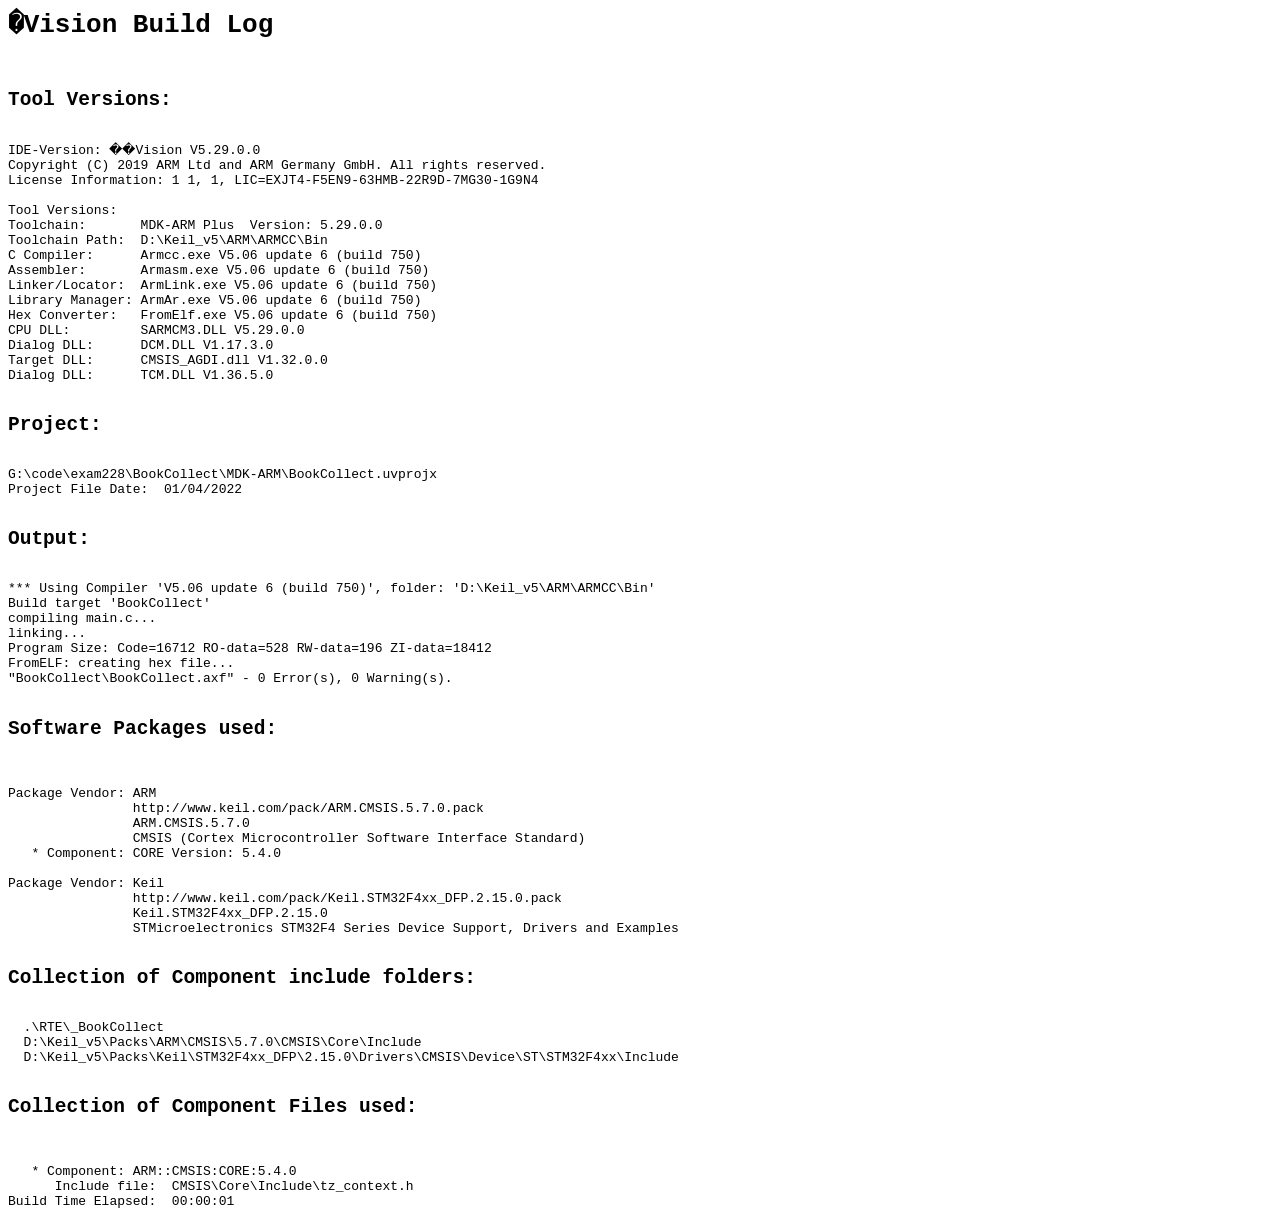
<file: exam228/BookCollect/MDK-ARM/BookCollect/BookCollect.build_log.htm>
<html>
<body>
<pre>
<h1>�Vision Build Log</h1>
<h2>Tool Versions:</h2>
IDE-Version: ��Vision V5.29.0.0
Copyright (C) 2019 ARM Ltd and ARM Germany GmbH. All rights reserved.
License Information: 1 1, 1, LIC=EXJT4-F5EN9-63HMB-22R9D-7MG30-1G9N4
 
Tool Versions:
Toolchain:       MDK-ARM Plus  Version: 5.29.0.0
Toolchain Path:  D:\Keil_v5\ARM\ARMCC\Bin
C Compiler:      Armcc.exe V5.06 update 6 (build 750)
Assembler:       Armasm.exe V5.06 update 6 (build 750)
Linker/Locator:  ArmLink.exe V5.06 update 6 (build 750)
Library Manager: ArmAr.exe V5.06 update 6 (build 750)
Hex Converter:   FromElf.exe V5.06 update 6 (build 750)
CPU DLL:         SARMCM3.DLL V5.29.0.0
Dialog DLL:      DCM.DLL V1.17.3.0
Target DLL:      CMSIS_AGDI.dll V1.32.0.0
Dialog DLL:      TCM.DLL V1.36.5.0
 
<h2>Project:</h2>
G:\code\exam228\BookCollect\MDK-ARM\BookCollect.uvprojx
Project File Date:  01/04/2022

<h2>Output:</h2>
*** Using Compiler 'V5.06 update 6 (build 750)', folder: 'D:\Keil_v5\ARM\ARMCC\Bin'
Build target 'BookCollect'
compiling main.c...
linking...
Program Size: Code=16712 RO-data=528 RW-data=196 ZI-data=18412  
FromELF: creating hex file...
"BookCollect\BookCollect.axf" - 0 Error(s), 0 Warning(s).

<h2>Software Packages used:</h2>

Package Vendor: ARM
                http://www.keil.com/pack/ARM.CMSIS.5.7.0.pack
                ARM.CMSIS.5.7.0
                CMSIS (Cortex Microcontroller Software Interface Standard)
   * Component: CORE Version: 5.4.0

Package Vendor: Keil
                http://www.keil.com/pack/Keil.STM32F4xx_DFP.2.15.0.pack
                Keil.STM32F4xx_DFP.2.15.0
                STMicroelectronics STM32F4 Series Device Support, Drivers and Examples

<h2>Collection of Component include folders:</h2>
  .\RTE\_BookCollect
  D:\Keil_v5\Packs\ARM\CMSIS\5.7.0\CMSIS\Core\Include
  D:\Keil_v5\Packs\Keil\STM32F4xx_DFP\2.15.0\Drivers\CMSIS\Device\ST\STM32F4xx\Include

<h2>Collection of Component Files used:</h2>

   * Component: ARM::CMSIS:CORE:5.4.0
      Include file:  CMSIS\Core\Include\tz_context.h
Build Time Elapsed:  00:00:01
</pre>
</body>
</html>
</file>
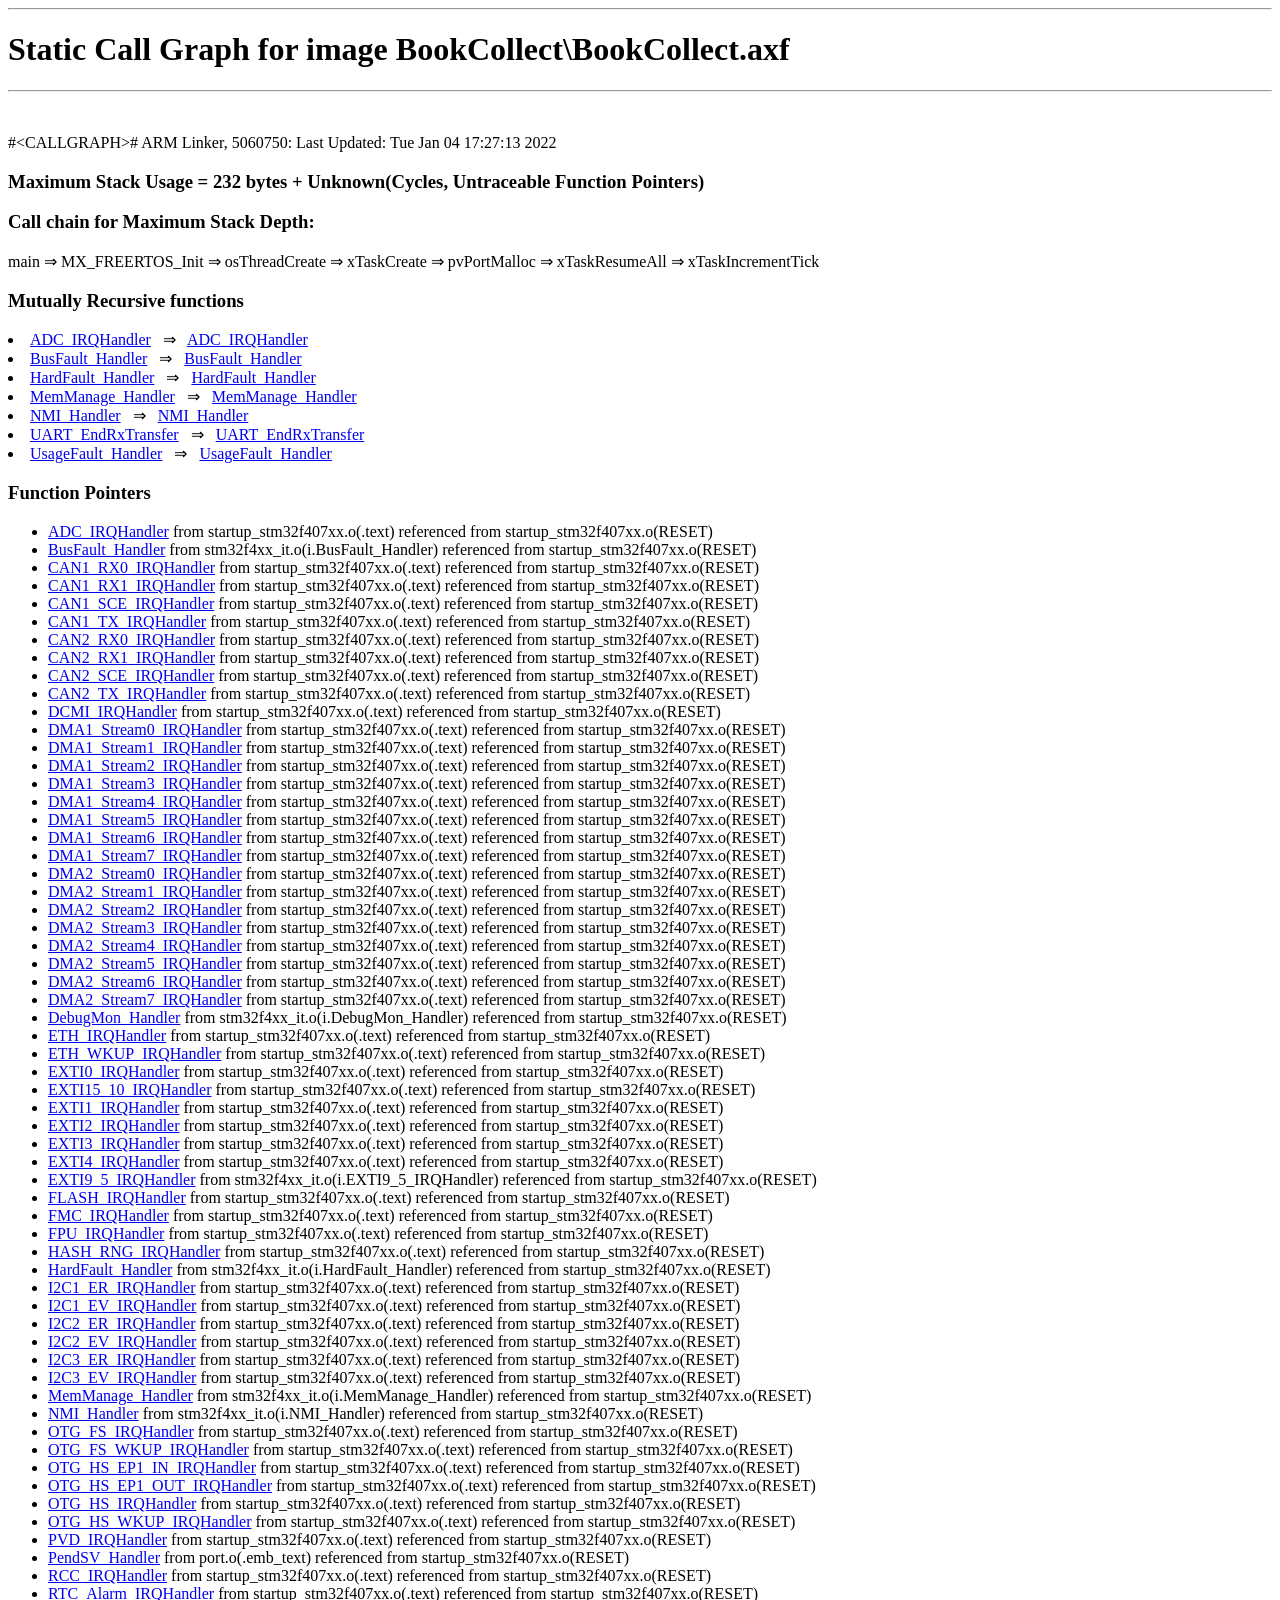
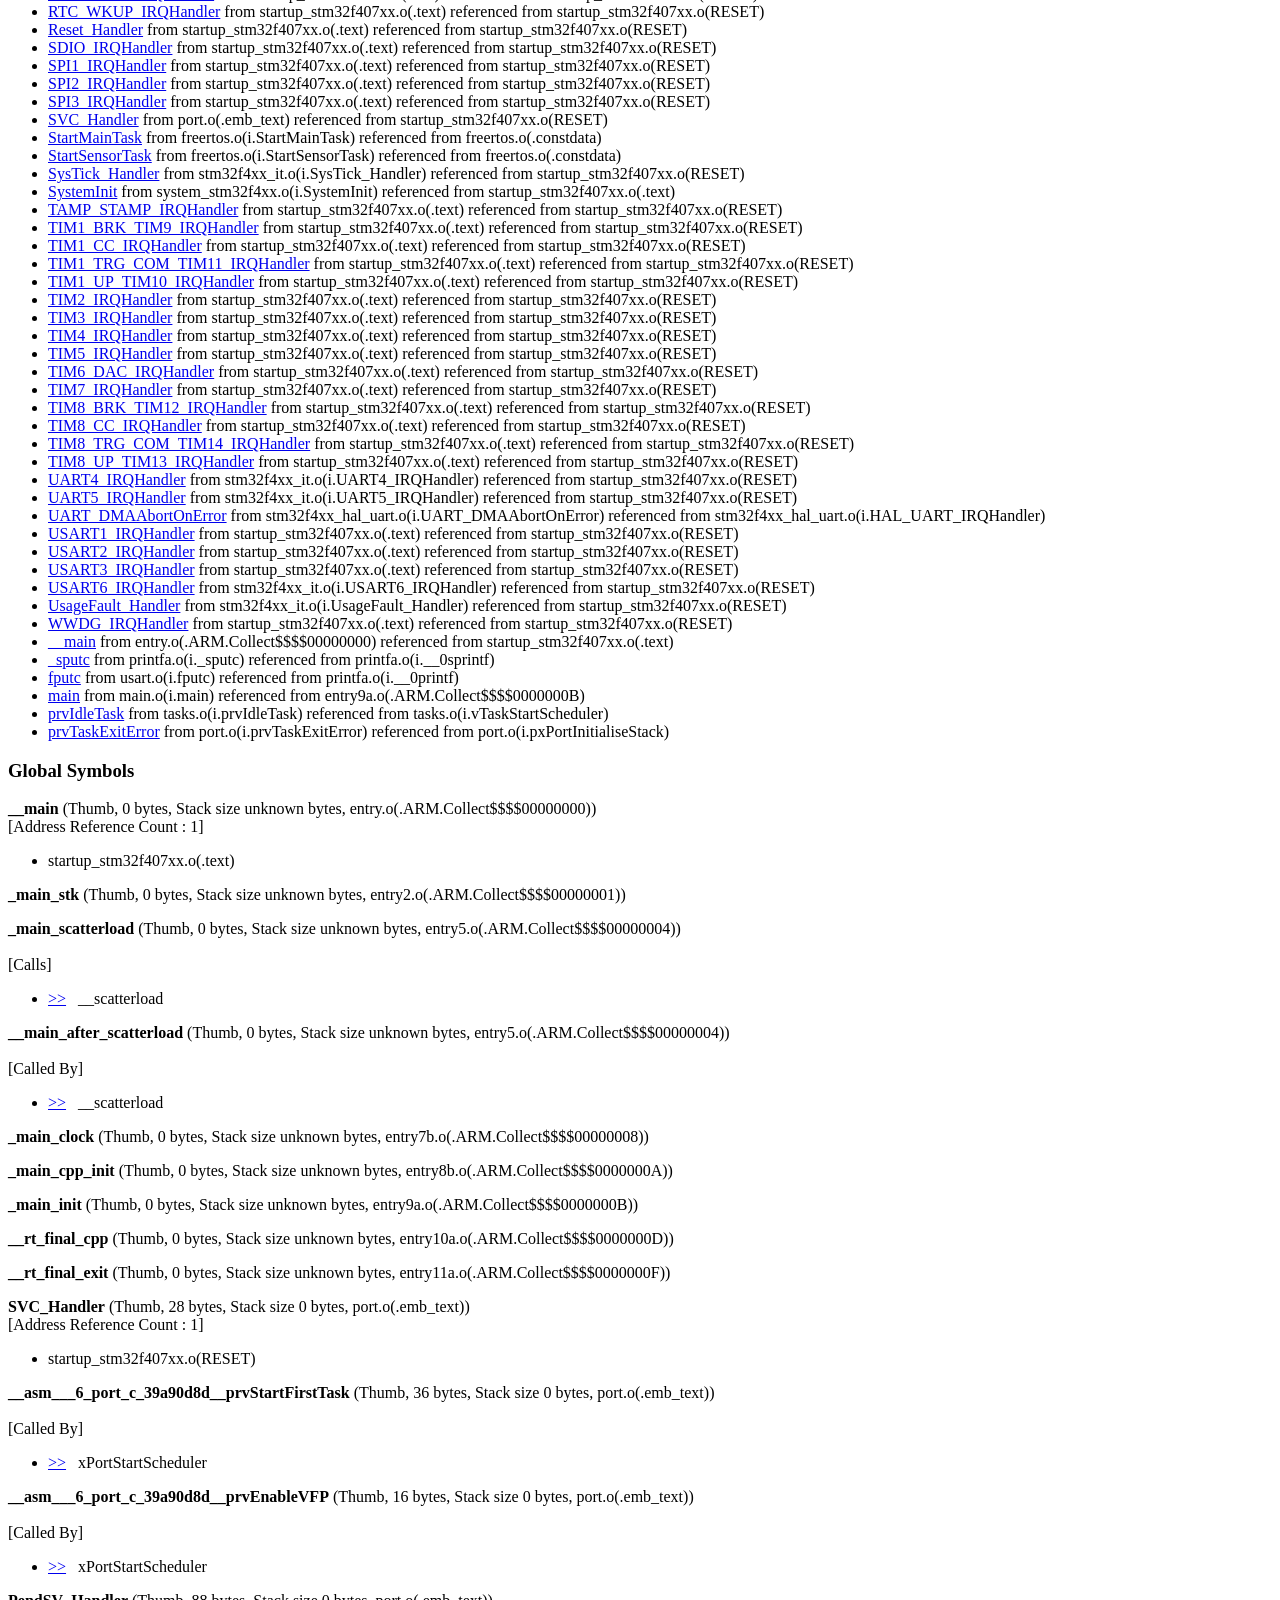
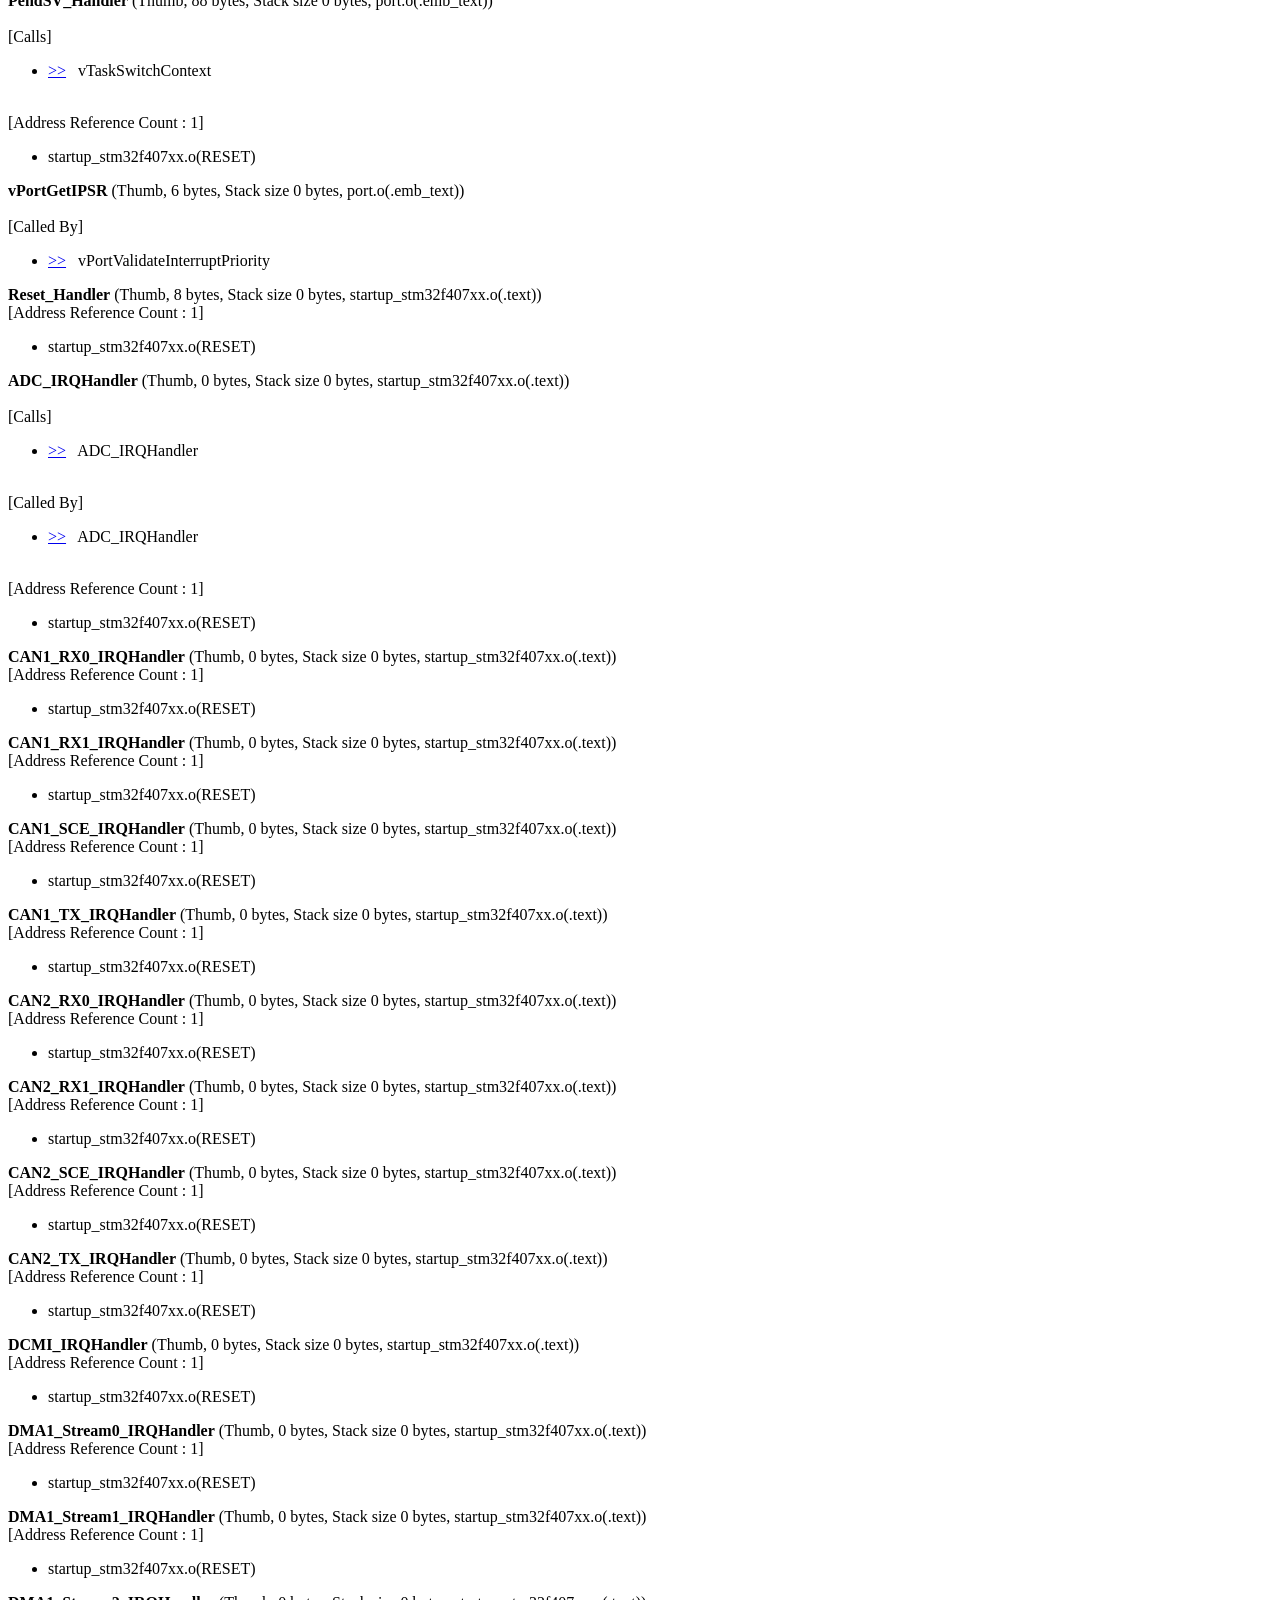
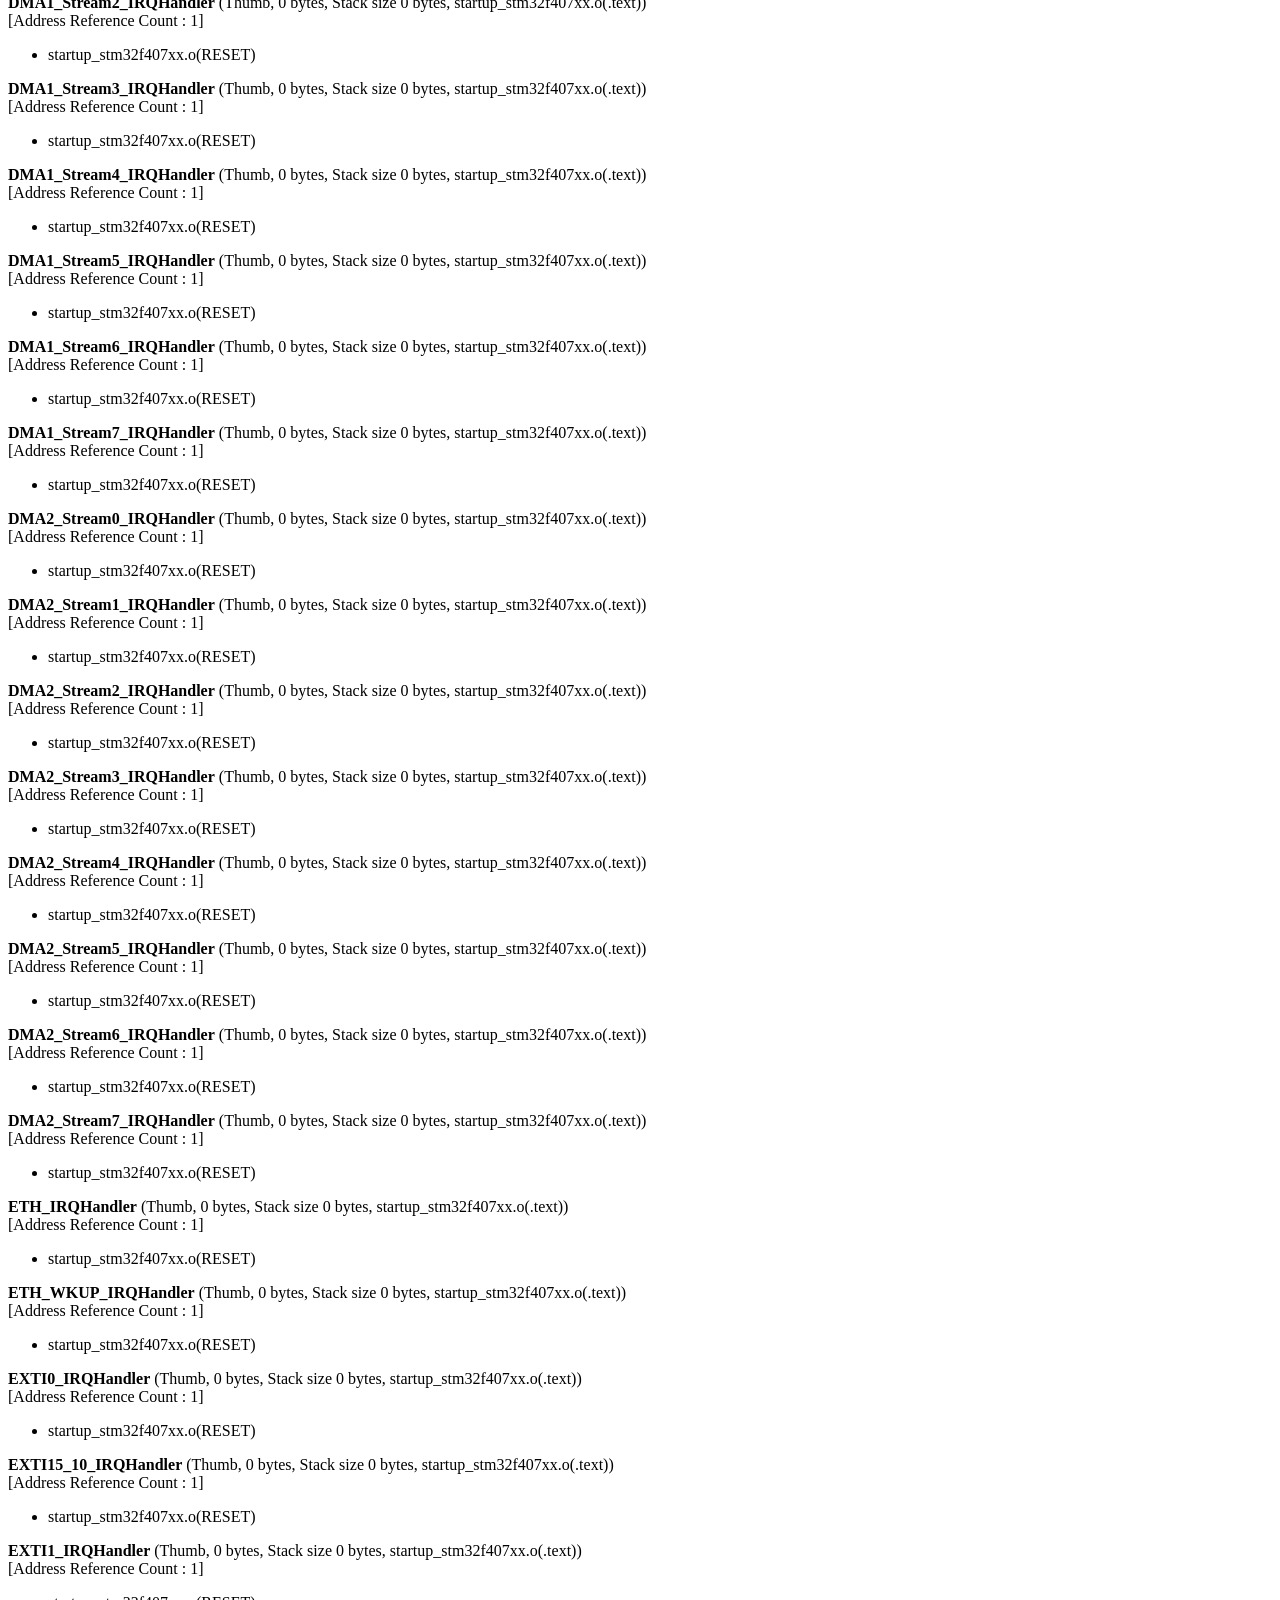
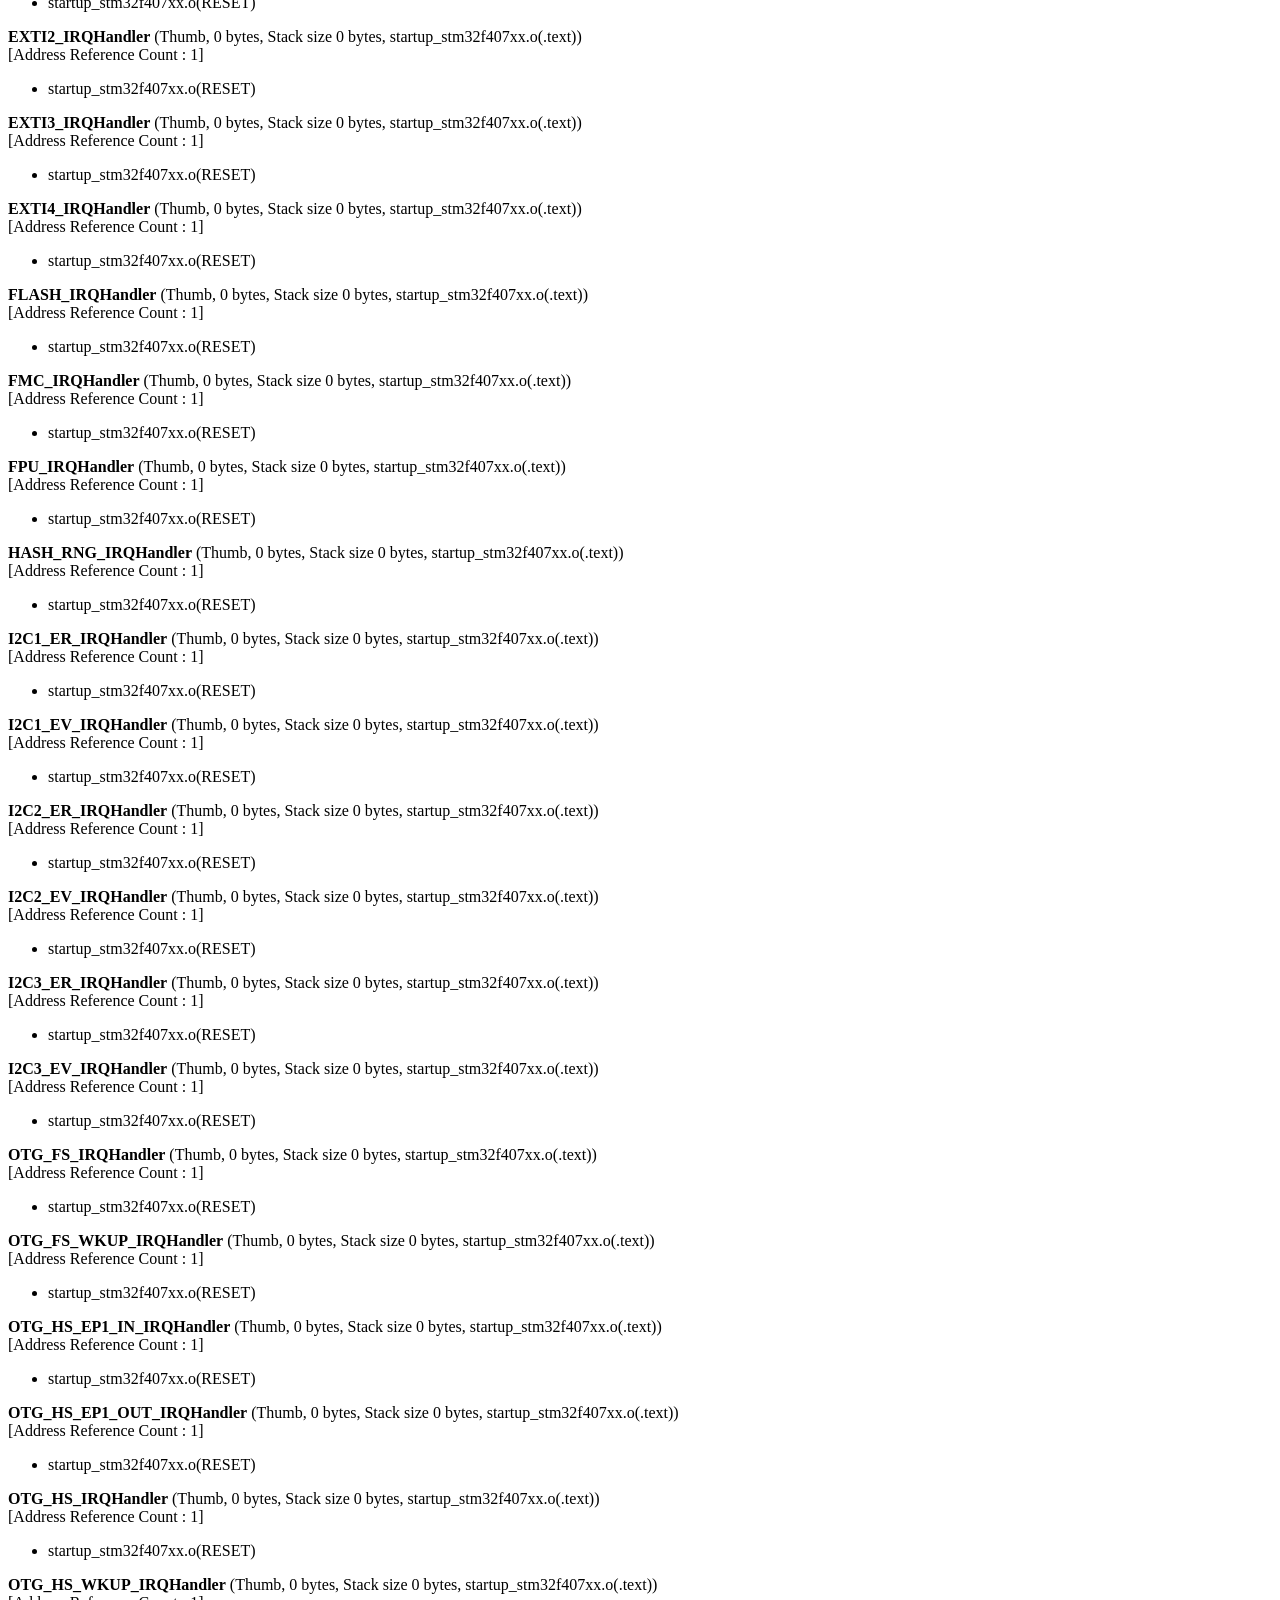
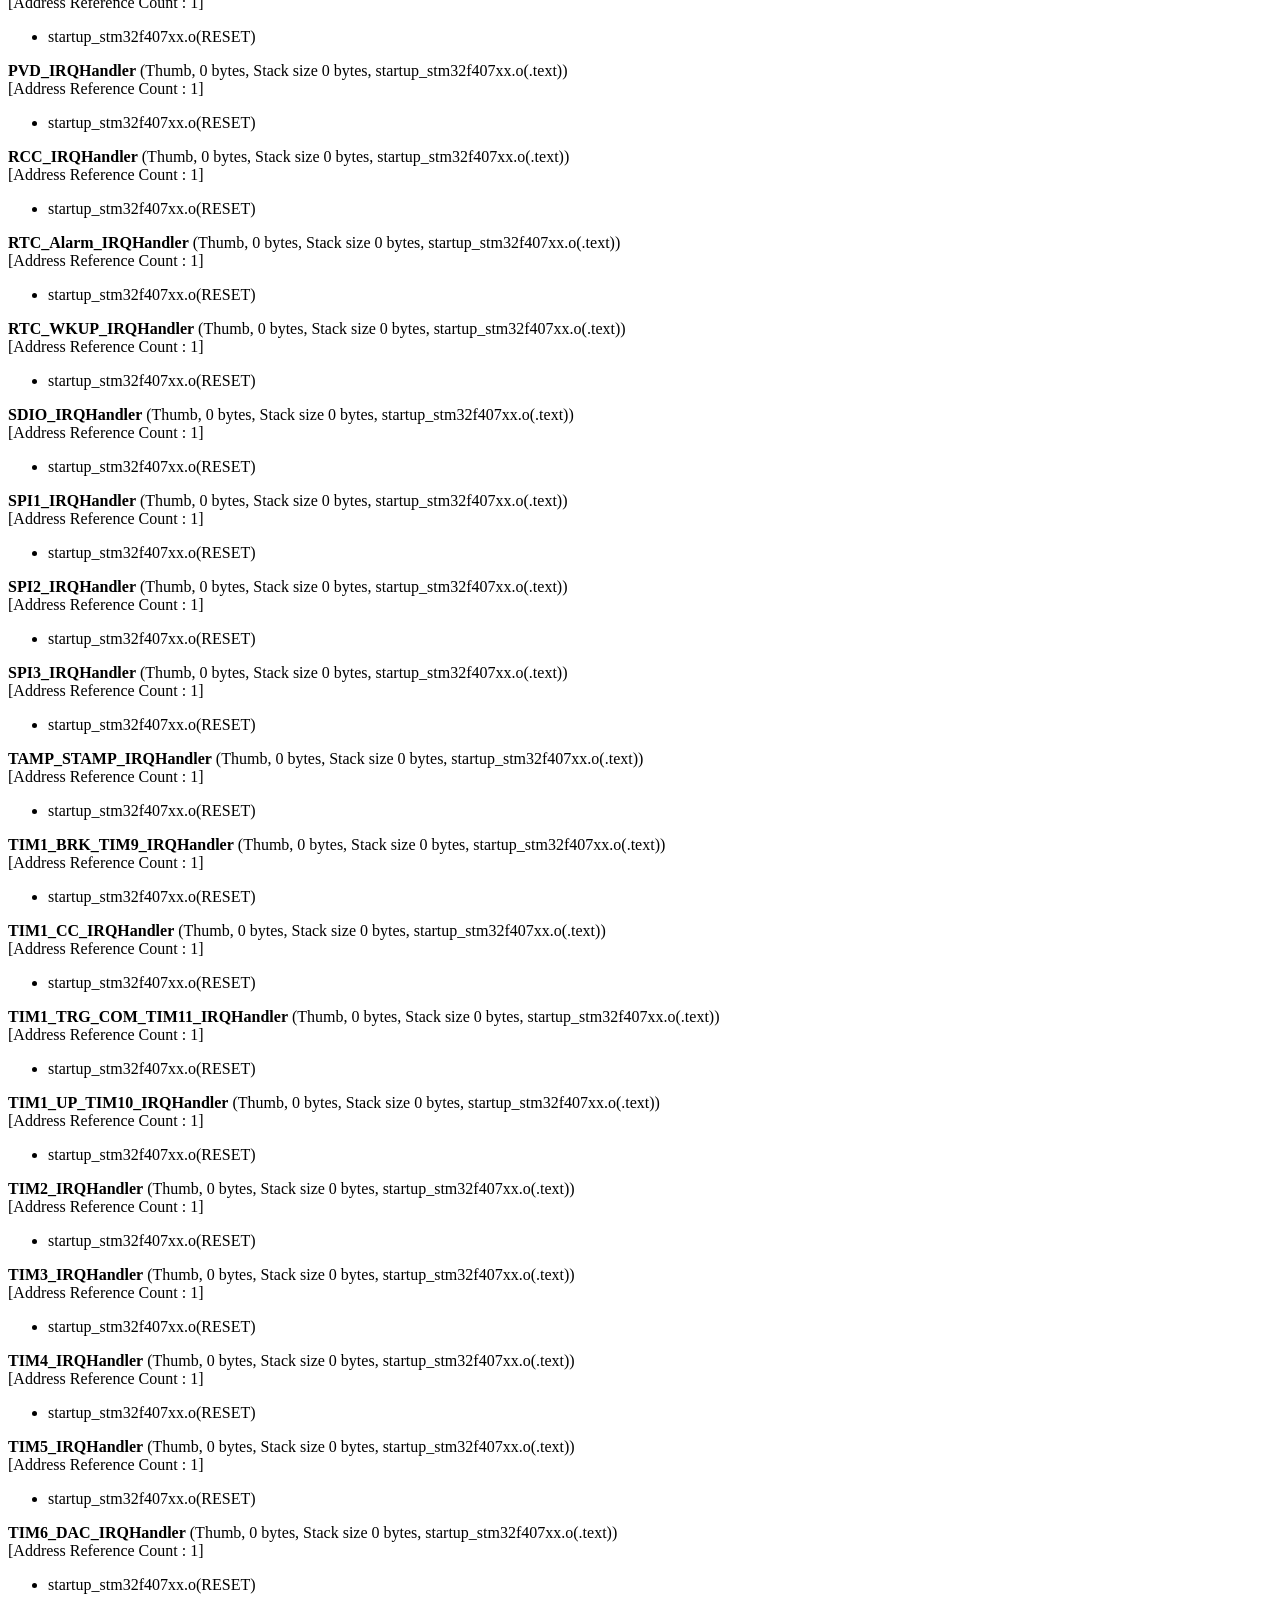
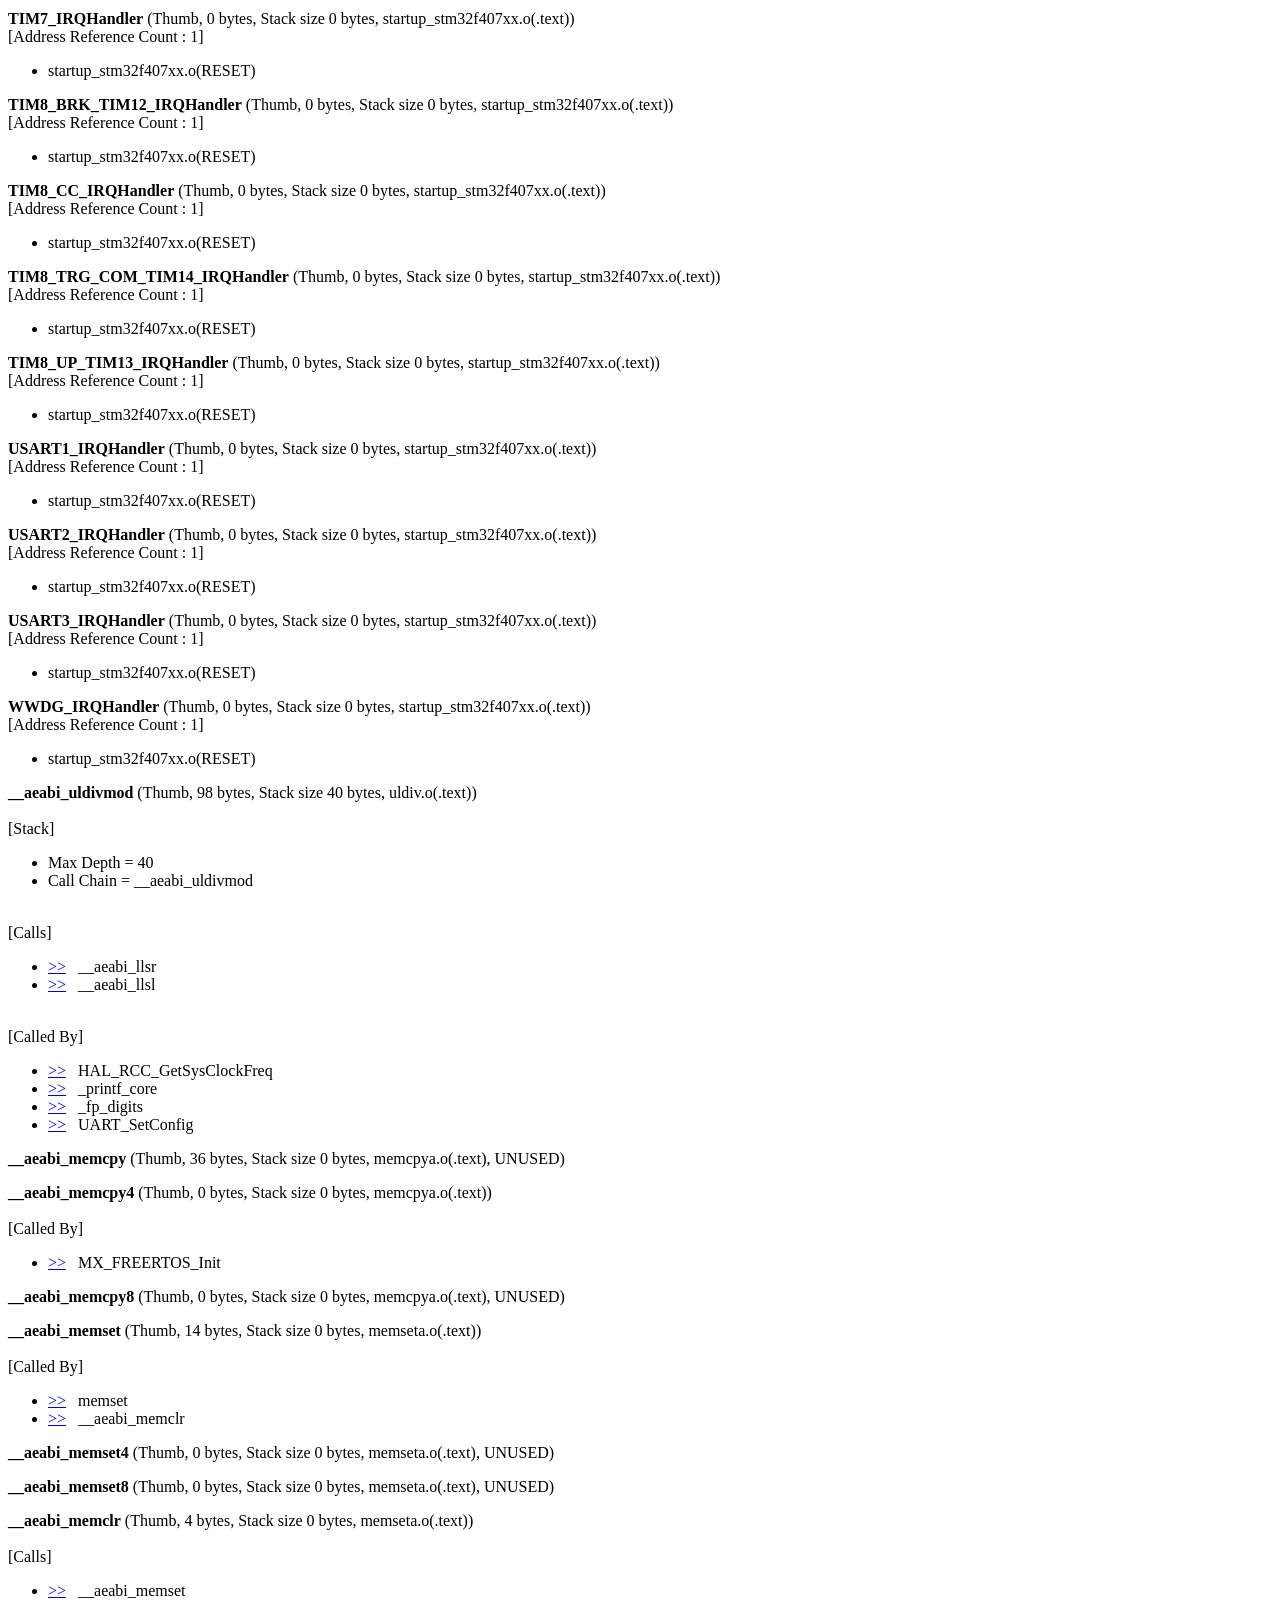
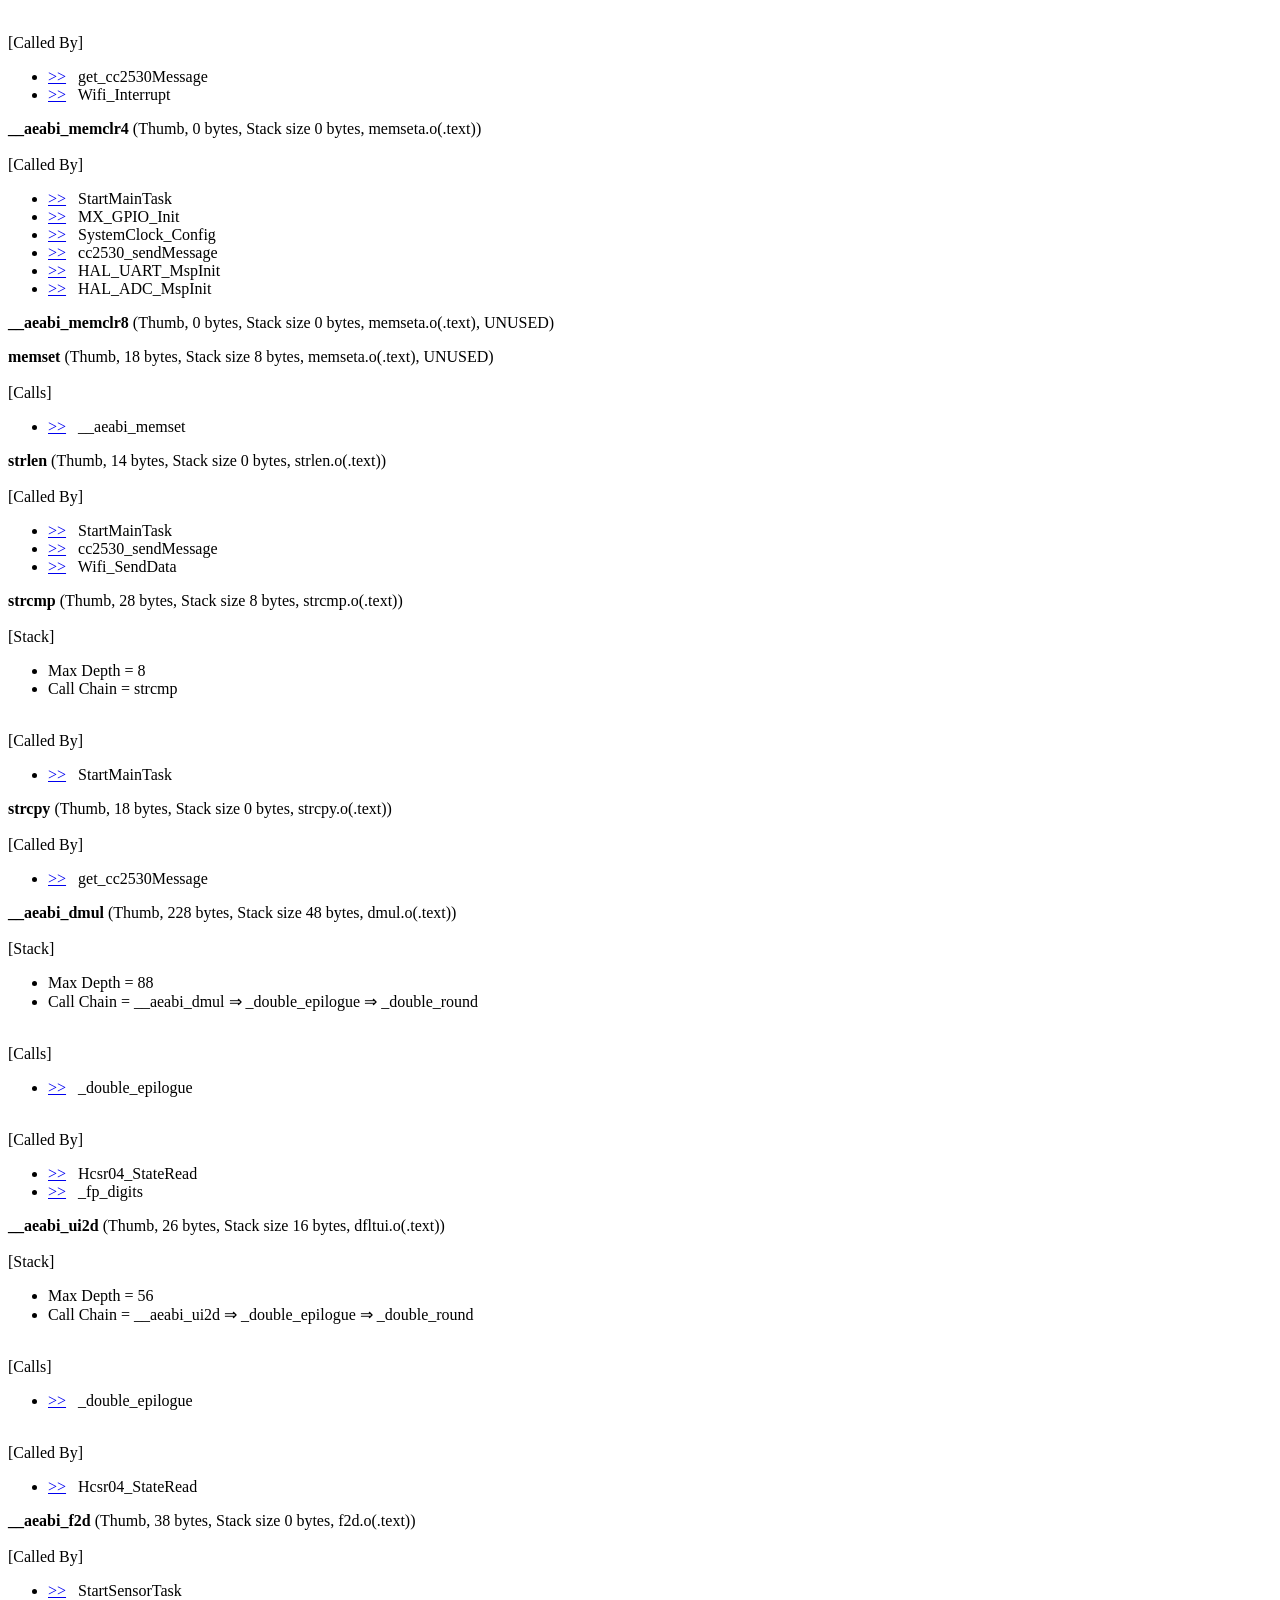
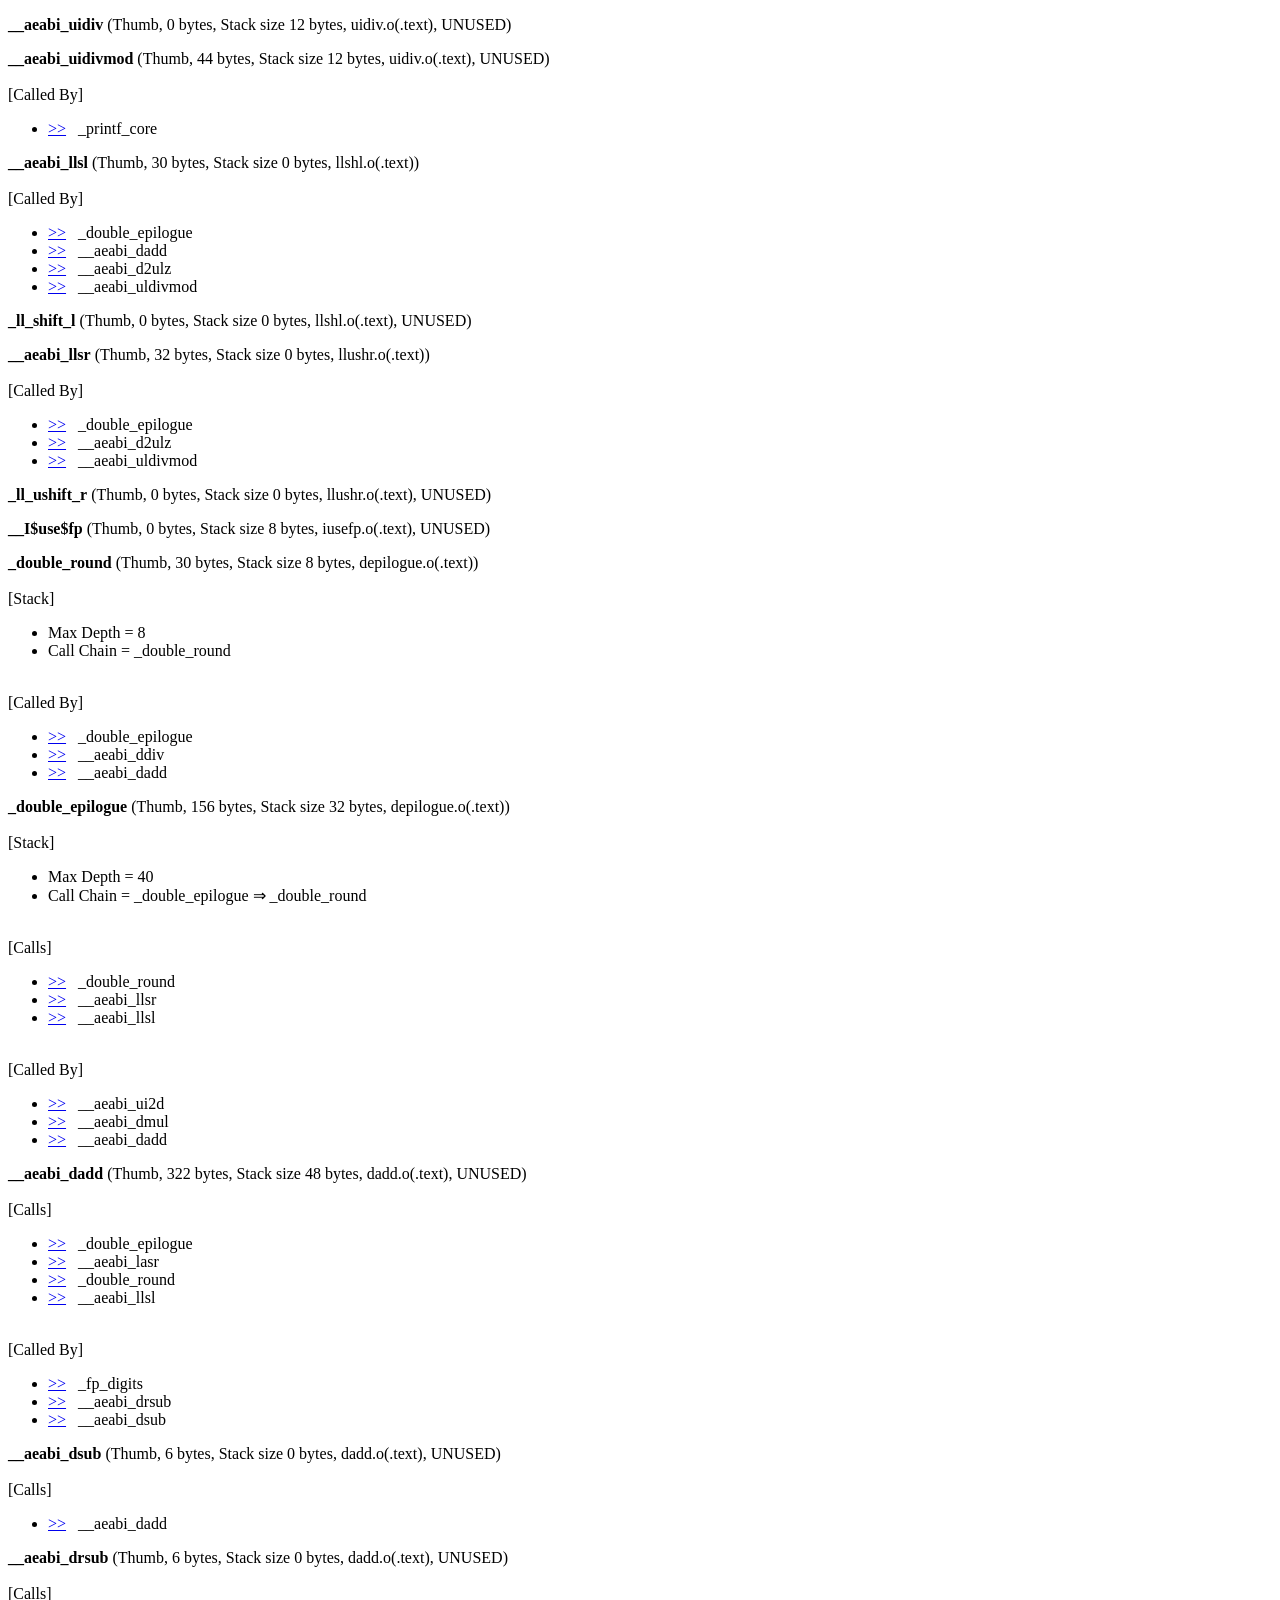
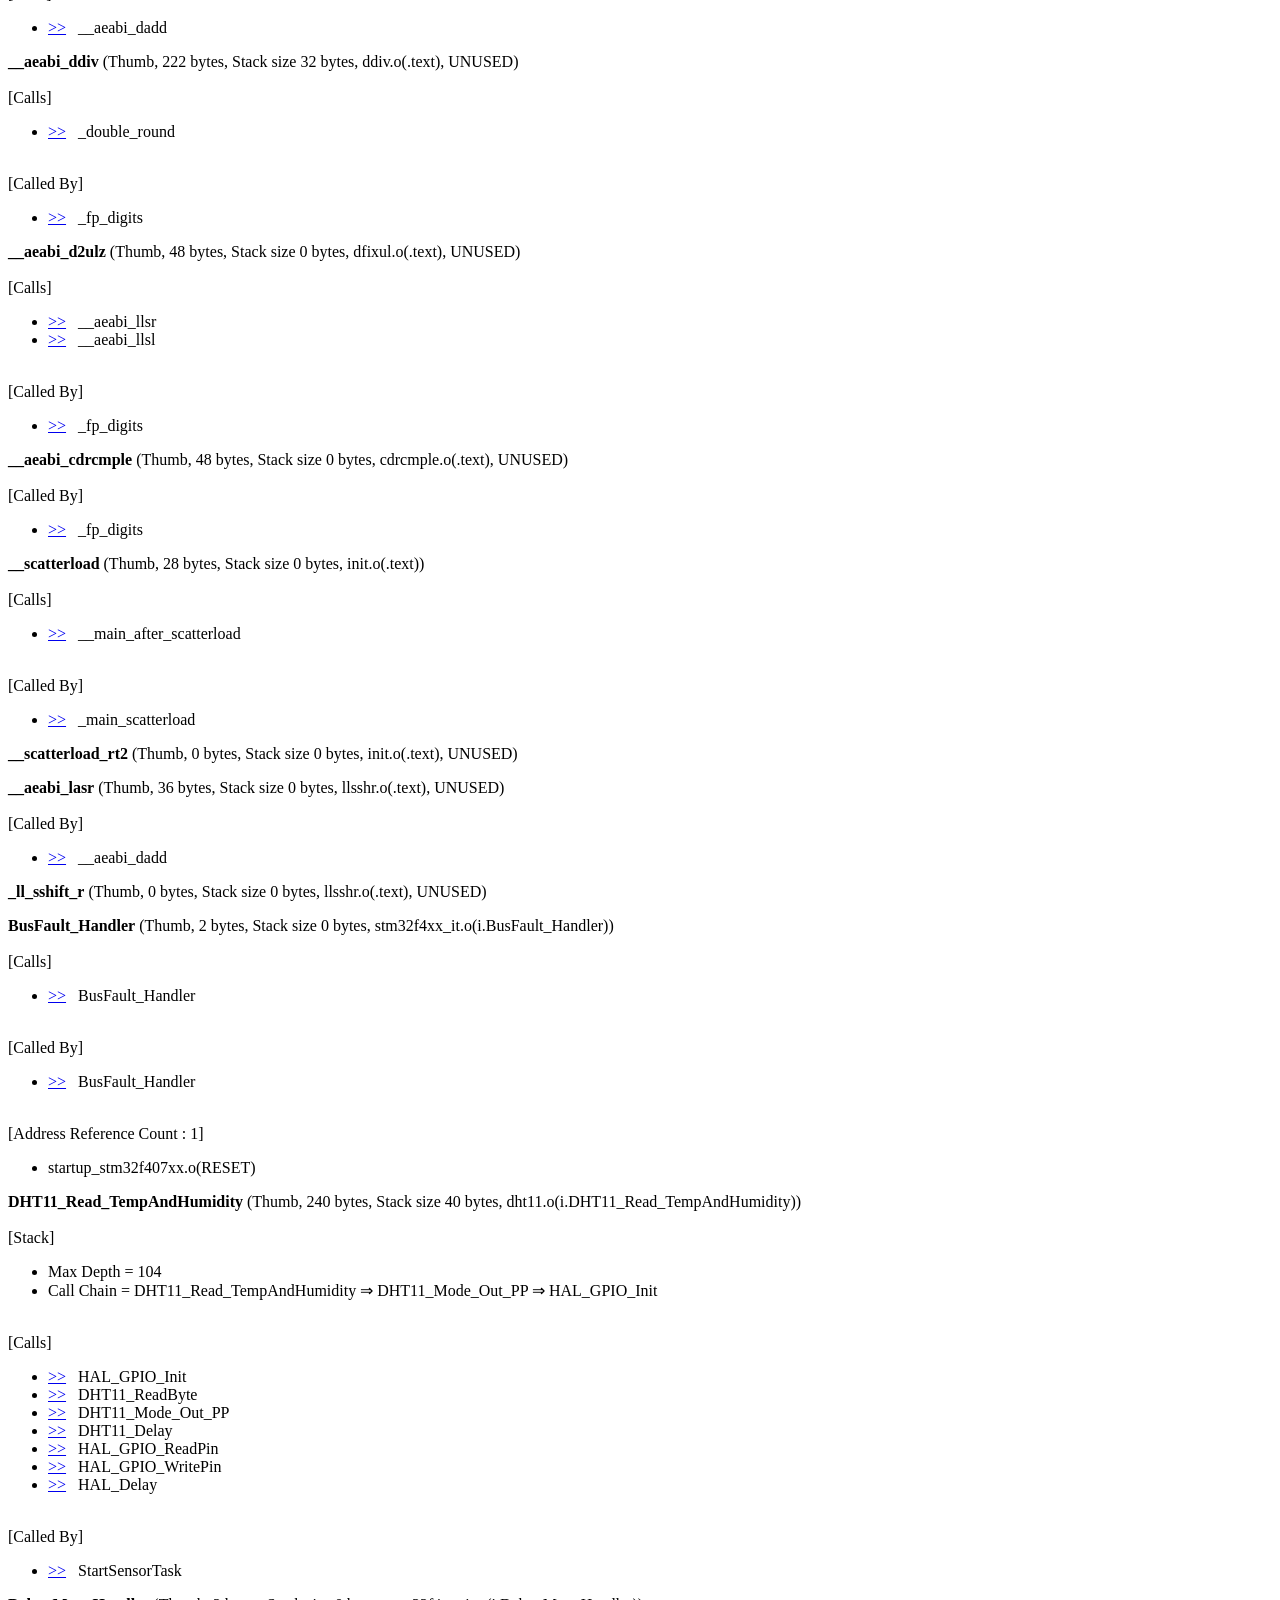
<file: exam228/BookCollect/MDK-ARM/BookCollect/BookCollect.htm>
<!doctype html public "-//w3c//dtd html 4.0 transitional//en">
<html><head>
<title>Static Call Graph - [BookCollect\BookCollect.axf]</title></head>
<body><HR>
<H1>Static Call Graph for image BookCollect\BookCollect.axf</H1><HR>
<BR><P>#&#060CALLGRAPH&#062# ARM Linker, 5060750: Last Updated: Tue Jan 04 17:27:13 2022
<BR><P>
<H3>Maximum Stack Usage =        232 bytes + Unknown(Cycles, Untraceable Function Pointers)</H3><H3>
Call chain for Maximum Stack Depth:</H3>
main &rArr; MX_FREERTOS_Init &rArr; osThreadCreate &rArr; xTaskCreate &rArr; pvPortMalloc &rArr; xTaskResumeAll &rArr; xTaskIncrementTick
<P>
<H3>
Mutually Recursive functions
</H3> <LI><a href="#[1c]">ADC_IRQHandler</a>&nbsp;&nbsp;&nbsp;&rArr;&nbsp;&nbsp;&nbsp;<a href="#[1c]">ADC_IRQHandler</a><BR>
 <LI><a href="#[4]">BusFault_Handler</a>&nbsp;&nbsp;&nbsp;&rArr;&nbsp;&nbsp;&nbsp;<a href="#[4]">BusFault_Handler</a><BR>
 <LI><a href="#[2]">HardFault_Handler</a>&nbsp;&nbsp;&nbsp;&rArr;&nbsp;&nbsp;&nbsp;<a href="#[2]">HardFault_Handler</a><BR>
 <LI><a href="#[3]">MemManage_Handler</a>&nbsp;&nbsp;&nbsp;&rArr;&nbsp;&nbsp;&nbsp;<a href="#[3]">MemManage_Handler</a><BR>
 <LI><a href="#[1]">NMI_Handler</a>&nbsp;&nbsp;&nbsp;&rArr;&nbsp;&nbsp;&nbsp;<a href="#[1]">NMI_Handler</a><BR>
 <LI><a href="#[99]">UART_EndRxTransfer</a>&nbsp;&nbsp;&nbsp;&rArr;&nbsp;&nbsp;&nbsp;<a href="#[99]">UART_EndRxTransfer</a><BR>
 <LI><a href="#[5]">UsageFault_Handler</a>&nbsp;&nbsp;&nbsp;&rArr;&nbsp;&nbsp;&nbsp;<a href="#[5]">UsageFault_Handler</a><BR>
</UL>
<P>
<H3>
Function Pointers
</H3><UL>
 <LI><a href="#[1c]">ADC_IRQHandler</a> from startup_stm32f407xx.o(.text) referenced from startup_stm32f407xx.o(RESET)
 <LI><a href="#[4]">BusFault_Handler</a> from stm32f4xx_it.o(i.BusFault_Handler) referenced from startup_stm32f407xx.o(RESET)
 <LI><a href="#[1e]">CAN1_RX0_IRQHandler</a> from startup_stm32f407xx.o(.text) referenced from startup_stm32f407xx.o(RESET)
 <LI><a href="#[1f]">CAN1_RX1_IRQHandler</a> from startup_stm32f407xx.o(.text) referenced from startup_stm32f407xx.o(RESET)
 <LI><a href="#[20]">CAN1_SCE_IRQHandler</a> from startup_stm32f407xx.o(.text) referenced from startup_stm32f407xx.o(RESET)
 <LI><a href="#[1d]">CAN1_TX_IRQHandler</a> from startup_stm32f407xx.o(.text) referenced from startup_stm32f407xx.o(RESET)
 <LI><a href="#[4a]">CAN2_RX0_IRQHandler</a> from startup_stm32f407xx.o(.text) referenced from startup_stm32f407xx.o(RESET)
 <LI><a href="#[4b]">CAN2_RX1_IRQHandler</a> from startup_stm32f407xx.o(.text) referenced from startup_stm32f407xx.o(RESET)
 <LI><a href="#[4c]">CAN2_SCE_IRQHandler</a> from startup_stm32f407xx.o(.text) referenced from startup_stm32f407xx.o(RESET)
 <LI><a href="#[49]">CAN2_TX_IRQHandler</a> from startup_stm32f407xx.o(.text) referenced from startup_stm32f407xx.o(RESET)
 <LI><a href="#[58]">DCMI_IRQHandler</a> from startup_stm32f407xx.o(.text) referenced from startup_stm32f407xx.o(RESET)
 <LI><a href="#[15]">DMA1_Stream0_IRQHandler</a> from startup_stm32f407xx.o(.text) referenced from startup_stm32f407xx.o(RESET)
 <LI><a href="#[16]">DMA1_Stream1_IRQHandler</a> from startup_stm32f407xx.o(.text) referenced from startup_stm32f407xx.o(RESET)
 <LI><a href="#[17]">DMA1_Stream2_IRQHandler</a> from startup_stm32f407xx.o(.text) referenced from startup_stm32f407xx.o(RESET)
 <LI><a href="#[18]">DMA1_Stream3_IRQHandler</a> from startup_stm32f407xx.o(.text) referenced from startup_stm32f407xx.o(RESET)
 <LI><a href="#[19]">DMA1_Stream4_IRQHandler</a> from startup_stm32f407xx.o(.text) referenced from startup_stm32f407xx.o(RESET)
 <LI><a href="#[1a]">DMA1_Stream5_IRQHandler</a> from startup_stm32f407xx.o(.text) referenced from startup_stm32f407xx.o(RESET)
 <LI><a href="#[1b]">DMA1_Stream6_IRQHandler</a> from startup_stm32f407xx.o(.text) referenced from startup_stm32f407xx.o(RESET)
 <LI><a href="#[39]">DMA1_Stream7_IRQHandler</a> from startup_stm32f407xx.o(.text) referenced from startup_stm32f407xx.o(RESET)
 <LI><a href="#[42]">DMA2_Stream0_IRQHandler</a> from startup_stm32f407xx.o(.text) referenced from startup_stm32f407xx.o(RESET)
 <LI><a href="#[43]">DMA2_Stream1_IRQHandler</a> from startup_stm32f407xx.o(.text) referenced from startup_stm32f407xx.o(RESET)
 <LI><a href="#[44]">DMA2_Stream2_IRQHandler</a> from startup_stm32f407xx.o(.text) referenced from startup_stm32f407xx.o(RESET)
 <LI><a href="#[45]">DMA2_Stream3_IRQHandler</a> from startup_stm32f407xx.o(.text) referenced from startup_stm32f407xx.o(RESET)
 <LI><a href="#[46]">DMA2_Stream4_IRQHandler</a> from startup_stm32f407xx.o(.text) referenced from startup_stm32f407xx.o(RESET)
 <LI><a href="#[4e]">DMA2_Stream5_IRQHandler</a> from startup_stm32f407xx.o(.text) referenced from startup_stm32f407xx.o(RESET)
 <LI><a href="#[4f]">DMA2_Stream6_IRQHandler</a> from startup_stm32f407xx.o(.text) referenced from startup_stm32f407xx.o(RESET)
 <LI><a href="#[50]">DMA2_Stream7_IRQHandler</a> from startup_stm32f407xx.o(.text) referenced from startup_stm32f407xx.o(RESET)
 <LI><a href="#[7]">DebugMon_Handler</a> from stm32f4xx_it.o(i.DebugMon_Handler) referenced from startup_stm32f407xx.o(RESET)
 <LI><a href="#[47]">ETH_IRQHandler</a> from startup_stm32f407xx.o(.text) referenced from startup_stm32f407xx.o(RESET)
 <LI><a href="#[48]">ETH_WKUP_IRQHandler</a> from startup_stm32f407xx.o(.text) referenced from startup_stm32f407xx.o(RESET)
 <LI><a href="#[10]">EXTI0_IRQHandler</a> from startup_stm32f407xx.o(.text) referenced from startup_stm32f407xx.o(RESET)
 <LI><a href="#[32]">EXTI15_10_IRQHandler</a> from startup_stm32f407xx.o(.text) referenced from startup_stm32f407xx.o(RESET)
 <LI><a href="#[11]">EXTI1_IRQHandler</a> from startup_stm32f407xx.o(.text) referenced from startup_stm32f407xx.o(RESET)
 <LI><a href="#[12]">EXTI2_IRQHandler</a> from startup_stm32f407xx.o(.text) referenced from startup_stm32f407xx.o(RESET)
 <LI><a href="#[13]">EXTI3_IRQHandler</a> from startup_stm32f407xx.o(.text) referenced from startup_stm32f407xx.o(RESET)
 <LI><a href="#[14]">EXTI4_IRQHandler</a> from startup_stm32f407xx.o(.text) referenced from startup_stm32f407xx.o(RESET)
 <LI><a href="#[21]">EXTI9_5_IRQHandler</a> from stm32f4xx_it.o(i.EXTI9_5_IRQHandler) referenced from startup_stm32f407xx.o(RESET)
 <LI><a href="#[e]">FLASH_IRQHandler</a> from startup_stm32f407xx.o(.text) referenced from startup_stm32f407xx.o(RESET)
 <LI><a href="#[3a]">FMC_IRQHandler</a> from startup_stm32f407xx.o(.text) referenced from startup_stm32f407xx.o(RESET)
 <LI><a href="#[5a]">FPU_IRQHandler</a> from startup_stm32f407xx.o(.text) referenced from startup_stm32f407xx.o(RESET)
 <LI><a href="#[59]">HASH_RNG_IRQHandler</a> from startup_stm32f407xx.o(.text) referenced from startup_stm32f407xx.o(RESET)
 <LI><a href="#[2]">HardFault_Handler</a> from stm32f4xx_it.o(i.HardFault_Handler) referenced from startup_stm32f407xx.o(RESET)
 <LI><a href="#[2a]">I2C1_ER_IRQHandler</a> from startup_stm32f407xx.o(.text) referenced from startup_stm32f407xx.o(RESET)
 <LI><a href="#[29]">I2C1_EV_IRQHandler</a> from startup_stm32f407xx.o(.text) referenced from startup_stm32f407xx.o(RESET)
 <LI><a href="#[2c]">I2C2_ER_IRQHandler</a> from startup_stm32f407xx.o(.text) referenced from startup_stm32f407xx.o(RESET)
 <LI><a href="#[2b]">I2C2_EV_IRQHandler</a> from startup_stm32f407xx.o(.text) referenced from startup_stm32f407xx.o(RESET)
 <LI><a href="#[53]">I2C3_ER_IRQHandler</a> from startup_stm32f407xx.o(.text) referenced from startup_stm32f407xx.o(RESET)
 <LI><a href="#[52]">I2C3_EV_IRQHandler</a> from startup_stm32f407xx.o(.text) referenced from startup_stm32f407xx.o(RESET)
 <LI><a href="#[3]">MemManage_Handler</a> from stm32f4xx_it.o(i.MemManage_Handler) referenced from startup_stm32f407xx.o(RESET)
 <LI><a href="#[1]">NMI_Handler</a> from stm32f4xx_it.o(i.NMI_Handler) referenced from startup_stm32f407xx.o(RESET)
 <LI><a href="#[4d]">OTG_FS_IRQHandler</a> from startup_stm32f407xx.o(.text) referenced from startup_stm32f407xx.o(RESET)
 <LI><a href="#[34]">OTG_FS_WKUP_IRQHandler</a> from startup_stm32f407xx.o(.text) referenced from startup_stm32f407xx.o(RESET)
 <LI><a href="#[55]">OTG_HS_EP1_IN_IRQHandler</a> from startup_stm32f407xx.o(.text) referenced from startup_stm32f407xx.o(RESET)
 <LI><a href="#[54]">OTG_HS_EP1_OUT_IRQHandler</a> from startup_stm32f407xx.o(.text) referenced from startup_stm32f407xx.o(RESET)
 <LI><a href="#[57]">OTG_HS_IRQHandler</a> from startup_stm32f407xx.o(.text) referenced from startup_stm32f407xx.o(RESET)
 <LI><a href="#[56]">OTG_HS_WKUP_IRQHandler</a> from startup_stm32f407xx.o(.text) referenced from startup_stm32f407xx.o(RESET)
 <LI><a href="#[b]">PVD_IRQHandler</a> from startup_stm32f407xx.o(.text) referenced from startup_stm32f407xx.o(RESET)
 <LI><a href="#[8]">PendSV_Handler</a> from port.o(.emb_text) referenced from startup_stm32f407xx.o(RESET)
 <LI><a href="#[f]">RCC_IRQHandler</a> from startup_stm32f407xx.o(.text) referenced from startup_stm32f407xx.o(RESET)
 <LI><a href="#[33]">RTC_Alarm_IRQHandler</a> from startup_stm32f407xx.o(.text) referenced from startup_stm32f407xx.o(RESET)
 <LI><a href="#[d]">RTC_WKUP_IRQHandler</a> from startup_stm32f407xx.o(.text) referenced from startup_stm32f407xx.o(RESET)
 <LI><a href="#[0]">Reset_Handler</a> from startup_stm32f407xx.o(.text) referenced from startup_stm32f407xx.o(RESET)
 <LI><a href="#[3b]">SDIO_IRQHandler</a> from startup_stm32f407xx.o(.text) referenced from startup_stm32f407xx.o(RESET)
 <LI><a href="#[2d]">SPI1_IRQHandler</a> from startup_stm32f407xx.o(.text) referenced from startup_stm32f407xx.o(RESET)
 <LI><a href="#[2e]">SPI2_IRQHandler</a> from startup_stm32f407xx.o(.text) referenced from startup_stm32f407xx.o(RESET)
 <LI><a href="#[3d]">SPI3_IRQHandler</a> from startup_stm32f407xx.o(.text) referenced from startup_stm32f407xx.o(RESET)
 <LI><a href="#[6]">SVC_Handler</a> from port.o(.emb_text) referenced from startup_stm32f407xx.o(RESET)
 <LI><a href="#[63]">StartMainTask</a> from freertos.o(i.StartMainTask) referenced from freertos.o(.constdata)
 <LI><a href="#[64]">StartSensorTask</a> from freertos.o(i.StartSensorTask) referenced from freertos.o(.constdata)
 <LI><a href="#[9]">SysTick_Handler</a> from stm32f4xx_it.o(i.SysTick_Handler) referenced from startup_stm32f407xx.o(RESET)
 <LI><a href="#[5c]">SystemInit</a> from system_stm32f4xx.o(i.SystemInit) referenced from startup_stm32f407xx.o(.text)
 <LI><a href="#[c]">TAMP_STAMP_IRQHandler</a> from startup_stm32f407xx.o(.text) referenced from startup_stm32f407xx.o(RESET)
 <LI><a href="#[22]">TIM1_BRK_TIM9_IRQHandler</a> from startup_stm32f407xx.o(.text) referenced from startup_stm32f407xx.o(RESET)
 <LI><a href="#[25]">TIM1_CC_IRQHandler</a> from startup_stm32f407xx.o(.text) referenced from startup_stm32f407xx.o(RESET)
 <LI><a href="#[24]">TIM1_TRG_COM_TIM11_IRQHandler</a> from startup_stm32f407xx.o(.text) referenced from startup_stm32f407xx.o(RESET)
 <LI><a href="#[23]">TIM1_UP_TIM10_IRQHandler</a> from startup_stm32f407xx.o(.text) referenced from startup_stm32f407xx.o(RESET)
 <LI><a href="#[26]">TIM2_IRQHandler</a> from startup_stm32f407xx.o(.text) referenced from startup_stm32f407xx.o(RESET)
 <LI><a href="#[27]">TIM3_IRQHandler</a> from startup_stm32f407xx.o(.text) referenced from startup_stm32f407xx.o(RESET)
 <LI><a href="#[28]">TIM4_IRQHandler</a> from startup_stm32f407xx.o(.text) referenced from startup_stm32f407xx.o(RESET)
 <LI><a href="#[3c]">TIM5_IRQHandler</a> from startup_stm32f407xx.o(.text) referenced from startup_stm32f407xx.o(RESET)
 <LI><a href="#[40]">TIM6_DAC_IRQHandler</a> from startup_stm32f407xx.o(.text) referenced from startup_stm32f407xx.o(RESET)
 <LI><a href="#[41]">TIM7_IRQHandler</a> from startup_stm32f407xx.o(.text) referenced from startup_stm32f407xx.o(RESET)
 <LI><a href="#[35]">TIM8_BRK_TIM12_IRQHandler</a> from startup_stm32f407xx.o(.text) referenced from startup_stm32f407xx.o(RESET)
 <LI><a href="#[38]">TIM8_CC_IRQHandler</a> from startup_stm32f407xx.o(.text) referenced from startup_stm32f407xx.o(RESET)
 <LI><a href="#[37]">TIM8_TRG_COM_TIM14_IRQHandler</a> from startup_stm32f407xx.o(.text) referenced from startup_stm32f407xx.o(RESET)
 <LI><a href="#[36]">TIM8_UP_TIM13_IRQHandler</a> from startup_stm32f407xx.o(.text) referenced from startup_stm32f407xx.o(RESET)
 <LI><a href="#[3e]">UART4_IRQHandler</a> from stm32f4xx_it.o(i.UART4_IRQHandler) referenced from startup_stm32f407xx.o(RESET)
 <LI><a href="#[3f]">UART5_IRQHandler</a> from stm32f4xx_it.o(i.UART5_IRQHandler) referenced from startup_stm32f407xx.o(RESET)
 <LI><a href="#[5e]">UART_DMAAbortOnError</a> from stm32f4xx_hal_uart.o(i.UART_DMAAbortOnError) referenced from stm32f4xx_hal_uart.o(i.HAL_UART_IRQHandler)
 <LI><a href="#[2f]">USART1_IRQHandler</a> from startup_stm32f407xx.o(.text) referenced from startup_stm32f407xx.o(RESET)
 <LI><a href="#[30]">USART2_IRQHandler</a> from startup_stm32f407xx.o(.text) referenced from startup_stm32f407xx.o(RESET)
 <LI><a href="#[31]">USART3_IRQHandler</a> from startup_stm32f407xx.o(.text) referenced from startup_stm32f407xx.o(RESET)
 <LI><a href="#[51]">USART6_IRQHandler</a> from stm32f4xx_it.o(i.USART6_IRQHandler) referenced from startup_stm32f407xx.o(RESET)
 <LI><a href="#[5]">UsageFault_Handler</a> from stm32f4xx_it.o(i.UsageFault_Handler) referenced from startup_stm32f407xx.o(RESET)
 <LI><a href="#[a]">WWDG_IRQHandler</a> from startup_stm32f407xx.o(.text) referenced from startup_stm32f407xx.o(RESET)
 <LI><a href="#[5d]">__main</a> from entry.o(.ARM.Collect$$$$00000000) referenced from startup_stm32f407xx.o(.text)
 <LI><a href="#[60]">_sputc</a> from printfa.o(i._sputc) referenced from printfa.o(i.__0sprintf)
 <LI><a href="#[5f]">fputc</a> from usart.o(i.fputc) referenced from printfa.o(i.__0printf)
 <LI><a href="#[5b]">main</a> from main.o(i.main) referenced from entry9a.o(.ARM.Collect$$$$0000000B)
 <LI><a href="#[62]">prvIdleTask</a> from tasks.o(i.prvIdleTask) referenced from tasks.o(i.vTaskStartScheduler)
 <LI><a href="#[61]">prvTaskExitError</a> from port.o(i.prvTaskExitError) referenced from port.o(i.pxPortInitialiseStack)
</UL>
<P>
<H3>
Global Symbols
</H3>
<P><STRONG><a name="[5d]"></a>__main</STRONG> (Thumb, 0 bytes, Stack size unknown bytes, entry.o(.ARM.Collect$$$$00000000))
<BR>[Address Reference Count : 1]<UL><LI> startup_stm32f407xx.o(.text)
</UL>
<P><STRONG><a name="[fe]"></a>_main_stk</STRONG> (Thumb, 0 bytes, Stack size unknown bytes, entry2.o(.ARM.Collect$$$$00000001))

<P><STRONG><a name="[65]"></a>_main_scatterload</STRONG> (Thumb, 0 bytes, Stack size unknown bytes, entry5.o(.ARM.Collect$$$$00000004))
<BR><BR>[Calls]<UL><LI><a href="#[66]">&gt;&gt;</a>&nbsp;&nbsp;&nbsp;__scatterload
</UL>

<P><STRONG><a name="[78]"></a>__main_after_scatterload</STRONG> (Thumb, 0 bytes, Stack size unknown bytes, entry5.o(.ARM.Collect$$$$00000004))
<BR><BR>[Called By]<UL><LI><a href="#[66]">&gt;&gt;</a>&nbsp;&nbsp;&nbsp;__scatterload
</UL>

<P><STRONG><a name="[ff]"></a>_main_clock</STRONG> (Thumb, 0 bytes, Stack size unknown bytes, entry7b.o(.ARM.Collect$$$$00000008))

<P><STRONG><a name="[100]"></a>_main_cpp_init</STRONG> (Thumb, 0 bytes, Stack size unknown bytes, entry8b.o(.ARM.Collect$$$$0000000A))

<P><STRONG><a name="[101]"></a>_main_init</STRONG> (Thumb, 0 bytes, Stack size unknown bytes, entry9a.o(.ARM.Collect$$$$0000000B))

<P><STRONG><a name="[102]"></a>__rt_final_cpp</STRONG> (Thumb, 0 bytes, Stack size unknown bytes, entry10a.o(.ARM.Collect$$$$0000000D))

<P><STRONG><a name="[103]"></a>__rt_final_exit</STRONG> (Thumb, 0 bytes, Stack size unknown bytes, entry11a.o(.ARM.Collect$$$$0000000F))

<P><STRONG><a name="[6]"></a>SVC_Handler</STRONG> (Thumb, 28 bytes, Stack size 0 bytes, port.o(.emb_text))
<BR>[Address Reference Count : 1]<UL><LI> startup_stm32f407xx.o(RESET)
</UL>
<P><STRONG><a name="[fc]"></a>__asm___6_port_c_39a90d8d__prvStartFirstTask</STRONG> (Thumb, 36 bytes, Stack size 0 bytes, port.o(.emb_text))
<BR><BR>[Called By]<UL><LI><a href="#[f8]">&gt;&gt;</a>&nbsp;&nbsp;&nbsp;xPortStartScheduler
</UL>

<P><STRONG><a name="[fb]"></a>__asm___6_port_c_39a90d8d__prvEnableVFP</STRONG> (Thumb, 16 bytes, Stack size 0 bytes, port.o(.emb_text))
<BR><BR>[Called By]<UL><LI><a href="#[f8]">&gt;&gt;</a>&nbsp;&nbsp;&nbsp;xPortStartScheduler
</UL>

<P><STRONG><a name="[8]"></a>PendSV_Handler</STRONG> (Thumb, 88 bytes, Stack size 0 bytes, port.o(.emb_text))
<BR><BR>[Calls]<UL><LI><a href="#[67]">&gt;&gt;</a>&nbsp;&nbsp;&nbsp;vTaskSwitchContext
</UL>
<BR>[Address Reference Count : 1]<UL><LI> startup_stm32f407xx.o(RESET)
</UL>
<P><STRONG><a name="[f5]"></a>vPortGetIPSR</STRONG> (Thumb, 6 bytes, Stack size 0 bytes, port.o(.emb_text))
<BR><BR>[Called By]<UL><LI><a href="#[f4]">&gt;&gt;</a>&nbsp;&nbsp;&nbsp;vPortValidateInterruptPriority
</UL>

<P><STRONG><a name="[0]"></a>Reset_Handler</STRONG> (Thumb, 8 bytes, Stack size 0 bytes, startup_stm32f407xx.o(.text))
<BR>[Address Reference Count : 1]<UL><LI> startup_stm32f407xx.o(RESET)
</UL>
<P><STRONG><a name="[1c]"></a>ADC_IRQHandler</STRONG> (Thumb, 0 bytes, Stack size 0 bytes, startup_stm32f407xx.o(.text))
<BR><BR>[Calls]<UL><LI><a href="#[1c]">&gt;&gt;</a>&nbsp;&nbsp;&nbsp;ADC_IRQHandler
</UL>
<BR>[Called By]<UL><LI><a href="#[1c]">&gt;&gt;</a>&nbsp;&nbsp;&nbsp;ADC_IRQHandler
</UL>
<BR>[Address Reference Count : 1]<UL><LI> startup_stm32f407xx.o(RESET)
</UL>
<P><STRONG><a name="[1e]"></a>CAN1_RX0_IRQHandler</STRONG> (Thumb, 0 bytes, Stack size 0 bytes, startup_stm32f407xx.o(.text))
<BR>[Address Reference Count : 1]<UL><LI> startup_stm32f407xx.o(RESET)
</UL>
<P><STRONG><a name="[1f]"></a>CAN1_RX1_IRQHandler</STRONG> (Thumb, 0 bytes, Stack size 0 bytes, startup_stm32f407xx.o(.text))
<BR>[Address Reference Count : 1]<UL><LI> startup_stm32f407xx.o(RESET)
</UL>
<P><STRONG><a name="[20]"></a>CAN1_SCE_IRQHandler</STRONG> (Thumb, 0 bytes, Stack size 0 bytes, startup_stm32f407xx.o(.text))
<BR>[Address Reference Count : 1]<UL><LI> startup_stm32f407xx.o(RESET)
</UL>
<P><STRONG><a name="[1d]"></a>CAN1_TX_IRQHandler</STRONG> (Thumb, 0 bytes, Stack size 0 bytes, startup_stm32f407xx.o(.text))
<BR>[Address Reference Count : 1]<UL><LI> startup_stm32f407xx.o(RESET)
</UL>
<P><STRONG><a name="[4a]"></a>CAN2_RX0_IRQHandler</STRONG> (Thumb, 0 bytes, Stack size 0 bytes, startup_stm32f407xx.o(.text))
<BR>[Address Reference Count : 1]<UL><LI> startup_stm32f407xx.o(RESET)
</UL>
<P><STRONG><a name="[4b]"></a>CAN2_RX1_IRQHandler</STRONG> (Thumb, 0 bytes, Stack size 0 bytes, startup_stm32f407xx.o(.text))
<BR>[Address Reference Count : 1]<UL><LI> startup_stm32f407xx.o(RESET)
</UL>
<P><STRONG><a name="[4c]"></a>CAN2_SCE_IRQHandler</STRONG> (Thumb, 0 bytes, Stack size 0 bytes, startup_stm32f407xx.o(.text))
<BR>[Address Reference Count : 1]<UL><LI> startup_stm32f407xx.o(RESET)
</UL>
<P><STRONG><a name="[49]"></a>CAN2_TX_IRQHandler</STRONG> (Thumb, 0 bytes, Stack size 0 bytes, startup_stm32f407xx.o(.text))
<BR>[Address Reference Count : 1]<UL><LI> startup_stm32f407xx.o(RESET)
</UL>
<P><STRONG><a name="[58]"></a>DCMI_IRQHandler</STRONG> (Thumb, 0 bytes, Stack size 0 bytes, startup_stm32f407xx.o(.text))
<BR>[Address Reference Count : 1]<UL><LI> startup_stm32f407xx.o(RESET)
</UL>
<P><STRONG><a name="[15]"></a>DMA1_Stream0_IRQHandler</STRONG> (Thumb, 0 bytes, Stack size 0 bytes, startup_stm32f407xx.o(.text))
<BR>[Address Reference Count : 1]<UL><LI> startup_stm32f407xx.o(RESET)
</UL>
<P><STRONG><a name="[16]"></a>DMA1_Stream1_IRQHandler</STRONG> (Thumb, 0 bytes, Stack size 0 bytes, startup_stm32f407xx.o(.text))
<BR>[Address Reference Count : 1]<UL><LI> startup_stm32f407xx.o(RESET)
</UL>
<P><STRONG><a name="[17]"></a>DMA1_Stream2_IRQHandler</STRONG> (Thumb, 0 bytes, Stack size 0 bytes, startup_stm32f407xx.o(.text))
<BR>[Address Reference Count : 1]<UL><LI> startup_stm32f407xx.o(RESET)
</UL>
<P><STRONG><a name="[18]"></a>DMA1_Stream3_IRQHandler</STRONG> (Thumb, 0 bytes, Stack size 0 bytes, startup_stm32f407xx.o(.text))
<BR>[Address Reference Count : 1]<UL><LI> startup_stm32f407xx.o(RESET)
</UL>
<P><STRONG><a name="[19]"></a>DMA1_Stream4_IRQHandler</STRONG> (Thumb, 0 bytes, Stack size 0 bytes, startup_stm32f407xx.o(.text))
<BR>[Address Reference Count : 1]<UL><LI> startup_stm32f407xx.o(RESET)
</UL>
<P><STRONG><a name="[1a]"></a>DMA1_Stream5_IRQHandler</STRONG> (Thumb, 0 bytes, Stack size 0 bytes, startup_stm32f407xx.o(.text))
<BR>[Address Reference Count : 1]<UL><LI> startup_stm32f407xx.o(RESET)
</UL>
<P><STRONG><a name="[1b]"></a>DMA1_Stream6_IRQHandler</STRONG> (Thumb, 0 bytes, Stack size 0 bytes, startup_stm32f407xx.o(.text))
<BR>[Address Reference Count : 1]<UL><LI> startup_stm32f407xx.o(RESET)
</UL>
<P><STRONG><a name="[39]"></a>DMA1_Stream7_IRQHandler</STRONG> (Thumb, 0 bytes, Stack size 0 bytes, startup_stm32f407xx.o(.text))
<BR>[Address Reference Count : 1]<UL><LI> startup_stm32f407xx.o(RESET)
</UL>
<P><STRONG><a name="[42]"></a>DMA2_Stream0_IRQHandler</STRONG> (Thumb, 0 bytes, Stack size 0 bytes, startup_stm32f407xx.o(.text))
<BR>[Address Reference Count : 1]<UL><LI> startup_stm32f407xx.o(RESET)
</UL>
<P><STRONG><a name="[43]"></a>DMA2_Stream1_IRQHandler</STRONG> (Thumb, 0 bytes, Stack size 0 bytes, startup_stm32f407xx.o(.text))
<BR>[Address Reference Count : 1]<UL><LI> startup_stm32f407xx.o(RESET)
</UL>
<P><STRONG><a name="[44]"></a>DMA2_Stream2_IRQHandler</STRONG> (Thumb, 0 bytes, Stack size 0 bytes, startup_stm32f407xx.o(.text))
<BR>[Address Reference Count : 1]<UL><LI> startup_stm32f407xx.o(RESET)
</UL>
<P><STRONG><a name="[45]"></a>DMA2_Stream3_IRQHandler</STRONG> (Thumb, 0 bytes, Stack size 0 bytes, startup_stm32f407xx.o(.text))
<BR>[Address Reference Count : 1]<UL><LI> startup_stm32f407xx.o(RESET)
</UL>
<P><STRONG><a name="[46]"></a>DMA2_Stream4_IRQHandler</STRONG> (Thumb, 0 bytes, Stack size 0 bytes, startup_stm32f407xx.o(.text))
<BR>[Address Reference Count : 1]<UL><LI> startup_stm32f407xx.o(RESET)
</UL>
<P><STRONG><a name="[4e]"></a>DMA2_Stream5_IRQHandler</STRONG> (Thumb, 0 bytes, Stack size 0 bytes, startup_stm32f407xx.o(.text))
<BR>[Address Reference Count : 1]<UL><LI> startup_stm32f407xx.o(RESET)
</UL>
<P><STRONG><a name="[4f]"></a>DMA2_Stream6_IRQHandler</STRONG> (Thumb, 0 bytes, Stack size 0 bytes, startup_stm32f407xx.o(.text))
<BR>[Address Reference Count : 1]<UL><LI> startup_stm32f407xx.o(RESET)
</UL>
<P><STRONG><a name="[50]"></a>DMA2_Stream7_IRQHandler</STRONG> (Thumb, 0 bytes, Stack size 0 bytes, startup_stm32f407xx.o(.text))
<BR>[Address Reference Count : 1]<UL><LI> startup_stm32f407xx.o(RESET)
</UL>
<P><STRONG><a name="[47]"></a>ETH_IRQHandler</STRONG> (Thumb, 0 bytes, Stack size 0 bytes, startup_stm32f407xx.o(.text))
<BR>[Address Reference Count : 1]<UL><LI> startup_stm32f407xx.o(RESET)
</UL>
<P><STRONG><a name="[48]"></a>ETH_WKUP_IRQHandler</STRONG> (Thumb, 0 bytes, Stack size 0 bytes, startup_stm32f407xx.o(.text))
<BR>[Address Reference Count : 1]<UL><LI> startup_stm32f407xx.o(RESET)
</UL>
<P><STRONG><a name="[10]"></a>EXTI0_IRQHandler</STRONG> (Thumb, 0 bytes, Stack size 0 bytes, startup_stm32f407xx.o(.text))
<BR>[Address Reference Count : 1]<UL><LI> startup_stm32f407xx.o(RESET)
</UL>
<P><STRONG><a name="[32]"></a>EXTI15_10_IRQHandler</STRONG> (Thumb, 0 bytes, Stack size 0 bytes, startup_stm32f407xx.o(.text))
<BR>[Address Reference Count : 1]<UL><LI> startup_stm32f407xx.o(RESET)
</UL>
<P><STRONG><a name="[11]"></a>EXTI1_IRQHandler</STRONG> (Thumb, 0 bytes, Stack size 0 bytes, startup_stm32f407xx.o(.text))
<BR>[Address Reference Count : 1]<UL><LI> startup_stm32f407xx.o(RESET)
</UL>
<P><STRONG><a name="[12]"></a>EXTI2_IRQHandler</STRONG> (Thumb, 0 bytes, Stack size 0 bytes, startup_stm32f407xx.o(.text))
<BR>[Address Reference Count : 1]<UL><LI> startup_stm32f407xx.o(RESET)
</UL>
<P><STRONG><a name="[13]"></a>EXTI3_IRQHandler</STRONG> (Thumb, 0 bytes, Stack size 0 bytes, startup_stm32f407xx.o(.text))
<BR>[Address Reference Count : 1]<UL><LI> startup_stm32f407xx.o(RESET)
</UL>
<P><STRONG><a name="[14]"></a>EXTI4_IRQHandler</STRONG> (Thumb, 0 bytes, Stack size 0 bytes, startup_stm32f407xx.o(.text))
<BR>[Address Reference Count : 1]<UL><LI> startup_stm32f407xx.o(RESET)
</UL>
<P><STRONG><a name="[e]"></a>FLASH_IRQHandler</STRONG> (Thumb, 0 bytes, Stack size 0 bytes, startup_stm32f407xx.o(.text))
<BR>[Address Reference Count : 1]<UL><LI> startup_stm32f407xx.o(RESET)
</UL>
<P><STRONG><a name="[3a]"></a>FMC_IRQHandler</STRONG> (Thumb, 0 bytes, Stack size 0 bytes, startup_stm32f407xx.o(.text))
<BR>[Address Reference Count : 1]<UL><LI> startup_stm32f407xx.o(RESET)
</UL>
<P><STRONG><a name="[5a]"></a>FPU_IRQHandler</STRONG> (Thumb, 0 bytes, Stack size 0 bytes, startup_stm32f407xx.o(.text))
<BR>[Address Reference Count : 1]<UL><LI> startup_stm32f407xx.o(RESET)
</UL>
<P><STRONG><a name="[59]"></a>HASH_RNG_IRQHandler</STRONG> (Thumb, 0 bytes, Stack size 0 bytes, startup_stm32f407xx.o(.text))
<BR>[Address Reference Count : 1]<UL><LI> startup_stm32f407xx.o(RESET)
</UL>
<P><STRONG><a name="[2a]"></a>I2C1_ER_IRQHandler</STRONG> (Thumb, 0 bytes, Stack size 0 bytes, startup_stm32f407xx.o(.text))
<BR>[Address Reference Count : 1]<UL><LI> startup_stm32f407xx.o(RESET)
</UL>
<P><STRONG><a name="[29]"></a>I2C1_EV_IRQHandler</STRONG> (Thumb, 0 bytes, Stack size 0 bytes, startup_stm32f407xx.o(.text))
<BR>[Address Reference Count : 1]<UL><LI> startup_stm32f407xx.o(RESET)
</UL>
<P><STRONG><a name="[2c]"></a>I2C2_ER_IRQHandler</STRONG> (Thumb, 0 bytes, Stack size 0 bytes, startup_stm32f407xx.o(.text))
<BR>[Address Reference Count : 1]<UL><LI> startup_stm32f407xx.o(RESET)
</UL>
<P><STRONG><a name="[2b]"></a>I2C2_EV_IRQHandler</STRONG> (Thumb, 0 bytes, Stack size 0 bytes, startup_stm32f407xx.o(.text))
<BR>[Address Reference Count : 1]<UL><LI> startup_stm32f407xx.o(RESET)
</UL>
<P><STRONG><a name="[53]"></a>I2C3_ER_IRQHandler</STRONG> (Thumb, 0 bytes, Stack size 0 bytes, startup_stm32f407xx.o(.text))
<BR>[Address Reference Count : 1]<UL><LI> startup_stm32f407xx.o(RESET)
</UL>
<P><STRONG><a name="[52]"></a>I2C3_EV_IRQHandler</STRONG> (Thumb, 0 bytes, Stack size 0 bytes, startup_stm32f407xx.o(.text))
<BR>[Address Reference Count : 1]<UL><LI> startup_stm32f407xx.o(RESET)
</UL>
<P><STRONG><a name="[4d]"></a>OTG_FS_IRQHandler</STRONG> (Thumb, 0 bytes, Stack size 0 bytes, startup_stm32f407xx.o(.text))
<BR>[Address Reference Count : 1]<UL><LI> startup_stm32f407xx.o(RESET)
</UL>
<P><STRONG><a name="[34]"></a>OTG_FS_WKUP_IRQHandler</STRONG> (Thumb, 0 bytes, Stack size 0 bytes, startup_stm32f407xx.o(.text))
<BR>[Address Reference Count : 1]<UL><LI> startup_stm32f407xx.o(RESET)
</UL>
<P><STRONG><a name="[55]"></a>OTG_HS_EP1_IN_IRQHandler</STRONG> (Thumb, 0 bytes, Stack size 0 bytes, startup_stm32f407xx.o(.text))
<BR>[Address Reference Count : 1]<UL><LI> startup_stm32f407xx.o(RESET)
</UL>
<P><STRONG><a name="[54]"></a>OTG_HS_EP1_OUT_IRQHandler</STRONG> (Thumb, 0 bytes, Stack size 0 bytes, startup_stm32f407xx.o(.text))
<BR>[Address Reference Count : 1]<UL><LI> startup_stm32f407xx.o(RESET)
</UL>
<P><STRONG><a name="[57]"></a>OTG_HS_IRQHandler</STRONG> (Thumb, 0 bytes, Stack size 0 bytes, startup_stm32f407xx.o(.text))
<BR>[Address Reference Count : 1]<UL><LI> startup_stm32f407xx.o(RESET)
</UL>
<P><STRONG><a name="[56]"></a>OTG_HS_WKUP_IRQHandler</STRONG> (Thumb, 0 bytes, Stack size 0 bytes, startup_stm32f407xx.o(.text))
<BR>[Address Reference Count : 1]<UL><LI> startup_stm32f407xx.o(RESET)
</UL>
<P><STRONG><a name="[b]"></a>PVD_IRQHandler</STRONG> (Thumb, 0 bytes, Stack size 0 bytes, startup_stm32f407xx.o(.text))
<BR>[Address Reference Count : 1]<UL><LI> startup_stm32f407xx.o(RESET)
</UL>
<P><STRONG><a name="[f]"></a>RCC_IRQHandler</STRONG> (Thumb, 0 bytes, Stack size 0 bytes, startup_stm32f407xx.o(.text))
<BR>[Address Reference Count : 1]<UL><LI> startup_stm32f407xx.o(RESET)
</UL>
<P><STRONG><a name="[33]"></a>RTC_Alarm_IRQHandler</STRONG> (Thumb, 0 bytes, Stack size 0 bytes, startup_stm32f407xx.o(.text))
<BR>[Address Reference Count : 1]<UL><LI> startup_stm32f407xx.o(RESET)
</UL>
<P><STRONG><a name="[d]"></a>RTC_WKUP_IRQHandler</STRONG> (Thumb, 0 bytes, Stack size 0 bytes, startup_stm32f407xx.o(.text))
<BR>[Address Reference Count : 1]<UL><LI> startup_stm32f407xx.o(RESET)
</UL>
<P><STRONG><a name="[3b]"></a>SDIO_IRQHandler</STRONG> (Thumb, 0 bytes, Stack size 0 bytes, startup_stm32f407xx.o(.text))
<BR>[Address Reference Count : 1]<UL><LI> startup_stm32f407xx.o(RESET)
</UL>
<P><STRONG><a name="[2d]"></a>SPI1_IRQHandler</STRONG> (Thumb, 0 bytes, Stack size 0 bytes, startup_stm32f407xx.o(.text))
<BR>[Address Reference Count : 1]<UL><LI> startup_stm32f407xx.o(RESET)
</UL>
<P><STRONG><a name="[2e]"></a>SPI2_IRQHandler</STRONG> (Thumb, 0 bytes, Stack size 0 bytes, startup_stm32f407xx.o(.text))
<BR>[Address Reference Count : 1]<UL><LI> startup_stm32f407xx.o(RESET)
</UL>
<P><STRONG><a name="[3d]"></a>SPI3_IRQHandler</STRONG> (Thumb, 0 bytes, Stack size 0 bytes, startup_stm32f407xx.o(.text))
<BR>[Address Reference Count : 1]<UL><LI> startup_stm32f407xx.o(RESET)
</UL>
<P><STRONG><a name="[c]"></a>TAMP_STAMP_IRQHandler</STRONG> (Thumb, 0 bytes, Stack size 0 bytes, startup_stm32f407xx.o(.text))
<BR>[Address Reference Count : 1]<UL><LI> startup_stm32f407xx.o(RESET)
</UL>
<P><STRONG><a name="[22]"></a>TIM1_BRK_TIM9_IRQHandler</STRONG> (Thumb, 0 bytes, Stack size 0 bytes, startup_stm32f407xx.o(.text))
<BR>[Address Reference Count : 1]<UL><LI> startup_stm32f407xx.o(RESET)
</UL>
<P><STRONG><a name="[25]"></a>TIM1_CC_IRQHandler</STRONG> (Thumb, 0 bytes, Stack size 0 bytes, startup_stm32f407xx.o(.text))
<BR>[Address Reference Count : 1]<UL><LI> startup_stm32f407xx.o(RESET)
</UL>
<P><STRONG><a name="[24]"></a>TIM1_TRG_COM_TIM11_IRQHandler</STRONG> (Thumb, 0 bytes, Stack size 0 bytes, startup_stm32f407xx.o(.text))
<BR>[Address Reference Count : 1]<UL><LI> startup_stm32f407xx.o(RESET)
</UL>
<P><STRONG><a name="[23]"></a>TIM1_UP_TIM10_IRQHandler</STRONG> (Thumb, 0 bytes, Stack size 0 bytes, startup_stm32f407xx.o(.text))
<BR>[Address Reference Count : 1]<UL><LI> startup_stm32f407xx.o(RESET)
</UL>
<P><STRONG><a name="[26]"></a>TIM2_IRQHandler</STRONG> (Thumb, 0 bytes, Stack size 0 bytes, startup_stm32f407xx.o(.text))
<BR>[Address Reference Count : 1]<UL><LI> startup_stm32f407xx.o(RESET)
</UL>
<P><STRONG><a name="[27]"></a>TIM3_IRQHandler</STRONG> (Thumb, 0 bytes, Stack size 0 bytes, startup_stm32f407xx.o(.text))
<BR>[Address Reference Count : 1]<UL><LI> startup_stm32f407xx.o(RESET)
</UL>
<P><STRONG><a name="[28]"></a>TIM4_IRQHandler</STRONG> (Thumb, 0 bytes, Stack size 0 bytes, startup_stm32f407xx.o(.text))
<BR>[Address Reference Count : 1]<UL><LI> startup_stm32f407xx.o(RESET)
</UL>
<P><STRONG><a name="[3c]"></a>TIM5_IRQHandler</STRONG> (Thumb, 0 bytes, Stack size 0 bytes, startup_stm32f407xx.o(.text))
<BR>[Address Reference Count : 1]<UL><LI> startup_stm32f407xx.o(RESET)
</UL>
<P><STRONG><a name="[40]"></a>TIM6_DAC_IRQHandler</STRONG> (Thumb, 0 bytes, Stack size 0 bytes, startup_stm32f407xx.o(.text))
<BR>[Address Reference Count : 1]<UL><LI> startup_stm32f407xx.o(RESET)
</UL>
<P><STRONG><a name="[41]"></a>TIM7_IRQHandler</STRONG> (Thumb, 0 bytes, Stack size 0 bytes, startup_stm32f407xx.o(.text))
<BR>[Address Reference Count : 1]<UL><LI> startup_stm32f407xx.o(RESET)
</UL>
<P><STRONG><a name="[35]"></a>TIM8_BRK_TIM12_IRQHandler</STRONG> (Thumb, 0 bytes, Stack size 0 bytes, startup_stm32f407xx.o(.text))
<BR>[Address Reference Count : 1]<UL><LI> startup_stm32f407xx.o(RESET)
</UL>
<P><STRONG><a name="[38]"></a>TIM8_CC_IRQHandler</STRONG> (Thumb, 0 bytes, Stack size 0 bytes, startup_stm32f407xx.o(.text))
<BR>[Address Reference Count : 1]<UL><LI> startup_stm32f407xx.o(RESET)
</UL>
<P><STRONG><a name="[37]"></a>TIM8_TRG_COM_TIM14_IRQHandler</STRONG> (Thumb, 0 bytes, Stack size 0 bytes, startup_stm32f407xx.o(.text))
<BR>[Address Reference Count : 1]<UL><LI> startup_stm32f407xx.o(RESET)
</UL>
<P><STRONG><a name="[36]"></a>TIM8_UP_TIM13_IRQHandler</STRONG> (Thumb, 0 bytes, Stack size 0 bytes, startup_stm32f407xx.o(.text))
<BR>[Address Reference Count : 1]<UL><LI> startup_stm32f407xx.o(RESET)
</UL>
<P><STRONG><a name="[2f]"></a>USART1_IRQHandler</STRONG> (Thumb, 0 bytes, Stack size 0 bytes, startup_stm32f407xx.o(.text))
<BR>[Address Reference Count : 1]<UL><LI> startup_stm32f407xx.o(RESET)
</UL>
<P><STRONG><a name="[30]"></a>USART2_IRQHandler</STRONG> (Thumb, 0 bytes, Stack size 0 bytes, startup_stm32f407xx.o(.text))
<BR>[Address Reference Count : 1]<UL><LI> startup_stm32f407xx.o(RESET)
</UL>
<P><STRONG><a name="[31]"></a>USART3_IRQHandler</STRONG> (Thumb, 0 bytes, Stack size 0 bytes, startup_stm32f407xx.o(.text))
<BR>[Address Reference Count : 1]<UL><LI> startup_stm32f407xx.o(RESET)
</UL>
<P><STRONG><a name="[a]"></a>WWDG_IRQHandler</STRONG> (Thumb, 0 bytes, Stack size 0 bytes, startup_stm32f407xx.o(.text))
<BR>[Address Reference Count : 1]<UL><LI> startup_stm32f407xx.o(RESET)
</UL>
<P><STRONG><a name="[68]"></a>__aeabi_uldivmod</STRONG> (Thumb, 98 bytes, Stack size 40 bytes, uldiv.o(.text))
<BR><BR>[Stack]<UL><LI>Max Depth = 40<LI>Call Chain = __aeabi_uldivmod
</UL>
<BR>[Calls]<UL><LI><a href="#[69]">&gt;&gt;</a>&nbsp;&nbsp;&nbsp;__aeabi_llsr
<LI><a href="#[6a]">&gt;&gt;</a>&nbsp;&nbsp;&nbsp;__aeabi_llsl
</UL>
<BR>[Called By]<UL><LI><a href="#[92]">&gt;&gt;</a>&nbsp;&nbsp;&nbsp;HAL_RCC_GetSysClockFreq
<LI><a href="#[ca]">&gt;&gt;</a>&nbsp;&nbsp;&nbsp;_printf_core
<LI><a href="#[cc]">&gt;&gt;</a>&nbsp;&nbsp;&nbsp;_fp_digits
<LI><a href="#[a0]">&gt;&gt;</a>&nbsp;&nbsp;&nbsp;UART_SetConfig
</UL>

<P><STRONG><a name="[104]"></a>__aeabi_memcpy</STRONG> (Thumb, 36 bytes, Stack size 0 bytes, memcpya.o(.text), UNUSED)

<P><STRONG><a name="[af]"></a>__aeabi_memcpy4</STRONG> (Thumb, 0 bytes, Stack size 0 bytes, memcpya.o(.text))
<BR><BR>[Called By]<UL><LI><a href="#[ae]">&gt;&gt;</a>&nbsp;&nbsp;&nbsp;MX_FREERTOS_Init
</UL>

<P><STRONG><a name="[105]"></a>__aeabi_memcpy8</STRONG> (Thumb, 0 bytes, Stack size 0 bytes, memcpya.o(.text), UNUSED)

<P><STRONG><a name="[6c]"></a>__aeabi_memset</STRONG> (Thumb, 14 bytes, Stack size 0 bytes, memseta.o(.text))
<BR><BR>[Called By]<UL><LI><a href="#[6d]">&gt;&gt;</a>&nbsp;&nbsp;&nbsp;memset
<LI><a href="#[6b]">&gt;&gt;</a>&nbsp;&nbsp;&nbsp;__aeabi_memclr
</UL>

<P><STRONG><a name="[106]"></a>__aeabi_memset4</STRONG> (Thumb, 0 bytes, Stack size 0 bytes, memseta.o(.text), UNUSED)

<P><STRONG><a name="[107]"></a>__aeabi_memset8</STRONG> (Thumb, 0 bytes, Stack size 0 bytes, memseta.o(.text), UNUSED)

<P><STRONG><a name="[6b]"></a>__aeabi_memclr</STRONG> (Thumb, 4 bytes, Stack size 0 bytes, memseta.o(.text))
<BR><BR>[Calls]<UL><LI><a href="#[6c]">&gt;&gt;</a>&nbsp;&nbsp;&nbsp;__aeabi_memset
</UL>
<BR>[Called By]<UL><LI><a href="#[bd]">&gt;&gt;</a>&nbsp;&nbsp;&nbsp;get_cc2530Message
<LI><a href="#[a5]">&gt;&gt;</a>&nbsp;&nbsp;&nbsp;Wifi_Interrupt
</UL>

<P><STRONG><a name="[85]"></a>__aeabi_memclr4</STRONG> (Thumb, 0 bytes, Stack size 0 bytes, memseta.o(.text))
<BR><BR>[Called By]<UL><LI><a href="#[63]">&gt;&gt;</a>&nbsp;&nbsp;&nbsp;StartMainTask
<LI><a href="#[b1]">&gt;&gt;</a>&nbsp;&nbsp;&nbsp;MX_GPIO_Init
<LI><a href="#[c6]">&gt;&gt;</a>&nbsp;&nbsp;&nbsp;SystemClock_Config
<LI><a href="#[bc]">&gt;&gt;</a>&nbsp;&nbsp;&nbsp;cc2530_sendMessage
<LI><a href="#[9f]">&gt;&gt;</a>&nbsp;&nbsp;&nbsp;HAL_UART_MspInit
<LI><a href="#[83]">&gt;&gt;</a>&nbsp;&nbsp;&nbsp;HAL_ADC_MspInit
</UL>

<P><STRONG><a name="[108]"></a>__aeabi_memclr8</STRONG> (Thumb, 0 bytes, Stack size 0 bytes, memseta.o(.text), UNUSED)

<P><STRONG><a name="[6d]"></a>memset</STRONG> (Thumb, 18 bytes, Stack size 8 bytes, memseta.o(.text), UNUSED)
<BR><BR>[Calls]<UL><LI><a href="#[6c]">&gt;&gt;</a>&nbsp;&nbsp;&nbsp;__aeabi_memset
</UL>

<P><STRONG><a name="[be]"></a>strlen</STRONG> (Thumb, 14 bytes, Stack size 0 bytes, strlen.o(.text))
<BR><BR>[Called By]<UL><LI><a href="#[63]">&gt;&gt;</a>&nbsp;&nbsp;&nbsp;StartMainTask
<LI><a href="#[bc]">&gt;&gt;</a>&nbsp;&nbsp;&nbsp;cc2530_sendMessage
<LI><a href="#[bf]">&gt;&gt;</a>&nbsp;&nbsp;&nbsp;Wifi_SendData
</UL>

<P><STRONG><a name="[bb]"></a>strcmp</STRONG> (Thumb, 28 bytes, Stack size 8 bytes, strcmp.o(.text))
<BR><BR>[Stack]<UL><LI>Max Depth = 8<LI>Call Chain = strcmp
</UL>
<BR>[Called By]<UL><LI><a href="#[63]">&gt;&gt;</a>&nbsp;&nbsp;&nbsp;StartMainTask
</UL>

<P><STRONG><a name="[d4]"></a>strcpy</STRONG> (Thumb, 18 bytes, Stack size 0 bytes, strcpy.o(.text))
<BR><BR>[Called By]<UL><LI><a href="#[bd]">&gt;&gt;</a>&nbsp;&nbsp;&nbsp;get_cc2530Message
</UL>

<P><STRONG><a name="[6e]"></a>__aeabi_dmul</STRONG> (Thumb, 228 bytes, Stack size 48 bytes, dmul.o(.text))
<BR><BR>[Stack]<UL><LI>Max Depth = 88<LI>Call Chain = __aeabi_dmul &rArr; _double_epilogue &rArr; _double_round
</UL>
<BR>[Calls]<UL><LI><a href="#[6f]">&gt;&gt;</a>&nbsp;&nbsp;&nbsp;_double_epilogue
</UL>
<BR>[Called By]<UL><LI><a href="#[a9]">&gt;&gt;</a>&nbsp;&nbsp;&nbsp;Hcsr04_StateRead
<LI><a href="#[cc]">&gt;&gt;</a>&nbsp;&nbsp;&nbsp;_fp_digits
</UL>

<P><STRONG><a name="[70]"></a>__aeabi_ui2d</STRONG> (Thumb, 26 bytes, Stack size 16 bytes, dfltui.o(.text))
<BR><BR>[Stack]<UL><LI>Max Depth = 56<LI>Call Chain = __aeabi_ui2d &rArr; _double_epilogue &rArr; _double_round
</UL>
<BR>[Calls]<UL><LI><a href="#[6f]">&gt;&gt;</a>&nbsp;&nbsp;&nbsp;_double_epilogue
</UL>
<BR>[Called By]<UL><LI><a href="#[a9]">&gt;&gt;</a>&nbsp;&nbsp;&nbsp;Hcsr04_StateRead
</UL>

<P><STRONG><a name="[c0]"></a>__aeabi_f2d</STRONG> (Thumb, 38 bytes, Stack size 0 bytes, f2d.o(.text))
<BR><BR>[Called By]<UL><LI><a href="#[64]">&gt;&gt;</a>&nbsp;&nbsp;&nbsp;StartSensorTask
</UL>

<P><STRONG><a name="[109]"></a>__aeabi_uidiv</STRONG> (Thumb, 0 bytes, Stack size 12 bytes, uidiv.o(.text), UNUSED)

<P><STRONG><a name="[d0]"></a>__aeabi_uidivmod</STRONG> (Thumb, 44 bytes, Stack size 12 bytes, uidiv.o(.text), UNUSED)
<BR><BR>[Called By]<UL><LI><a href="#[ca]">&gt;&gt;</a>&nbsp;&nbsp;&nbsp;_printf_core
</UL>

<P><STRONG><a name="[6a]"></a>__aeabi_llsl</STRONG> (Thumb, 30 bytes, Stack size 0 bytes, llshl.o(.text))
<BR><BR>[Called By]<UL><LI><a href="#[6f]">&gt;&gt;</a>&nbsp;&nbsp;&nbsp;_double_epilogue
<LI><a href="#[72]">&gt;&gt;</a>&nbsp;&nbsp;&nbsp;__aeabi_dadd
<LI><a href="#[77]">&gt;&gt;</a>&nbsp;&nbsp;&nbsp;__aeabi_d2ulz
<LI><a href="#[68]">&gt;&gt;</a>&nbsp;&nbsp;&nbsp;__aeabi_uldivmod
</UL>

<P><STRONG><a name="[10a]"></a>_ll_shift_l</STRONG> (Thumb, 0 bytes, Stack size 0 bytes, llshl.o(.text), UNUSED)

<P><STRONG><a name="[69]"></a>__aeabi_llsr</STRONG> (Thumb, 32 bytes, Stack size 0 bytes, llushr.o(.text))
<BR><BR>[Called By]<UL><LI><a href="#[6f]">&gt;&gt;</a>&nbsp;&nbsp;&nbsp;_double_epilogue
<LI><a href="#[77]">&gt;&gt;</a>&nbsp;&nbsp;&nbsp;__aeabi_d2ulz
<LI><a href="#[68]">&gt;&gt;</a>&nbsp;&nbsp;&nbsp;__aeabi_uldivmod
</UL>

<P><STRONG><a name="[10b]"></a>_ll_ushift_r</STRONG> (Thumb, 0 bytes, Stack size 0 bytes, llushr.o(.text), UNUSED)

<P><STRONG><a name="[10c]"></a>__I$use$fp</STRONG> (Thumb, 0 bytes, Stack size 8 bytes, iusefp.o(.text), UNUSED)

<P><STRONG><a name="[71]"></a>_double_round</STRONG> (Thumb, 30 bytes, Stack size 8 bytes, depilogue.o(.text))
<BR><BR>[Stack]<UL><LI>Max Depth = 8<LI>Call Chain = _double_round
</UL>
<BR>[Called By]<UL><LI><a href="#[6f]">&gt;&gt;</a>&nbsp;&nbsp;&nbsp;_double_epilogue
<LI><a href="#[76]">&gt;&gt;</a>&nbsp;&nbsp;&nbsp;__aeabi_ddiv
<LI><a href="#[72]">&gt;&gt;</a>&nbsp;&nbsp;&nbsp;__aeabi_dadd
</UL>

<P><STRONG><a name="[6f]"></a>_double_epilogue</STRONG> (Thumb, 156 bytes, Stack size 32 bytes, depilogue.o(.text))
<BR><BR>[Stack]<UL><LI>Max Depth = 40<LI>Call Chain = _double_epilogue &rArr; _double_round
</UL>
<BR>[Calls]<UL><LI><a href="#[71]">&gt;&gt;</a>&nbsp;&nbsp;&nbsp;_double_round
<LI><a href="#[69]">&gt;&gt;</a>&nbsp;&nbsp;&nbsp;__aeabi_llsr
<LI><a href="#[6a]">&gt;&gt;</a>&nbsp;&nbsp;&nbsp;__aeabi_llsl
</UL>
<BR>[Called By]<UL><LI><a href="#[70]">&gt;&gt;</a>&nbsp;&nbsp;&nbsp;__aeabi_ui2d
<LI><a href="#[6e]">&gt;&gt;</a>&nbsp;&nbsp;&nbsp;__aeabi_dmul
<LI><a href="#[72]">&gt;&gt;</a>&nbsp;&nbsp;&nbsp;__aeabi_dadd
</UL>

<P><STRONG><a name="[72]"></a>__aeabi_dadd</STRONG> (Thumb, 322 bytes, Stack size 48 bytes, dadd.o(.text), UNUSED)
<BR><BR>[Calls]<UL><LI><a href="#[6f]">&gt;&gt;</a>&nbsp;&nbsp;&nbsp;_double_epilogue
<LI><a href="#[73]">&gt;&gt;</a>&nbsp;&nbsp;&nbsp;__aeabi_lasr
<LI><a href="#[71]">&gt;&gt;</a>&nbsp;&nbsp;&nbsp;_double_round
<LI><a href="#[6a]">&gt;&gt;</a>&nbsp;&nbsp;&nbsp;__aeabi_llsl
</UL>
<BR>[Called By]<UL><LI><a href="#[cc]">&gt;&gt;</a>&nbsp;&nbsp;&nbsp;_fp_digits
<LI><a href="#[75]">&gt;&gt;</a>&nbsp;&nbsp;&nbsp;__aeabi_drsub
<LI><a href="#[74]">&gt;&gt;</a>&nbsp;&nbsp;&nbsp;__aeabi_dsub
</UL>

<P><STRONG><a name="[74]"></a>__aeabi_dsub</STRONG> (Thumb, 6 bytes, Stack size 0 bytes, dadd.o(.text), UNUSED)
<BR><BR>[Calls]<UL><LI><a href="#[72]">&gt;&gt;</a>&nbsp;&nbsp;&nbsp;__aeabi_dadd
</UL>

<P><STRONG><a name="[75]"></a>__aeabi_drsub</STRONG> (Thumb, 6 bytes, Stack size 0 bytes, dadd.o(.text), UNUSED)
<BR><BR>[Calls]<UL><LI><a href="#[72]">&gt;&gt;</a>&nbsp;&nbsp;&nbsp;__aeabi_dadd
</UL>

<P><STRONG><a name="[76]"></a>__aeabi_ddiv</STRONG> (Thumb, 222 bytes, Stack size 32 bytes, ddiv.o(.text), UNUSED)
<BR><BR>[Calls]<UL><LI><a href="#[71]">&gt;&gt;</a>&nbsp;&nbsp;&nbsp;_double_round
</UL>
<BR>[Called By]<UL><LI><a href="#[cc]">&gt;&gt;</a>&nbsp;&nbsp;&nbsp;_fp_digits
</UL>

<P><STRONG><a name="[77]"></a>__aeabi_d2ulz</STRONG> (Thumb, 48 bytes, Stack size 0 bytes, dfixul.o(.text), UNUSED)
<BR><BR>[Calls]<UL><LI><a href="#[69]">&gt;&gt;</a>&nbsp;&nbsp;&nbsp;__aeabi_llsr
<LI><a href="#[6a]">&gt;&gt;</a>&nbsp;&nbsp;&nbsp;__aeabi_llsl
</UL>
<BR>[Called By]<UL><LI><a href="#[cc]">&gt;&gt;</a>&nbsp;&nbsp;&nbsp;_fp_digits
</UL>

<P><STRONG><a name="[cd]"></a>__aeabi_cdrcmple</STRONG> (Thumb, 48 bytes, Stack size 0 bytes, cdrcmple.o(.text), UNUSED)
<BR><BR>[Called By]<UL><LI><a href="#[cc]">&gt;&gt;</a>&nbsp;&nbsp;&nbsp;_fp_digits
</UL>

<P><STRONG><a name="[66]"></a>__scatterload</STRONG> (Thumb, 28 bytes, Stack size 0 bytes, init.o(.text))
<BR><BR>[Calls]<UL><LI><a href="#[78]">&gt;&gt;</a>&nbsp;&nbsp;&nbsp;__main_after_scatterload
</UL>
<BR>[Called By]<UL><LI><a href="#[65]">&gt;&gt;</a>&nbsp;&nbsp;&nbsp;_main_scatterload
</UL>

<P><STRONG><a name="[10d]"></a>__scatterload_rt2</STRONG> (Thumb, 0 bytes, Stack size 0 bytes, init.o(.text), UNUSED)

<P><STRONG><a name="[73]"></a>__aeabi_lasr</STRONG> (Thumb, 36 bytes, Stack size 0 bytes, llsshr.o(.text), UNUSED)
<BR><BR>[Called By]<UL><LI><a href="#[72]">&gt;&gt;</a>&nbsp;&nbsp;&nbsp;__aeabi_dadd
</UL>

<P><STRONG><a name="[10e]"></a>_ll_sshift_r</STRONG> (Thumb, 0 bytes, Stack size 0 bytes, llsshr.o(.text), UNUSED)

<P><STRONG><a name="[4]"></a>BusFault_Handler</STRONG> (Thumb, 2 bytes, Stack size 0 bytes, stm32f4xx_it.o(i.BusFault_Handler))
<BR><BR>[Calls]<UL><LI><a href="#[4]">&gt;&gt;</a>&nbsp;&nbsp;&nbsp;BusFault_Handler
</UL>
<BR>[Called By]<UL><LI><a href="#[4]">&gt;&gt;</a>&nbsp;&nbsp;&nbsp;BusFault_Handler
</UL>
<BR>[Address Reference Count : 1]<UL><LI> startup_stm32f407xx.o(RESET)
</UL>
<P><STRONG><a name="[7e]"></a>DHT11_Read_TempAndHumidity</STRONG> (Thumb, 240 bytes, Stack size 40 bytes, dht11.o(i.DHT11_Read_TempAndHumidity))
<BR><BR>[Stack]<UL><LI>Max Depth = 104<LI>Call Chain = DHT11_Read_TempAndHumidity &rArr; DHT11_Mode_Out_PP &rArr; HAL_GPIO_Init
</UL>
<BR>[Calls]<UL><LI><a href="#[7a]">&gt;&gt;</a>&nbsp;&nbsp;&nbsp;HAL_GPIO_Init
<LI><a href="#[7b]">&gt;&gt;</a>&nbsp;&nbsp;&nbsp;DHT11_ReadByte
<LI><a href="#[79]">&gt;&gt;</a>&nbsp;&nbsp;&nbsp;DHT11_Mode_Out_PP
<LI><a href="#[7d]">&gt;&gt;</a>&nbsp;&nbsp;&nbsp;DHT11_Delay
<LI><a href="#[7c]">&gt;&gt;</a>&nbsp;&nbsp;&nbsp;HAL_GPIO_ReadPin
<LI><a href="#[7f]">&gt;&gt;</a>&nbsp;&nbsp;&nbsp;HAL_GPIO_WritePin
<LI><a href="#[80]">&gt;&gt;</a>&nbsp;&nbsp;&nbsp;HAL_Delay
</UL>
<BR>[Called By]<UL><LI><a href="#[64]">&gt;&gt;</a>&nbsp;&nbsp;&nbsp;StartSensorTask
</UL>

<P><STRONG><a name="[7]"></a>DebugMon_Handler</STRONG> (Thumb, 2 bytes, Stack size 0 bytes, stm32f4xx_it.o(i.DebugMon_Handler))
<BR>[Address Reference Count : 1]<UL><LI> startup_stm32f407xx.o(RESET)
</UL>
<P><STRONG><a name="[21]"></a>EXTI9_5_IRQHandler</STRONG> (Thumb, 34 bytes, Stack size 8 bytes, stm32f4xx_it.o(i.EXTI9_5_IRQHandler))
<BR><BR>[Stack]<UL><LI>Max Depth = 24<LI>Call Chain = EXTI9_5_IRQHandler &rArr; HAL_GPIO_EXTI_IRQHandler &rArr; HAL_GPIO_EXTI_Callback
</UL>
<BR>[Calls]<UL><LI><a href="#[81]">&gt;&gt;</a>&nbsp;&nbsp;&nbsp;HAL_GPIO_EXTI_IRQHandler
</UL>
<BR>[Address Reference Count : 1]<UL><LI> startup_stm32f407xx.o(RESET)
</UL>
<P><STRONG><a name="[ac]"></a>Error_Handler</STRONG> (Thumb, 4 bytes, Stack size 0 bytes, main.o(i.Error_Handler))
<BR><BR>[Called By]<UL><LI><a href="#[b6]">&gt;&gt;</a>&nbsp;&nbsp;&nbsp;MX_USART6_UART_Init
<LI><a href="#[b5]">&gt;&gt;</a>&nbsp;&nbsp;&nbsp;MX_UART5_Init
<LI><a href="#[b4]">&gt;&gt;</a>&nbsp;&nbsp;&nbsp;MX_UART4_Init
<LI><a href="#[b2]">&gt;&gt;</a>&nbsp;&nbsp;&nbsp;MX_TIM6_Init
<LI><a href="#[ab]">&gt;&gt;</a>&nbsp;&nbsp;&nbsp;MX_ADC1_Init
</UL>

<P><STRONG><a name="[ad]"></a>HAL_ADC_ConfigChannel</STRONG> (Thumb, 316 bytes, Stack size 20 bytes, stm32f4xx_hal_adc.o(i.HAL_ADC_ConfigChannel))
<BR><BR>[Stack]<UL><LI>Max Depth = 20<LI>Call Chain = HAL_ADC_ConfigChannel
</UL>
<BR>[Called By]<UL><LI><a href="#[ab]">&gt;&gt;</a>&nbsp;&nbsp;&nbsp;MX_ADC1_Init
</UL>

<P><STRONG><a name="[d6]"></a>HAL_ADC_GetState</STRONG> (Thumb, 4 bytes, Stack size 0 bytes, stm32f4xx_hal_adc.o(i.HAL_ADC_GetState))
<BR><BR>[Called By]<UL><LI><a href="#[c1]">&gt;&gt;</a>&nbsp;&nbsp;&nbsp;get_light
</UL>

<P><STRONG><a name="[d7]"></a>HAL_ADC_GetValue</STRONG> (Thumb, 6 bytes, Stack size 0 bytes, stm32f4xx_hal_adc.o(i.HAL_ADC_GetValue))
<BR><BR>[Called By]<UL><LI><a href="#[c1]">&gt;&gt;</a>&nbsp;&nbsp;&nbsp;get_light
</UL>

<P><STRONG><a name="[82]"></a>HAL_ADC_Init</STRONG> (Thumb, 84 bytes, Stack size 16 bytes, stm32f4xx_hal_adc.o(i.HAL_ADC_Init))
<BR><BR>[Stack]<UL><LI>Max Depth = 88<LI>Call Chain = HAL_ADC_Init &rArr; HAL_ADC_MspInit &rArr; HAL_GPIO_Init
</UL>
<BR>[Calls]<UL><LI><a href="#[84]">&gt;&gt;</a>&nbsp;&nbsp;&nbsp;ADC_Init
<LI><a href="#[83]">&gt;&gt;</a>&nbsp;&nbsp;&nbsp;HAL_ADC_MspInit
</UL>
<BR>[Called By]<UL><LI><a href="#[ab]">&gt;&gt;</a>&nbsp;&nbsp;&nbsp;MX_ADC1_Init
</UL>

<P><STRONG><a name="[83]"></a>HAL_ADC_MspInit</STRONG> (Thumb, 84 bytes, Stack size 32 bytes, adc.o(i.HAL_ADC_MspInit))
<BR><BR>[Stack]<UL><LI>Max Depth = 72<LI>Call Chain = HAL_ADC_MspInit &rArr; HAL_GPIO_Init
</UL>
<BR>[Calls]<UL><LI><a href="#[7a]">&gt;&gt;</a>&nbsp;&nbsp;&nbsp;HAL_GPIO_Init
<LI><a href="#[85]">&gt;&gt;</a>&nbsp;&nbsp;&nbsp;__aeabi_memclr4
</UL>
<BR>[Called By]<UL><LI><a href="#[82]">&gt;&gt;</a>&nbsp;&nbsp;&nbsp;HAL_ADC_Init
</UL>

<P><STRONG><a name="[86]"></a>HAL_ADC_PollForConversion</STRONG> (Thumb, 170 bytes, Stack size 24 bytes, stm32f4xx_hal_adc.o(i.HAL_ADC_PollForConversion))
<BR><BR>[Stack]<UL><LI>Max Depth = 24<LI>Call Chain = HAL_ADC_PollForConversion
</UL>
<BR>[Calls]<UL><LI><a href="#[87]">&gt;&gt;</a>&nbsp;&nbsp;&nbsp;HAL_GetTick
</UL>
<BR>[Called By]<UL><LI><a href="#[c1]">&gt;&gt;</a>&nbsp;&nbsp;&nbsp;get_light
</UL>

<P><STRONG><a name="[d5]"></a>HAL_ADC_Start</STRONG> (Thumb, 228 bytes, Stack size 12 bytes, stm32f4xx_hal_adc.o(i.HAL_ADC_Start))
<BR><BR>[Stack]<UL><LI>Max Depth = 12<LI>Call Chain = HAL_ADC_Start
</UL>
<BR>[Called By]<UL><LI><a href="#[c1]">&gt;&gt;</a>&nbsp;&nbsp;&nbsp;get_light
</UL>

<P><STRONG><a name="[88]"></a>HAL_DMA_Abort</STRONG> (Thumb, 146 bytes, Stack size 24 bytes, stm32f4xx_hal_dma.o(i.HAL_DMA_Abort))
<BR><BR>[Stack]<UL><LI>Max Depth = 24<LI>Call Chain = HAL_DMA_Abort
</UL>
<BR>[Calls]<UL><LI><a href="#[87]">&gt;&gt;</a>&nbsp;&nbsp;&nbsp;HAL_GetTick
</UL>
<BR>[Called By]<UL><LI><a href="#[97]">&gt;&gt;</a>&nbsp;&nbsp;&nbsp;HAL_UART_IRQHandler
</UL>

<P><STRONG><a name="[9a]"></a>HAL_DMA_Abort_IT</STRONG> (Thumb, 36 bytes, Stack size 0 bytes, stm32f4xx_hal_dma.o(i.HAL_DMA_Abort_IT))
<BR><BR>[Called By]<UL><LI><a href="#[97]">&gt;&gt;</a>&nbsp;&nbsp;&nbsp;HAL_UART_IRQHandler
</UL>

<P><STRONG><a name="[80]"></a>HAL_Delay</STRONG> (Thumb, 32 bytes, Stack size 16 bytes, stm32f4xx_hal.o(i.HAL_Delay))
<BR><BR>[Stack]<UL><LI>Max Depth = 16<LI>Call Chain = HAL_Delay
</UL>
<BR>[Calls]<UL><LI><a href="#[87]">&gt;&gt;</a>&nbsp;&nbsp;&nbsp;HAL_GetTick
</UL>
<BR>[Called By]<UL><LI><a href="#[7e]">&gt;&gt;</a>&nbsp;&nbsp;&nbsp;DHT11_Read_TempAndHumidity
</UL>

<P><STRONG><a name="[89]"></a>HAL_GPIO_EXTI_Callback</STRONG> (Thumb, 84 bytes, Stack size 8 bytes, key.o(i.HAL_GPIO_EXTI_Callback))
<BR><BR>[Stack]<UL><LI>Max Depth = 8<LI>Call Chain = HAL_GPIO_EXTI_Callback
</UL>
<BR>[Calls]<UL><LI><a href="#[7f]">&gt;&gt;</a>&nbsp;&nbsp;&nbsp;HAL_GPIO_WritePin
</UL>
<BR>[Called By]<UL><LI><a href="#[81]">&gt;&gt;</a>&nbsp;&nbsp;&nbsp;HAL_GPIO_EXTI_IRQHandler
</UL>

<P><STRONG><a name="[81]"></a>HAL_GPIO_EXTI_IRQHandler</STRONG> (Thumb, 18 bytes, Stack size 8 bytes, stm32f4xx_hal_gpio.o(i.HAL_GPIO_EXTI_IRQHandler))
<BR><BR>[Stack]<UL><LI>Max Depth = 16<LI>Call Chain = HAL_GPIO_EXTI_IRQHandler &rArr; HAL_GPIO_EXTI_Callback
</UL>
<BR>[Calls]<UL><LI><a href="#[89]">&gt;&gt;</a>&nbsp;&nbsp;&nbsp;HAL_GPIO_EXTI_Callback
</UL>
<BR>[Called By]<UL><LI><a href="#[21]">&gt;&gt;</a>&nbsp;&nbsp;&nbsp;EXTI9_5_IRQHandler
</UL>

<P><STRONG><a name="[7a]"></a>HAL_GPIO_Init</STRONG> (Thumb, 450 bytes, Stack size 40 bytes, stm32f4xx_hal_gpio.o(i.HAL_GPIO_Init))
<BR><BR>[Stack]<UL><LI>Max Depth = 40<LI>Call Chain = HAL_GPIO_Init
</UL>
<BR>[Called By]<UL><LI><a href="#[b1]">&gt;&gt;</a>&nbsp;&nbsp;&nbsp;MX_GPIO_Init
<LI><a href="#[7e]">&gt;&gt;</a>&nbsp;&nbsp;&nbsp;DHT11_Read_TempAndHumidity
<LI><a href="#[79]">&gt;&gt;</a>&nbsp;&nbsp;&nbsp;DHT11_Mode_Out_PP
<LI><a href="#[9f]">&gt;&gt;</a>&nbsp;&nbsp;&nbsp;HAL_UART_MspInit
<LI><a href="#[83]">&gt;&gt;</a>&nbsp;&nbsp;&nbsp;HAL_ADC_MspInit
</UL>

<P><STRONG><a name="[7c]"></a>HAL_GPIO_ReadPin</STRONG> (Thumb, 10 bytes, Stack size 0 bytes, stm32f4xx_hal_gpio.o(i.HAL_GPIO_ReadPin))
<BR><BR>[Called By]<UL><LI><a href="#[7e]">&gt;&gt;</a>&nbsp;&nbsp;&nbsp;DHT11_Read_TempAndHumidity
<LI><a href="#[7b]">&gt;&gt;</a>&nbsp;&nbsp;&nbsp;DHT11_ReadByte
<LI><a href="#[a9]">&gt;&gt;</a>&nbsp;&nbsp;&nbsp;Hcsr04_StateRead
</UL>

<P><STRONG><a name="[7f]"></a>HAL_GPIO_WritePin</STRONG> (Thumb, 10 bytes, Stack size 0 bytes, stm32f4xx_hal_gpio.o(i.HAL_GPIO_WritePin))
<BR><BR>[Called By]<UL><LI><a href="#[63]">&gt;&gt;</a>&nbsp;&nbsp;&nbsp;StartMainTask
<LI><a href="#[b1]">&gt;&gt;</a>&nbsp;&nbsp;&nbsp;MX_GPIO_Init
<LI><a href="#[7e]">&gt;&gt;</a>&nbsp;&nbsp;&nbsp;DHT11_Read_TempAndHumidity
<LI><a href="#[a9]">&gt;&gt;</a>&nbsp;&nbsp;&nbsp;Hcsr04_StateRead
<LI><a href="#[89]">&gt;&gt;</a>&nbsp;&nbsp;&nbsp;HAL_GPIO_EXTI_Callback
</UL>

<P><STRONG><a name="[87]"></a>HAL_GetTick</STRONG> (Thumb, 6 bytes, Stack size 0 bytes, stm32f4xx_hal.o(i.HAL_GetTick))
<BR><BR>[Called By]<UL><LI><a href="#[93]">&gt;&gt;</a>&nbsp;&nbsp;&nbsp;HAL_RCC_OscConfig
<LI><a href="#[91]">&gt;&gt;</a>&nbsp;&nbsp;&nbsp;HAL_RCC_ClockConfig
<LI><a href="#[86]">&gt;&gt;</a>&nbsp;&nbsp;&nbsp;HAL_ADC_PollForConversion
<LI><a href="#[a7]">&gt;&gt;</a>&nbsp;&nbsp;&nbsp;HAL_UART_Transmit
<LI><a href="#[80]">&gt;&gt;</a>&nbsp;&nbsp;&nbsp;HAL_Delay
<LI><a href="#[88]">&gt;&gt;</a>&nbsp;&nbsp;&nbsp;HAL_DMA_Abort
<LI><a href="#[a8]">&gt;&gt;</a>&nbsp;&nbsp;&nbsp;UART_WaitOnFlagUntilTimeout
</UL>

<P><STRONG><a name="[c3]"></a>HAL_IncTick</STRONG> (Thumb, 12 bytes, Stack size 0 bytes, stm32f4xx_hal.o(i.HAL_IncTick))
<BR><BR>[Called By]<UL><LI><a href="#[9]">&gt;&gt;</a>&nbsp;&nbsp;&nbsp;SysTick_Handler
</UL>

<P><STRONG><a name="[8a]"></a>HAL_Init</STRONG> (Thumb, 48 bytes, Stack size 8 bytes, stm32f4xx_hal.o(i.HAL_Init))
<BR><BR>[Stack]<UL><LI>Max Depth = 40<LI>Call Chain = HAL_Init &rArr; HAL_InitTick &rArr; HAL_NVIC_SetPriority
</UL>
<BR>[Calls]<UL><LI><a href="#[8c]">&gt;&gt;</a>&nbsp;&nbsp;&nbsp;HAL_InitTick
<LI><a href="#[8d]">&gt;&gt;</a>&nbsp;&nbsp;&nbsp;HAL_MspInit
<LI><a href="#[8b]">&gt;&gt;</a>&nbsp;&nbsp;&nbsp;HAL_NVIC_SetPriorityGrouping
</UL>
<BR>[Called By]<UL><LI><a href="#[5b]">&gt;&gt;</a>&nbsp;&nbsp;&nbsp;main
</UL>

<P><STRONG><a name="[8c]"></a>HAL_InitTick</STRONG> (Thumb, 54 bytes, Stack size 16 bytes, stm32f4xx_hal.o(i.HAL_InitTick))
<BR><BR>[Stack]<UL><LI>Max Depth = 32<LI>Call Chain = HAL_InitTick &rArr; HAL_NVIC_SetPriority
</UL>
<BR>[Calls]<UL><LI><a href="#[8f]">&gt;&gt;</a>&nbsp;&nbsp;&nbsp;HAL_NVIC_SetPriority
<LI><a href="#[8e]">&gt;&gt;</a>&nbsp;&nbsp;&nbsp;HAL_SYSTICK_Config
</UL>
<BR>[Called By]<UL><LI><a href="#[91]">&gt;&gt;</a>&nbsp;&nbsp;&nbsp;HAL_RCC_ClockConfig
<LI><a href="#[8a]">&gt;&gt;</a>&nbsp;&nbsp;&nbsp;HAL_Init
</UL>

<P><STRONG><a name="[8d]"></a>HAL_MspInit</STRONG> (Thumb, 52 bytes, Stack size 8 bytes, stm32f4xx_hal_msp.o(i.HAL_MspInit))
<BR><BR>[Stack]<UL><LI>Max Depth = 24<LI>Call Chain = HAL_MspInit &rArr; HAL_NVIC_SetPriority
</UL>
<BR>[Calls]<UL><LI><a href="#[8f]">&gt;&gt;</a>&nbsp;&nbsp;&nbsp;HAL_NVIC_SetPriority
</UL>
<BR>[Called By]<UL><LI><a href="#[8a]">&gt;&gt;</a>&nbsp;&nbsp;&nbsp;HAL_Init
</UL>

<P><STRONG><a name="[a1]"></a>HAL_NVIC_EnableIRQ</STRONG> (Thumb, 26 bytes, Stack size 0 bytes, stm32f4xx_hal_cortex.o(i.HAL_NVIC_EnableIRQ))
<BR><BR>[Called By]<UL><LI><a href="#[b1]">&gt;&gt;</a>&nbsp;&nbsp;&nbsp;MX_GPIO_Init
<LI><a href="#[9f]">&gt;&gt;</a>&nbsp;&nbsp;&nbsp;HAL_UART_MspInit
</UL>

<P><STRONG><a name="[8f]"></a>HAL_NVIC_SetPriority</STRONG> (Thumb, 60 bytes, Stack size 16 bytes, stm32f4xx_hal_cortex.o(i.HAL_NVIC_SetPriority))
<BR><BR>[Stack]<UL><LI>Max Depth = 16<LI>Call Chain = HAL_NVIC_SetPriority
</UL>
<BR>[Calls]<UL><LI><a href="#[90]">&gt;&gt;</a>&nbsp;&nbsp;&nbsp;__NVIC_SetPriority
</UL>
<BR>[Called By]<UL><LI><a href="#[b1]">&gt;&gt;</a>&nbsp;&nbsp;&nbsp;MX_GPIO_Init
<LI><a href="#[8c]">&gt;&gt;</a>&nbsp;&nbsp;&nbsp;HAL_InitTick
<LI><a href="#[8d]">&gt;&gt;</a>&nbsp;&nbsp;&nbsp;HAL_MspInit
<LI><a href="#[9f]">&gt;&gt;</a>&nbsp;&nbsp;&nbsp;HAL_UART_MspInit
</UL>

<P><STRONG><a name="[8b]"></a>HAL_NVIC_SetPriorityGrouping</STRONG> (Thumb, 26 bytes, Stack size 0 bytes, stm32f4xx_hal_cortex.o(i.HAL_NVIC_SetPriorityGrouping))
<BR><BR>[Called By]<UL><LI><a href="#[8a]">&gt;&gt;</a>&nbsp;&nbsp;&nbsp;HAL_Init
</UL>

<P><STRONG><a name="[91]"></a>HAL_RCC_ClockConfig</STRONG> (Thumb, 288 bytes, Stack size 32 bytes, stm32f4xx_hal_rcc.o(i.HAL_RCC_ClockConfig))
<BR><BR>[Stack]<UL><LI>Max Depth = 80<LI>Call Chain = HAL_RCC_ClockConfig &rArr; HAL_RCC_GetSysClockFreq &rArr; __aeabi_uldivmod
</UL>
<BR>[Calls]<UL><LI><a href="#[92]">&gt;&gt;</a>&nbsp;&nbsp;&nbsp;HAL_RCC_GetSysClockFreq
<LI><a href="#[8c]">&gt;&gt;</a>&nbsp;&nbsp;&nbsp;HAL_InitTick
<LI><a href="#[87]">&gt;&gt;</a>&nbsp;&nbsp;&nbsp;HAL_GetTick
</UL>
<BR>[Called By]<UL><LI><a href="#[c6]">&gt;&gt;</a>&nbsp;&nbsp;&nbsp;SystemClock_Config
</UL>

<P><STRONG><a name="[c8]"></a>HAL_RCC_GetPCLK1Freq</STRONG> (Thumb, 20 bytes, Stack size 0 bytes, stm32f4xx_hal_rcc.o(i.HAL_RCC_GetPCLK1Freq))
<BR><BR>[Called By]<UL><LI><a href="#[a0]">&gt;&gt;</a>&nbsp;&nbsp;&nbsp;UART_SetConfig
</UL>

<P><STRONG><a name="[c7]"></a>HAL_RCC_GetPCLK2Freq</STRONG> (Thumb, 20 bytes, Stack size 0 bytes, stm32f4xx_hal_rcc.o(i.HAL_RCC_GetPCLK2Freq))
<BR><BR>[Called By]<UL><LI><a href="#[a0]">&gt;&gt;</a>&nbsp;&nbsp;&nbsp;UART_SetConfig
</UL>

<P><STRONG><a name="[92]"></a>HAL_RCC_GetSysClockFreq</STRONG> (Thumb, 88 bytes, Stack size 8 bytes, stm32f4xx_hal_rcc.o(i.HAL_RCC_GetSysClockFreq))
<BR><BR>[Stack]<UL><LI>Max Depth = 48<LI>Call Chain = HAL_RCC_GetSysClockFreq &rArr; __aeabi_uldivmod
</UL>
<BR>[Calls]<UL><LI><a href="#[68]">&gt;&gt;</a>&nbsp;&nbsp;&nbsp;__aeabi_uldivmod
</UL>
<BR>[Called By]<UL><LI><a href="#[91]">&gt;&gt;</a>&nbsp;&nbsp;&nbsp;HAL_RCC_ClockConfig
</UL>

<P><STRONG><a name="[93]"></a>HAL_RCC_OscConfig</STRONG> (Thumb, 856 bytes, Stack size 40 bytes, stm32f4xx_hal_rcc.o(i.HAL_RCC_OscConfig))
<BR><BR>[Stack]<UL><LI>Max Depth = 40<LI>Call Chain = HAL_RCC_OscConfig
</UL>
<BR>[Calls]<UL><LI><a href="#[87]">&gt;&gt;</a>&nbsp;&nbsp;&nbsp;HAL_GetTick
</UL>
<BR>[Called By]<UL><LI><a href="#[c6]">&gt;&gt;</a>&nbsp;&nbsp;&nbsp;SystemClock_Config
</UL>

<P><STRONG><a name="[8e]"></a>HAL_SYSTICK_Config</STRONG> (Thumb, 40 bytes, Stack size 8 bytes, stm32f4xx_hal_cortex.o(i.HAL_SYSTICK_Config))
<BR><BR>[Stack]<UL><LI>Max Depth = 8<LI>Call Chain = HAL_SYSTICK_Config
</UL>
<BR>[Calls]<UL><LI><a href="#[90]">&gt;&gt;</a>&nbsp;&nbsp;&nbsp;__NVIC_SetPriority
</UL>
<BR>[Called By]<UL><LI><a href="#[8c]">&gt;&gt;</a>&nbsp;&nbsp;&nbsp;HAL_InitTick
</UL>

<P><STRONG><a name="[b3]"></a>HAL_TIMEx_MasterConfigSynchronization</STRONG> (Thumb, 116 bytes, Stack size 16 bytes, stm32f4xx_hal_tim_ex.o(i.HAL_TIMEx_MasterConfigSynchronization))
<BR><BR>[Stack]<UL><LI>Max Depth = 16<LI>Call Chain = HAL_TIMEx_MasterConfigSynchronization
</UL>
<BR>[Called By]<UL><LI><a href="#[b2]">&gt;&gt;</a>&nbsp;&nbsp;&nbsp;MX_TIM6_Init
</UL>

<P><STRONG><a name="[94]"></a>HAL_TIM_Base_Init</STRONG> (Thumb, 90 bytes, Stack size 8 bytes, stm32f4xx_hal_tim.o(i.HAL_TIM_Base_Init))
<BR><BR>[Stack]<UL><LI>Max Depth = 28<LI>Call Chain = HAL_TIM_Base_Init &rArr; TIM_Base_SetConfig
</UL>
<BR>[Calls]<UL><LI><a href="#[95]">&gt;&gt;</a>&nbsp;&nbsp;&nbsp;HAL_TIM_Base_MspInit
<LI><a href="#[96]">&gt;&gt;</a>&nbsp;&nbsp;&nbsp;TIM_Base_SetConfig
</UL>
<BR>[Called By]<UL><LI><a href="#[b2]">&gt;&gt;</a>&nbsp;&nbsp;&nbsp;MX_TIM6_Init
</UL>

<P><STRONG><a name="[95]"></a>HAL_TIM_Base_MspInit</STRONG> (Thumb, 30 bytes, Stack size 8 bytes, tim.o(i.HAL_TIM_Base_MspInit))
<BR><BR>[Stack]<UL><LI>Max Depth = 8<LI>Call Chain = HAL_TIM_Base_MspInit
</UL>
<BR>[Called By]<UL><LI><a href="#[94]">&gt;&gt;</a>&nbsp;&nbsp;&nbsp;HAL_TIM_Base_Init
</UL>

<P><STRONG><a name="[d2]"></a>HAL_TIM_Base_Start</STRONG> (Thumb, 90 bytes, Stack size 0 bytes, stm32f4xx_hal_tim.o(i.HAL_TIM_Base_Start))
<BR><BR>[Called By]<UL><LI><a href="#[aa]">&gt;&gt;</a>&nbsp;&nbsp;&nbsp;delay_us
</UL>

<P><STRONG><a name="[d3]"></a>HAL_TIM_Base_Stop</STRONG> (Thumb, 38 bytes, Stack size 0 bytes, stm32f4xx_hal_tim.o(i.HAL_TIM_Base_Stop))
<BR><BR>[Called By]<UL><LI><a href="#[aa]">&gt;&gt;</a>&nbsp;&nbsp;&nbsp;delay_us
</UL>

<P><STRONG><a name="[9c]"></a>HAL_UARTEx_RxEventCallback</STRONG> (Thumb, 2 bytes, Stack size 0 bytes, stm32f4xx_hal_uart.o(i.HAL_UARTEx_RxEventCallback))
<BR><BR>[Called By]<UL><LI><a href="#[97]">&gt;&gt;</a>&nbsp;&nbsp;&nbsp;HAL_UART_IRQHandler
<LI><a href="#[98]">&gt;&gt;</a>&nbsp;&nbsp;&nbsp;UART_Receive_IT
</UL>

<P><STRONG><a name="[9b]"></a>HAL_UART_ErrorCallback</STRONG> (Thumb, 2 bytes, Stack size 0 bytes, stm32f4xx_hal_uart.o(i.HAL_UART_ErrorCallback))
<BR><BR>[Called By]<UL><LI><a href="#[97]">&gt;&gt;</a>&nbsp;&nbsp;&nbsp;HAL_UART_IRQHandler
<LI><a href="#[5e]">&gt;&gt;</a>&nbsp;&nbsp;&nbsp;UART_DMAAbortOnError
</UL>

<P><STRONG><a name="[97]"></a>HAL_UART_IRQHandler</STRONG> (Thumb, 610 bytes, Stack size 24 bytes, stm32f4xx_hal_uart.o(i.HAL_UART_IRQHandler))
<BR><BR>[Stack]<UL><LI>Max Depth = 72<LI>Call Chain = HAL_UART_IRQHandler &rArr; UART_Receive_IT &rArr; HAL_UART_RxCpltCallback &rArr; Wifi_Interrupt &rArr; __2printf
</UL>
<BR>[Calls]<UL><LI><a href="#[88]">&gt;&gt;</a>&nbsp;&nbsp;&nbsp;HAL_DMA_Abort
<LI><a href="#[9a]">&gt;&gt;</a>&nbsp;&nbsp;&nbsp;HAL_DMA_Abort_IT
<LI><a href="#[9d]">&gt;&gt;</a>&nbsp;&nbsp;&nbsp;HAL_UART_TxCpltCallback
<LI><a href="#[9b]">&gt;&gt;</a>&nbsp;&nbsp;&nbsp;HAL_UART_ErrorCallback
<LI><a href="#[9c]">&gt;&gt;</a>&nbsp;&nbsp;&nbsp;HAL_UARTEx_RxEventCallback
<LI><a href="#[98]">&gt;&gt;</a>&nbsp;&nbsp;&nbsp;UART_Receive_IT
<LI><a href="#[99]">&gt;&gt;</a>&nbsp;&nbsp;&nbsp;UART_EndRxTransfer
</UL>
<BR>[Called By]<UL><LI><a href="#[51]">&gt;&gt;</a>&nbsp;&nbsp;&nbsp;USART6_IRQHandler
<LI><a href="#[3f]">&gt;&gt;</a>&nbsp;&nbsp;&nbsp;UART5_IRQHandler
<LI><a href="#[3e]">&gt;&gt;</a>&nbsp;&nbsp;&nbsp;UART4_IRQHandler
</UL>

<P><STRONG><a name="[9e]"></a>HAL_UART_Init</STRONG> (Thumb, 98 bytes, Stack size 16 bytes, stm32f4xx_hal_uart.o(i.HAL_UART_Init))
<BR><BR>[Stack]<UL><LI>Max Depth = 104<LI>Call Chain = HAL_UART_Init &rArr; HAL_UART_MspInit &rArr; HAL_GPIO_Init
</UL>
<BR>[Calls]<UL><LI><a href="#[9f]">&gt;&gt;</a>&nbsp;&nbsp;&nbsp;HAL_UART_MspInit
<LI><a href="#[a0]">&gt;&gt;</a>&nbsp;&nbsp;&nbsp;UART_SetConfig
</UL>
<BR>[Called By]<UL><LI><a href="#[b6]">&gt;&gt;</a>&nbsp;&nbsp;&nbsp;MX_USART6_UART_Init
<LI><a href="#[b5]">&gt;&gt;</a>&nbsp;&nbsp;&nbsp;MX_UART5_Init
<LI><a href="#[b4]">&gt;&gt;</a>&nbsp;&nbsp;&nbsp;MX_UART4_Init
</UL>

<P><STRONG><a name="[9f]"></a>HAL_UART_MspInit</STRONG> (Thumb, 288 bytes, Stack size 48 bytes, usart.o(i.HAL_UART_MspInit))
<BR><BR>[Stack]<UL><LI>Max Depth = 88<LI>Call Chain = HAL_UART_MspInit &rArr; HAL_GPIO_Init
</UL>
<BR>[Calls]<UL><LI><a href="#[8f]">&gt;&gt;</a>&nbsp;&nbsp;&nbsp;HAL_NVIC_SetPriority
<LI><a href="#[a1]">&gt;&gt;</a>&nbsp;&nbsp;&nbsp;HAL_NVIC_EnableIRQ
<LI><a href="#[7a]">&gt;&gt;</a>&nbsp;&nbsp;&nbsp;HAL_GPIO_Init
<LI><a href="#[85]">&gt;&gt;</a>&nbsp;&nbsp;&nbsp;__aeabi_memclr4
</UL>
<BR>[Called By]<UL><LI><a href="#[9e]">&gt;&gt;</a>&nbsp;&nbsp;&nbsp;HAL_UART_Init
</UL>

<P><STRONG><a name="[a2]"></a>HAL_UART_Receive_IT</STRONG> (Thumb, 42 bytes, Stack size 0 bytes, stm32f4xx_hal_uart.o(i.HAL_UART_Receive_IT))
<BR><BR>[Calls]<UL><LI><a href="#[a3]">&gt;&gt;</a>&nbsp;&nbsp;&nbsp;UART_Start_Receive_IT
</UL>
<BR>[Called By]<UL><LI><a href="#[a6]">&gt;&gt;</a>&nbsp;&nbsp;&nbsp;cc2530_interrupt
<LI><a href="#[d1]">&gt;&gt;</a>&nbsp;&nbsp;&nbsp;cc2530_config
<LI><a href="#[a5]">&gt;&gt;</a>&nbsp;&nbsp;&nbsp;Wifi_Interrupt
</UL>

<P><STRONG><a name="[a4]"></a>HAL_UART_RxCpltCallback</STRONG> (Thumb, 24 bytes, Stack size 0 bytes, usart.o(i.HAL_UART_RxCpltCallback))
<BR><BR>[Stack]<UL><LI>Max Depth = 40<LI>Call Chain = HAL_UART_RxCpltCallback &rArr; Wifi_Interrupt &rArr; __2printf
</UL>
<BR>[Calls]<UL><LI><a href="#[a6]">&gt;&gt;</a>&nbsp;&nbsp;&nbsp;cc2530_interrupt
<LI><a href="#[a5]">&gt;&gt;</a>&nbsp;&nbsp;&nbsp;Wifi_Interrupt
</UL>
<BR>[Called By]<UL><LI><a href="#[98]">&gt;&gt;</a>&nbsp;&nbsp;&nbsp;UART_Receive_IT
</UL>

<P><STRONG><a name="[a7]"></a>HAL_UART_Transmit</STRONG> (Thumb, 178 bytes, Stack size 32 bytes, stm32f4xx_hal_uart.o(i.HAL_UART_Transmit))
<BR><BR>[Stack]<UL><LI>Max Depth = 56<LI>Call Chain = HAL_UART_Transmit &rArr; UART_WaitOnFlagUntilTimeout
</UL>
<BR>[Calls]<UL><LI><a href="#[87]">&gt;&gt;</a>&nbsp;&nbsp;&nbsp;HAL_GetTick
<LI><a href="#[a8]">&gt;&gt;</a>&nbsp;&nbsp;&nbsp;UART_WaitOnFlagUntilTimeout
</UL>
<BR>[Called By]<UL><LI><a href="#[bc]">&gt;&gt;</a>&nbsp;&nbsp;&nbsp;cc2530_sendMessage
<LI><a href="#[bf]">&gt;&gt;</a>&nbsp;&nbsp;&nbsp;Wifi_SendData
<LI><a href="#[5f]">&gt;&gt;</a>&nbsp;&nbsp;&nbsp;fputc
</UL>

<P><STRONG><a name="[9d]"></a>HAL_UART_TxCpltCallback</STRONG> (Thumb, 2 bytes, Stack size 0 bytes, stm32f4xx_hal_uart.o(i.HAL_UART_TxCpltCallback))
<BR><BR>[Called By]<UL><LI><a href="#[97]">&gt;&gt;</a>&nbsp;&nbsp;&nbsp;HAL_UART_IRQHandler
</UL>

<P><STRONG><a name="[2]"></a>HardFault_Handler</STRONG> (Thumb, 2 bytes, Stack size 0 bytes, stm32f4xx_it.o(i.HardFault_Handler))
<BR><BR>[Calls]<UL><LI><a href="#[2]">&gt;&gt;</a>&nbsp;&nbsp;&nbsp;HardFault_Handler
</UL>
<BR>[Called By]<UL><LI><a href="#[2]">&gt;&gt;</a>&nbsp;&nbsp;&nbsp;HardFault_Handler
</UL>
<BR>[Address Reference Count : 1]<UL><LI> startup_stm32f407xx.o(RESET)
</UL>
<P><STRONG><a name="[a9]"></a>Hcsr04_StateRead</STRONG> (Thumb, 92 bytes, Stack size 16 bytes, hr04.o(i.Hcsr04_StateRead))
<BR><BR>[Stack]<UL><LI>Max Depth = 104<LI>Call Chain = Hcsr04_StateRead &rArr; __aeabi_dmul &rArr; _double_epilogue &rArr; _double_round
</UL>
<BR>[Calls]<UL><LI><a href="#[aa]">&gt;&gt;</a>&nbsp;&nbsp;&nbsp;delay_us
<LI><a href="#[70]">&gt;&gt;</a>&nbsp;&nbsp;&nbsp;__aeabi_ui2d
<LI><a href="#[6e]">&gt;&gt;</a>&nbsp;&nbsp;&nbsp;__aeabi_dmul
<LI><a href="#[7c]">&gt;&gt;</a>&nbsp;&nbsp;&nbsp;HAL_GPIO_ReadPin
<LI><a href="#[7f]">&gt;&gt;</a>&nbsp;&nbsp;&nbsp;HAL_GPIO_WritePin
</UL>
<BR>[Called By]<UL><LI><a href="#[64]">&gt;&gt;</a>&nbsp;&nbsp;&nbsp;StartSensorTask
</UL>

<P><STRONG><a name="[ab]"></a>MX_ADC1_Init</STRONG> (Thumb, 84 bytes, Stack size 32 bytes, adc.o(i.MX_ADC1_Init))
<BR><BR>[Stack]<UL><LI>Max Depth = 120<LI>Call Chain = MX_ADC1_Init &rArr; HAL_ADC_Init &rArr; HAL_ADC_MspInit &rArr; HAL_GPIO_Init
</UL>
<BR>[Calls]<UL><LI><a href="#[ac]">&gt;&gt;</a>&nbsp;&nbsp;&nbsp;Error_Handler
<LI><a href="#[82]">&gt;&gt;</a>&nbsp;&nbsp;&nbsp;HAL_ADC_Init
<LI><a href="#[ad]">&gt;&gt;</a>&nbsp;&nbsp;&nbsp;HAL_ADC_ConfigChannel
</UL>
<BR>[Called By]<UL><LI><a href="#[5b]">&gt;&gt;</a>&nbsp;&nbsp;&nbsp;main
</UL>

<P><STRONG><a name="[ae]"></a>MX_FREERTOS_Init</STRONG> (Thumb, 52 bytes, Stack size 64 bytes, freertos.o(i.MX_FREERTOS_Init))
<BR><BR>[Stack]<UL><LI>Max Depth = 232<LI>Call Chain = MX_FREERTOS_Init &rArr; osThreadCreate &rArr; xTaskCreate &rArr; pvPortMalloc &rArr; xTaskResumeAll &rArr; xTaskIncrementTick
</UL>
<BR>[Calls]<UL><LI><a href="#[b0]">&gt;&gt;</a>&nbsp;&nbsp;&nbsp;osThreadCreate
<LI><a href="#[af]">&gt;&gt;</a>&nbsp;&nbsp;&nbsp;__aeabi_memcpy4
</UL>
<BR>[Called By]<UL><LI><a href="#[5b]">&gt;&gt;</a>&nbsp;&nbsp;&nbsp;main
</UL>

<P><STRONG><a name="[b1]"></a>MX_GPIO_Init</STRONG> (Thumb, 308 bytes, Stack size 56 bytes, gpio.o(i.MX_GPIO_Init))
<BR><BR>[Stack]<UL><LI>Max Depth = 96<LI>Call Chain = MX_GPIO_Init &rArr; HAL_GPIO_Init
</UL>
<BR>[Calls]<UL><LI><a href="#[8f]">&gt;&gt;</a>&nbsp;&nbsp;&nbsp;HAL_NVIC_SetPriority
<LI><a href="#[a1]">&gt;&gt;</a>&nbsp;&nbsp;&nbsp;HAL_NVIC_EnableIRQ
<LI><a href="#[7a]">&gt;&gt;</a>&nbsp;&nbsp;&nbsp;HAL_GPIO_Init
<LI><a href="#[7f]">&gt;&gt;</a>&nbsp;&nbsp;&nbsp;HAL_GPIO_WritePin
<LI><a href="#[85]">&gt;&gt;</a>&nbsp;&nbsp;&nbsp;__aeabi_memclr4
</UL>
<BR>[Called By]<UL><LI><a href="#[5b]">&gt;&gt;</a>&nbsp;&nbsp;&nbsp;main
</UL>

<P><STRONG><a name="[b2]"></a>MX_TIM6_Init</STRONG> (Thumb, 60 bytes, Stack size 16 bytes, tim.o(i.MX_TIM6_Init))
<BR><BR>[Stack]<UL><LI>Max Depth = 44<LI>Call Chain = MX_TIM6_Init &rArr; HAL_TIM_Base_Init &rArr; TIM_Base_SetConfig
</UL>
<BR>[Calls]<UL><LI><a href="#[ac]">&gt;&gt;</a>&nbsp;&nbsp;&nbsp;Error_Handler
<LI><a href="#[94]">&gt;&gt;</a>&nbsp;&nbsp;&nbsp;HAL_TIM_Base_Init
<LI><a href="#[b3]">&gt;&gt;</a>&nbsp;&nbsp;&nbsp;HAL_TIMEx_MasterConfigSynchronization
</UL>
<BR>[Called By]<UL><LI><a href="#[5b]">&gt;&gt;</a>&nbsp;&nbsp;&nbsp;main
</UL>

<P><STRONG><a name="[b4]"></a>MX_UART4_Init</STRONG> (Thumb, 48 bytes, Stack size 8 bytes, usart.o(i.MX_UART4_Init))
<BR><BR>[Stack]<UL><LI>Max Depth = 112<LI>Call Chain = MX_UART4_Init &rArr; HAL_UART_Init &rArr; HAL_UART_MspInit &rArr; HAL_GPIO_Init
</UL>
<BR>[Calls]<UL><LI><a href="#[ac]">&gt;&gt;</a>&nbsp;&nbsp;&nbsp;Error_Handler
<LI><a href="#[9e]">&gt;&gt;</a>&nbsp;&nbsp;&nbsp;HAL_UART_Init
</UL>
<BR>[Called By]<UL><LI><a href="#[5b]">&gt;&gt;</a>&nbsp;&nbsp;&nbsp;main
</UL>

<P><STRONG><a name="[b5]"></a>MX_UART5_Init</STRONG> (Thumb, 48 bytes, Stack size 8 bytes, usart.o(i.MX_UART5_Init))
<BR><BR>[Stack]<UL><LI>Max Depth = 112<LI>Call Chain = MX_UART5_Init &rArr; HAL_UART_Init &rArr; HAL_UART_MspInit &rArr; HAL_GPIO_Init
</UL>
<BR>[Calls]<UL><LI><a href="#[ac]">&gt;&gt;</a>&nbsp;&nbsp;&nbsp;Error_Handler
<LI><a href="#[9e]">&gt;&gt;</a>&nbsp;&nbsp;&nbsp;HAL_UART_Init
</UL>
<BR>[Called By]<UL><LI><a href="#[5b]">&gt;&gt;</a>&nbsp;&nbsp;&nbsp;main
</UL>

<P><STRONG><a name="[b6]"></a>MX_USART6_UART_Init</STRONG> (Thumb, 48 bytes, Stack size 8 bytes, usart.o(i.MX_USART6_UART_Init))
<BR><BR>[Stack]<UL><LI>Max Depth = 112<LI>Call Chain = MX_USART6_UART_Init &rArr; HAL_UART_Init &rArr; HAL_UART_MspInit &rArr; HAL_GPIO_Init
</UL>
<BR>[Calls]<UL><LI><a href="#[ac]">&gt;&gt;</a>&nbsp;&nbsp;&nbsp;Error_Handler
<LI><a href="#[9e]">&gt;&gt;</a>&nbsp;&nbsp;&nbsp;HAL_UART_Init
</UL>
<BR>[Called By]<UL><LI><a href="#[5b]">&gt;&gt;</a>&nbsp;&nbsp;&nbsp;main
</UL>

<P><STRONG><a name="[3]"></a>MemManage_Handler</STRONG> (Thumb, 2 bytes, Stack size 0 bytes, stm32f4xx_it.o(i.MemManage_Handler))
<BR><BR>[Calls]<UL><LI><a href="#[3]">&gt;&gt;</a>&nbsp;&nbsp;&nbsp;MemManage_Handler
</UL>
<BR>[Called By]<UL><LI><a href="#[3]">&gt;&gt;</a>&nbsp;&nbsp;&nbsp;MemManage_Handler
</UL>
<BR>[Address Reference Count : 1]<UL><LI> startup_stm32f407xx.o(RESET)
</UL>
<P><STRONG><a name="[1]"></a>NMI_Handler</STRONG> (Thumb, 2 bytes, Stack size 0 bytes, stm32f4xx_it.o(i.NMI_Handler))
<BR><BR>[Calls]<UL><LI><a href="#[1]">&gt;&gt;</a>&nbsp;&nbsp;&nbsp;NMI_Handler
</UL>
<BR>[Called By]<UL><LI><a href="#[1]">&gt;&gt;</a>&nbsp;&nbsp;&nbsp;NMI_Handler
</UL>
<BR>[Address Reference Count : 1]<UL><LI> startup_stm32f407xx.o(RESET)
</UL>
<P><STRONG><a name="[63]"></a>StartMainTask</STRONG> (Thumb, 284 bytes, Stack size 0 bytes, freertos.o(i.StartMainTask))
<BR><BR>[Stack]<UL><LI>Max Depth = 120<LI>Call Chain = StartMainTask &rArr; cc2530_sendMessage &rArr; HAL_UART_Transmit &rArr; UART_WaitOnFlagUntilTimeout
</UL>
<BR>[Calls]<UL><LI><a href="#[b9]">&gt;&gt;</a>&nbsp;&nbsp;&nbsp;osThreadSuspend
<LI><a href="#[b8]">&gt;&gt;</a>&nbsp;&nbsp;&nbsp;osThreadResume
<LI><a href="#[b7]">&gt;&gt;</a>&nbsp;&nbsp;&nbsp;osDelay
<LI><a href="#[bd]">&gt;&gt;</a>&nbsp;&nbsp;&nbsp;get_cc2530Message
<LI><a href="#[bc]">&gt;&gt;</a>&nbsp;&nbsp;&nbsp;cc2530_sendMessage
<LI><a href="#[7f]">&gt;&gt;</a>&nbsp;&nbsp;&nbsp;HAL_GPIO_WritePin
<LI><a href="#[bf]">&gt;&gt;</a>&nbsp;&nbsp;&nbsp;Wifi_SendData
<LI><a href="#[ba]">&gt;&gt;</a>&nbsp;&nbsp;&nbsp;__2printf
<LI><a href="#[bb]">&gt;&gt;</a>&nbsp;&nbsp;&nbsp;strcmp
<LI><a href="#[be]">&gt;&gt;</a>&nbsp;&nbsp;&nbsp;strlen
<LI><a href="#[85]">&gt;&gt;</a>&nbsp;&nbsp;&nbsp;__aeabi_memclr4
</UL>
<BR>[Address Reference Count : 1]<UL><LI> freertos.o(.constdata)
</UL>
<P><STRONG><a name="[64]"></a>StartSensorTask</STRONG> (Thumb, 122 bytes, Stack size 24 bytes, freertos.o(i.StartSensorTask))
<BR><BR>[Stack]<UL><LI>Max Depth = 144<LI>Call Chain = StartSensorTask &rArr; cc2530_sendMessage &rArr; HAL_UART_Transmit &rArr; UART_WaitOnFlagUntilTimeout
</UL>
<BR>[Calls]<UL><LI><a href="#[b9]">&gt;&gt;</a>&nbsp;&nbsp;&nbsp;osThreadSuspend
<LI><a href="#[b7]">&gt;&gt;</a>&nbsp;&nbsp;&nbsp;osDelay
<LI><a href="#[c0]">&gt;&gt;</a>&nbsp;&nbsp;&nbsp;__aeabi_f2d
<LI><a href="#[7e]">&gt;&gt;</a>&nbsp;&nbsp;&nbsp;DHT11_Read_TempAndHumidity
<LI><a href="#[c1]">&gt;&gt;</a>&nbsp;&nbsp;&nbsp;get_light
<LI><a href="#[a9]">&gt;&gt;</a>&nbsp;&nbsp;&nbsp;Hcsr04_StateRead
<LI><a href="#[bc]">&gt;&gt;</a>&nbsp;&nbsp;&nbsp;cc2530_sendMessage
<LI><a href="#[c2]">&gt;&gt;</a>&nbsp;&nbsp;&nbsp;__2sprintf
<LI><a href="#[ba]">&gt;&gt;</a>&nbsp;&nbsp;&nbsp;__2printf
</UL>
<BR>[Address Reference Count : 1]<UL><LI> freertos.o(.constdata)
</UL>
<P><STRONG><a name="[9]"></a>SysTick_Handler</STRONG> (Thumb, 24 bytes, Stack size 8 bytes, stm32f4xx_it.o(i.SysTick_Handler))
<BR><BR>[Stack]<UL><LI>Max Depth = 40<LI>Call Chain = SysTick_Handler &rArr; xPortSysTickHandler &rArr; xTaskIncrementTick
</UL>
<BR>[Calls]<UL><LI><a href="#[c4]">&gt;&gt;</a>&nbsp;&nbsp;&nbsp;xTaskGetSchedulerState
<LI><a href="#[c5]">&gt;&gt;</a>&nbsp;&nbsp;&nbsp;xPortSysTickHandler
<LI><a href="#[c3]">&gt;&gt;</a>&nbsp;&nbsp;&nbsp;HAL_IncTick
</UL>
<BR>[Address Reference Count : 1]<UL><LI> startup_stm32f407xx.o(RESET)
</UL>
<P><STRONG><a name="[c6]"></a>SystemClock_Config</STRONG> (Thumb, 134 bytes, Stack size 88 bytes, main.o(i.SystemClock_Config))
<BR><BR>[Stack]<UL><LI>Max Depth = 168<LI>Call Chain = SystemClock_Config &rArr; HAL_RCC_ClockConfig &rArr; HAL_RCC_GetSysClockFreq &rArr; __aeabi_uldivmod
</UL>
<BR>[Calls]<UL><LI><a href="#[93]">&gt;&gt;</a>&nbsp;&nbsp;&nbsp;HAL_RCC_OscConfig
<LI><a href="#[91]">&gt;&gt;</a>&nbsp;&nbsp;&nbsp;HAL_RCC_ClockConfig
<LI><a href="#[85]">&gt;&gt;</a>&nbsp;&nbsp;&nbsp;__aeabi_memclr4
</UL>
<BR>[Called By]<UL><LI><a href="#[5b]">&gt;&gt;</a>&nbsp;&nbsp;&nbsp;main
</UL>

<P><STRONG><a name="[5c]"></a>SystemInit</STRONG> (Thumb, 12 bytes, Stack size 0 bytes, system_stm32f4xx.o(i.SystemInit))
<BR>[Address Reference Count : 1]<UL><LI> startup_stm32f407xx.o(.text)
</UL>
<P><STRONG><a name="[96]"></a>TIM_Base_SetConfig</STRONG> (Thumb, 156 bytes, Stack size 20 bytes, stm32f4xx_hal_tim.o(i.TIM_Base_SetConfig))
<BR><BR>[Stack]<UL><LI>Max Depth = 20<LI>Call Chain = TIM_Base_SetConfig
</UL>
<BR>[Called By]<UL><LI><a href="#[94]">&gt;&gt;</a>&nbsp;&nbsp;&nbsp;HAL_TIM_Base_Init
</UL>

<P><STRONG><a name="[3e]"></a>UART4_IRQHandler</STRONG> (Thumb, 6 bytes, Stack size 0 bytes, stm32f4xx_it.o(i.UART4_IRQHandler))
<BR><BR>[Stack]<UL><LI>Max Depth = 72<LI>Call Chain = UART4_IRQHandler &rArr; HAL_UART_IRQHandler &rArr; UART_Receive_IT &rArr; HAL_UART_RxCpltCallback &rArr; Wifi_Interrupt &rArr; __2printf
</UL>
<BR>[Calls]<UL><LI><a href="#[97]">&gt;&gt;</a>&nbsp;&nbsp;&nbsp;HAL_UART_IRQHandler
</UL>
<BR>[Address Reference Count : 1]<UL><LI> startup_stm32f407xx.o(RESET)
</UL>
<P><STRONG><a name="[3f]"></a>UART5_IRQHandler</STRONG> (Thumb, 6 bytes, Stack size 0 bytes, stm32f4xx_it.o(i.UART5_IRQHandler))
<BR><BR>[Stack]<UL><LI>Max Depth = 72<LI>Call Chain = UART5_IRQHandler &rArr; HAL_UART_IRQHandler &rArr; UART_Receive_IT &rArr; HAL_UART_RxCpltCallback &rArr; Wifi_Interrupt &rArr; __2printf
</UL>
<BR>[Calls]<UL><LI><a href="#[97]">&gt;&gt;</a>&nbsp;&nbsp;&nbsp;HAL_UART_IRQHandler
</UL>
<BR>[Address Reference Count : 1]<UL><LI> startup_stm32f407xx.o(RESET)
</UL>
<P><STRONG><a name="[a3]"></a>UART_Start_Receive_IT</STRONG> (Thumb, 54 bytes, Stack size 0 bytes, stm32f4xx_hal_uart.o(i.UART_Start_Receive_IT))
<BR><BR>[Called By]<UL><LI><a href="#[a2]">&gt;&gt;</a>&nbsp;&nbsp;&nbsp;HAL_UART_Receive_IT
</UL>

<P><STRONG><a name="[51]"></a>USART6_IRQHandler</STRONG> (Thumb, 6 bytes, Stack size 0 bytes, stm32f4xx_it.o(i.USART6_IRQHandler))
<BR><BR>[Stack]<UL><LI>Max Depth = 72<LI>Call Chain = USART6_IRQHandler &rArr; HAL_UART_IRQHandler &rArr; UART_Receive_IT &rArr; HAL_UART_RxCpltCallback &rArr; Wifi_Interrupt &rArr; __2printf
</UL>
<BR>[Calls]<UL><LI><a href="#[97]">&gt;&gt;</a>&nbsp;&nbsp;&nbsp;HAL_UART_IRQHandler
</UL>
<BR>[Address Reference Count : 1]<UL><LI> startup_stm32f407xx.o(RESET)
</UL>
<P><STRONG><a name="[5]"></a>UsageFault_Handler</STRONG> (Thumb, 2 bytes, Stack size 0 bytes, stm32f4xx_it.o(i.UsageFault_Handler))
<BR><BR>[Calls]<UL><LI><a href="#[5]">&gt;&gt;</a>&nbsp;&nbsp;&nbsp;UsageFault_Handler
</UL>
<BR>[Called By]<UL><LI><a href="#[5]">&gt;&gt;</a>&nbsp;&nbsp;&nbsp;UsageFault_Handler
</UL>
<BR>[Address Reference Count : 1]<UL><LI> startup_stm32f407xx.o(RESET)
</UL>
<P><STRONG><a name="[a5]"></a>Wifi_Interrupt</STRONG> (Thumb, 102 bytes, Stack size 16 bytes, esp8266.o(i.Wifi_Interrupt))
<BR><BR>[Stack]<UL><LI>Max Depth = 40<LI>Call Chain = Wifi_Interrupt &rArr; __2printf
</UL>
<BR>[Calls]<UL><LI><a href="#[a2]">&gt;&gt;</a>&nbsp;&nbsp;&nbsp;HAL_UART_Receive_IT
<LI><a href="#[ba]">&gt;&gt;</a>&nbsp;&nbsp;&nbsp;__2printf
<LI><a href="#[6b]">&gt;&gt;</a>&nbsp;&nbsp;&nbsp;__aeabi_memclr
</UL>
<BR>[Called By]<UL><LI><a href="#[a4]">&gt;&gt;</a>&nbsp;&nbsp;&nbsp;HAL_UART_RxCpltCallback
</UL>

<P><STRONG><a name="[bf]"></a>Wifi_SendData</STRONG> (Thumb, 26 bytes, Stack size 8 bytes, esp8266.o(i.Wifi_SendData))
<BR><BR>[Stack]<UL><LI>Max Depth = 64<LI>Call Chain = Wifi_SendData &rArr; HAL_UART_Transmit &rArr; UART_WaitOnFlagUntilTimeout
</UL>
<BR>[Calls]<UL><LI><a href="#[a7]">&gt;&gt;</a>&nbsp;&nbsp;&nbsp;HAL_UART_Transmit
<LI><a href="#[be]">&gt;&gt;</a>&nbsp;&nbsp;&nbsp;strlen
</UL>
<BR>[Called By]<UL><LI><a href="#[63]">&gt;&gt;</a>&nbsp;&nbsp;&nbsp;StartMainTask
</UL>

<P><STRONG><a name="[c9]"></a>__0printf</STRONG> (Thumb, 22 bytes, Stack size 24 bytes, printfa.o(i.__0printf), UNUSED)
<BR><BR>[Calls]<UL><LI><a href="#[ca]">&gt;&gt;</a>&nbsp;&nbsp;&nbsp;_printf_core
</UL>

<P><STRONG><a name="[10f]"></a>__1printf</STRONG> (Thumb, 0 bytes, Stack size 24 bytes, printfa.o(i.__0printf), UNUSED)

<P><STRONG><a name="[ba]"></a>__2printf</STRONG> (Thumb, 0 bytes, Stack size 24 bytes, printfa.o(i.__0printf))
<BR><BR>[Stack]<UL><LI>Max Depth = 24<LI>Call Chain = __2printf
</UL>
<BR>[Called By]<UL><LI><a href="#[64]">&gt;&gt;</a>&nbsp;&nbsp;&nbsp;StartSensorTask
<LI><a href="#[63]">&gt;&gt;</a>&nbsp;&nbsp;&nbsp;StartMainTask
<LI><a href="#[a5]">&gt;&gt;</a>&nbsp;&nbsp;&nbsp;Wifi_Interrupt
</UL>

<P><STRONG><a name="[110]"></a>__c89printf</STRONG> (Thumb, 0 bytes, Stack size 24 bytes, printfa.o(i.__0printf), UNUSED)

<P><STRONG><a name="[111]"></a>printf</STRONG> (Thumb, 0 bytes, Stack size 24 bytes, printfa.o(i.__0printf), UNUSED)

<P><STRONG><a name="[cb]"></a>__0sprintf</STRONG> (Thumb, 34 bytes, Stack size 24 bytes, printfa.o(i.__0sprintf), UNUSED)
<BR><BR>[Calls]<UL><LI><a href="#[60]">&gt;&gt;</a>&nbsp;&nbsp;&nbsp;_sputc
<LI><a href="#[ca]">&gt;&gt;</a>&nbsp;&nbsp;&nbsp;_printf_core
</UL>

<P><STRONG><a name="[112]"></a>__1sprintf</STRONG> (Thumb, 0 bytes, Stack size 24 bytes, printfa.o(i.__0sprintf), UNUSED)

<P><STRONG><a name="[c2]"></a>__2sprintf</STRONG> (Thumb, 0 bytes, Stack size 24 bytes, printfa.o(i.__0sprintf))
<BR><BR>[Stack]<UL><LI>Max Depth = 24<LI>Call Chain = __2sprintf
</UL>
<BR>[Called By]<UL><LI><a href="#[64]">&gt;&gt;</a>&nbsp;&nbsp;&nbsp;StartSensorTask
<LI><a href="#[bc]">&gt;&gt;</a>&nbsp;&nbsp;&nbsp;cc2530_sendMessage
</UL>

<P><STRONG><a name="[113]"></a>__c89sprintf</STRONG> (Thumb, 0 bytes, Stack size 24 bytes, printfa.o(i.__0sprintf), UNUSED)

<P><STRONG><a name="[114]"></a>sprintf</STRONG> (Thumb, 0 bytes, Stack size 24 bytes, printfa.o(i.__0sprintf), UNUSED)

<P><STRONG><a name="[115]"></a>__scatterload_copy</STRONG> (Thumb, 14 bytes, Stack size unknown bytes, handlers.o(i.__scatterload_copy), UNUSED)

<P><STRONG><a name="[116]"></a>__scatterload_null</STRONG> (Thumb, 2 bytes, Stack size unknown bytes, handlers.o(i.__scatterload_null), UNUSED)

<P><STRONG><a name="[117]"></a>__scatterload_zeroinit</STRONG> (Thumb, 14 bytes, Stack size unknown bytes, handlers.o(i.__scatterload_zeroinit), UNUSED)

<P><STRONG><a name="[d1]"></a>cc2530_config</STRONG> (Thumb, 10 bytes, Stack size 0 bytes, cc2530.o(i.cc2530_config))
<BR><BR>[Calls]<UL><LI><a href="#[a2]">&gt;&gt;</a>&nbsp;&nbsp;&nbsp;HAL_UART_Receive_IT
</UL>
<BR>[Called By]<UL><LI><a href="#[5b]">&gt;&gt;</a>&nbsp;&nbsp;&nbsp;main
</UL>

<P><STRONG><a name="[a6]"></a>cc2530_interrupt</STRONG> (Thumb, 56 bytes, Stack size 0 bytes, cc2530.o(i.cc2530_interrupt))
<BR><BR>[Calls]<UL><LI><a href="#[a2]">&gt;&gt;</a>&nbsp;&nbsp;&nbsp;HAL_UART_Receive_IT
</UL>
<BR>[Called By]<UL><LI><a href="#[a4]">&gt;&gt;</a>&nbsp;&nbsp;&nbsp;HAL_UART_RxCpltCallback
</UL>

<P><STRONG><a name="[bc]"></a>cc2530_sendMessage</STRONG> (Thumb, 48 bytes, Stack size 64 bytes, cc2530.o(i.cc2530_sendMessage))
<BR><BR>[Stack]<UL><LI>Max Depth = 120<LI>Call Chain = cc2530_sendMessage &rArr; HAL_UART_Transmit &rArr; UART_WaitOnFlagUntilTimeout
</UL>
<BR>[Calls]<UL><LI><a href="#[a7]">&gt;&gt;</a>&nbsp;&nbsp;&nbsp;HAL_UART_Transmit
<LI><a href="#[c2]">&gt;&gt;</a>&nbsp;&nbsp;&nbsp;__2sprintf
<LI><a href="#[be]">&gt;&gt;</a>&nbsp;&nbsp;&nbsp;strlen
<LI><a href="#[85]">&gt;&gt;</a>&nbsp;&nbsp;&nbsp;__aeabi_memclr4
</UL>
<BR>[Called By]<UL><LI><a href="#[64]">&gt;&gt;</a>&nbsp;&nbsp;&nbsp;StartSensorTask
<LI><a href="#[63]">&gt;&gt;</a>&nbsp;&nbsp;&nbsp;StartMainTask
</UL>

<P><STRONG><a name="[aa]"></a>delay_us</STRONG> (Thumb, 44 bytes, Stack size 16 bytes, delay.o(i.delay_us))
<BR><BR>[Stack]<UL><LI>Max Depth = 16<LI>Call Chain = delay_us
</UL>
<BR>[Calls]<UL><LI><a href="#[d3]">&gt;&gt;</a>&nbsp;&nbsp;&nbsp;HAL_TIM_Base_Stop
<LI><a href="#[d2]">&gt;&gt;</a>&nbsp;&nbsp;&nbsp;HAL_TIM_Base_Start
</UL>
<BR>[Called By]<UL><LI><a href="#[a9]">&gt;&gt;</a>&nbsp;&nbsp;&nbsp;Hcsr04_StateRead
</UL>

<P><STRONG><a name="[5f]"></a>fputc</STRONG> (Thumb, 24 bytes, Stack size 16 bytes, usart.o(i.fputc))
<BR><BR>[Stack]<UL><LI>Max Depth = 72<LI>Call Chain = fputc &rArr; HAL_UART_Transmit &rArr; UART_WaitOnFlagUntilTimeout
</UL>
<BR>[Calls]<UL><LI><a href="#[a7]">&gt;&gt;</a>&nbsp;&nbsp;&nbsp;HAL_UART_Transmit
</UL>
<BR>[Address Reference Count : 1]<UL><LI> printfa.o(i.__0printf)
</UL>
<P><STRONG><a name="[bd]"></a>get_cc2530Message</STRONG> (Thumb, 32 bytes, Stack size 8 bytes, cc2530.o(i.get_cc2530Message))
<BR><BR>[Stack]<UL><LI>Max Depth = 8<LI>Call Chain = get_cc2530Message
</UL>
<BR>[Calls]<UL><LI><a href="#[d4]">&gt;&gt;</a>&nbsp;&nbsp;&nbsp;strcpy
<LI><a href="#[6b]">&gt;&gt;</a>&nbsp;&nbsp;&nbsp;__aeabi_memclr
</UL>
<BR>[Called By]<UL><LI><a href="#[63]">&gt;&gt;</a>&nbsp;&nbsp;&nbsp;StartMainTask
</UL>

<P><STRONG><a name="[c1]"></a>get_light</STRONG> (Thumb, 58 bytes, Stack size 8 bytes, light.o(i.get_light))
<BR><BR>[Stack]<UL><LI>Max Depth = 32<LI>Call Chain = get_light &rArr; HAL_ADC_PollForConversion
</UL>
<BR>[Calls]<UL><LI><a href="#[d5]">&gt;&gt;</a>&nbsp;&nbsp;&nbsp;HAL_ADC_Start
<LI><a href="#[86]">&gt;&gt;</a>&nbsp;&nbsp;&nbsp;HAL_ADC_PollForConversion
<LI><a href="#[d7]">&gt;&gt;</a>&nbsp;&nbsp;&nbsp;HAL_ADC_GetValue
<LI><a href="#[d6]">&gt;&gt;</a>&nbsp;&nbsp;&nbsp;HAL_ADC_GetState
</UL>
<BR>[Called By]<UL><LI><a href="#[64]">&gt;&gt;</a>&nbsp;&nbsp;&nbsp;StartSensorTask
</UL>

<P><STRONG><a name="[5b]"></a>main</STRONG> (Thumb, 46 bytes, Stack size 0 bytes, main.o(i.main))
<BR><BR>[Stack]<UL><LI>Max Depth = 232<LI>Call Chain = main &rArr; MX_FREERTOS_Init &rArr; osThreadCreate &rArr; xTaskCreate &rArr; pvPortMalloc &rArr; xTaskResumeAll &rArr; xTaskIncrementTick
</UL>
<BR>[Calls]<UL><LI><a href="#[d8]">&gt;&gt;</a>&nbsp;&nbsp;&nbsp;osKernelStart
<LI><a href="#[b6]">&gt;&gt;</a>&nbsp;&nbsp;&nbsp;MX_USART6_UART_Init
<LI><a href="#[b5]">&gt;&gt;</a>&nbsp;&nbsp;&nbsp;MX_UART5_Init
<LI><a href="#[b4]">&gt;&gt;</a>&nbsp;&nbsp;&nbsp;MX_UART4_Init
<LI><a href="#[b2]">&gt;&gt;</a>&nbsp;&nbsp;&nbsp;MX_TIM6_Init
<LI><a href="#[b1]">&gt;&gt;</a>&nbsp;&nbsp;&nbsp;MX_GPIO_Init
<LI><a href="#[ae]">&gt;&gt;</a>&nbsp;&nbsp;&nbsp;MX_FREERTOS_Init
<LI><a href="#[ab]">&gt;&gt;</a>&nbsp;&nbsp;&nbsp;MX_ADC1_Init
<LI><a href="#[8a]">&gt;&gt;</a>&nbsp;&nbsp;&nbsp;HAL_Init
<LI><a href="#[c6]">&gt;&gt;</a>&nbsp;&nbsp;&nbsp;SystemClock_Config
<LI><a href="#[d1]">&gt;&gt;</a>&nbsp;&nbsp;&nbsp;cc2530_config
</UL>
<BR>[Address Reference Count : 1]<UL><LI> entry9a.o(.ARM.Collect$$$$0000000B)
</UL>
<P><STRONG><a name="[b7]"></a>osDelay</STRONG> (Thumb, 14 bytes, Stack size 8 bytes, cmsis_os.o(i.osDelay))
<BR><BR>[Stack]<UL><LI>Max Depth = 72<LI>Call Chain = osDelay &rArr; vTaskDelay &rArr; xTaskResumeAll &rArr; xTaskIncrementTick
</UL>
<BR>[Calls]<UL><LI><a href="#[d9]">&gt;&gt;</a>&nbsp;&nbsp;&nbsp;vTaskDelay
</UL>
<BR>[Called By]<UL><LI><a href="#[64]">&gt;&gt;</a>&nbsp;&nbsp;&nbsp;StartSensorTask
<LI><a href="#[63]">&gt;&gt;</a>&nbsp;&nbsp;&nbsp;StartMainTask
</UL>

<P><STRONG><a name="[d8]"></a>osKernelStart</STRONG> (Thumb, 10 bytes, Stack size 8 bytes, cmsis_os.o(i.osKernelStart))
<BR><BR>[Stack]<UL><LI>Max Depth = 120<LI>Call Chain = osKernelStart &rArr; vTaskStartScheduler &rArr; xTaskCreateStatic &rArr; prvInitialiseNewTask &rArr; pxPortInitialiseStack
</UL>
<BR>[Calls]<UL><LI><a href="#[da]">&gt;&gt;</a>&nbsp;&nbsp;&nbsp;vTaskStartScheduler
</UL>
<BR>[Called By]<UL><LI><a href="#[5b]">&gt;&gt;</a>&nbsp;&nbsp;&nbsp;main
</UL>

<P><STRONG><a name="[b0]"></a>osThreadCreate</STRONG> (Thumb, 84 bytes, Stack size 32 bytes, cmsis_os.o(i.osThreadCreate))
<BR><BR>[Stack]<UL><LI>Max Depth = 168<LI>Call Chain = osThreadCreate &rArr; xTaskCreate &rArr; pvPortMalloc &rArr; xTaskResumeAll &rArr; xTaskIncrementTick
</UL>
<BR>[Calls]<UL><LI><a href="#[db]">&gt;&gt;</a>&nbsp;&nbsp;&nbsp;makeFreeRtosPriority
<LI><a href="#[dc]">&gt;&gt;</a>&nbsp;&nbsp;&nbsp;xTaskCreateStatic
<LI><a href="#[dd]">&gt;&gt;</a>&nbsp;&nbsp;&nbsp;xTaskCreate
</UL>
<BR>[Called By]<UL><LI><a href="#[ae]">&gt;&gt;</a>&nbsp;&nbsp;&nbsp;MX_FREERTOS_Init
</UL>

<P><STRONG><a name="[b8]"></a>osThreadResume</STRONG> (Thumb, 46 bytes, Stack size 8 bytes, cmsis_os.o(i.osThreadResume))
<BR><BR>[Stack]<UL><LI>Max Depth = 40<LI>Call Chain = osThreadResume &rArr; xTaskResumeFromISR &rArr; vPortValidateInterruptPriority
</UL>
<BR>[Calls]<UL><LI><a href="#[de]">&gt;&gt;</a>&nbsp;&nbsp;&nbsp;inHandlerMode
<LI><a href="#[df]">&gt;&gt;</a>&nbsp;&nbsp;&nbsp;xTaskResumeFromISR
<LI><a href="#[e0]">&gt;&gt;</a>&nbsp;&nbsp;&nbsp;vTaskResume
</UL>
<BR>[Called By]<UL><LI><a href="#[63]">&gt;&gt;</a>&nbsp;&nbsp;&nbsp;StartMainTask
</UL>

<P><STRONG><a name="[b9]"></a>osThreadSuspend</STRONG> (Thumb, 10 bytes, Stack size 8 bytes, cmsis_os.o(i.osThreadSuspend))
<BR><BR>[Stack]<UL><LI>Max Depth = 24<LI>Call Chain = osThreadSuspend &rArr; vTaskSuspend
</UL>
<BR>[Calls]<UL><LI><a href="#[e1]">&gt;&gt;</a>&nbsp;&nbsp;&nbsp;vTaskSuspend
</UL>
<BR>[Called By]<UL><LI><a href="#[64]">&gt;&gt;</a>&nbsp;&nbsp;&nbsp;StartSensorTask
<LI><a href="#[63]">&gt;&gt;</a>&nbsp;&nbsp;&nbsp;StartMainTask
</UL>

<P><STRONG><a name="[ef]"></a>pvPortMalloc</STRONG> (Thumb, 216 bytes, Stack size 24 bytes, heap_4.o(i.pvPortMalloc))
<BR><BR>[Stack]<UL><LI>Max Depth = 80<LI>Call Chain = pvPortMalloc &rArr; xTaskResumeAll &rArr; xTaskIncrementTick
</UL>
<BR>[Calls]<UL><LI><a href="#[f2]">&gt;&gt;</a>&nbsp;&nbsp;&nbsp;prvInsertBlockIntoFreeList
<LI><a href="#[f1]">&gt;&gt;</a>&nbsp;&nbsp;&nbsp;prvHeapInit
<LI><a href="#[f3]">&gt;&gt;</a>&nbsp;&nbsp;&nbsp;xTaskResumeAll
<LI><a href="#[f0]">&gt;&gt;</a>&nbsp;&nbsp;&nbsp;vTaskSuspendAll
</UL>
<BR>[Called By]<UL><LI><a href="#[dd]">&gt;&gt;</a>&nbsp;&nbsp;&nbsp;xTaskCreate
</UL>

<P><STRONG><a name="[ee]"></a>pxPortInitialiseStack</STRONG> (Thumb, 40 bytes, Stack size 8 bytes, port.o(i.pxPortInitialiseStack))
<BR><BR>[Stack]<UL><LI>Max Depth = 8<LI>Call Chain = pxPortInitialiseStack
</UL>
<BR>[Called By]<UL><LI><a href="#[ec]">&gt;&gt;</a>&nbsp;&nbsp;&nbsp;prvInitialiseNewTask
</UL>

<P><STRONG><a name="[e3]"></a>uxListRemove</STRONG> (Thumb, 38 bytes, Stack size 0 bytes, list.o(i.uxListRemove))
<BR><BR>[Called By]<UL><LI><a href="#[f3]">&gt;&gt;</a>&nbsp;&nbsp;&nbsp;xTaskResumeAll
<LI><a href="#[df]">&gt;&gt;</a>&nbsp;&nbsp;&nbsp;xTaskResumeFromISR
<LI><a href="#[fd]">&gt;&gt;</a>&nbsp;&nbsp;&nbsp;xTaskIncrementTick
<LI><a href="#[e1]">&gt;&gt;</a>&nbsp;&nbsp;&nbsp;vTaskSuspend
<LI><a href="#[e0]">&gt;&gt;</a>&nbsp;&nbsp;&nbsp;vTaskResume
<LI><a href="#[62]">&gt;&gt;</a>&nbsp;&nbsp;&nbsp;prvIdleTask
<LI><a href="#[e2]">&gt;&gt;</a>&nbsp;&nbsp;&nbsp;prvAddCurrentTaskToDelayedList
</UL>

<P><STRONG><a name="[f7]"></a>vApplicationGetIdleTaskMemory</STRONG> (Thumb, 16 bytes, Stack size 0 bytes, freertos.o(i.vApplicationGetIdleTaskMemory))
<BR><BR>[Called By]<UL><LI><a href="#[da]">&gt;&gt;</a>&nbsp;&nbsp;&nbsp;vTaskStartScheduler
</UL>

<P><STRONG><a name="[e8]"></a>vListInitialise</STRONG> (Thumb, 22 bytes, Stack size 0 bytes, list.o(i.vListInitialise))
<BR><BR>[Called By]<UL><LI><a href="#[e6]">&gt;&gt;</a>&nbsp;&nbsp;&nbsp;prvAddNewTaskToReadyList
</UL>

<P><STRONG><a name="[ed]"></a>vListInitialiseItem</STRONG> (Thumb, 6 bytes, Stack size 0 bytes, list.o(i.vListInitialiseItem))
<BR><BR>[Called By]<UL><LI><a href="#[ec]">&gt;&gt;</a>&nbsp;&nbsp;&nbsp;prvInitialiseNewTask
</UL>

<P><STRONG><a name="[e5]"></a>vListInsert</STRONG> (Thumb, 48 bytes, Stack size 12 bytes, list.o(i.vListInsert))
<BR><BR>[Stack]<UL><LI>Max Depth = 12<LI>Call Chain = vListInsert
</UL>
<BR>[Called By]<UL><LI><a href="#[e2]">&gt;&gt;</a>&nbsp;&nbsp;&nbsp;prvAddCurrentTaskToDelayedList
</UL>

<P><STRONG><a name="[e4]"></a>vListInsertEnd</STRONG> (Thumb, 24 bytes, Stack size 0 bytes, list.o(i.vListInsertEnd))
<BR><BR>[Called By]<UL><LI><a href="#[f3]">&gt;&gt;</a>&nbsp;&nbsp;&nbsp;xTaskResumeAll
<LI><a href="#[df]">&gt;&gt;</a>&nbsp;&nbsp;&nbsp;xTaskResumeFromISR
<LI><a href="#[fd]">&gt;&gt;</a>&nbsp;&nbsp;&nbsp;xTaskIncrementTick
<LI><a href="#[e1]">&gt;&gt;</a>&nbsp;&nbsp;&nbsp;vTaskSuspend
<LI><a href="#[e0]">&gt;&gt;</a>&nbsp;&nbsp;&nbsp;vTaskResume
<LI><a href="#[e6]">&gt;&gt;</a>&nbsp;&nbsp;&nbsp;prvAddNewTaskToReadyList
<LI><a href="#[e2]">&gt;&gt;</a>&nbsp;&nbsp;&nbsp;prvAddCurrentTaskToDelayedList
</UL>

<P><STRONG><a name="[e7]"></a>vPortEnterCritical</STRONG> (Thumb, 54 bytes, Stack size 0 bytes, port.o(i.vPortEnterCritical))
<BR><BR>[Called By]<UL><LI><a href="#[f3]">&gt;&gt;</a>&nbsp;&nbsp;&nbsp;xTaskResumeAll
<LI><a href="#[e1]">&gt;&gt;</a>&nbsp;&nbsp;&nbsp;vTaskSuspend
<LI><a href="#[e0]">&gt;&gt;</a>&nbsp;&nbsp;&nbsp;vTaskResume
<LI><a href="#[62]">&gt;&gt;</a>&nbsp;&nbsp;&nbsp;prvIdleTask
<LI><a href="#[e6]">&gt;&gt;</a>&nbsp;&nbsp;&nbsp;prvAddNewTaskToReadyList
</UL>

<P><STRONG><a name="[e9]"></a>vPortExitCritical</STRONG> (Thumb, 34 bytes, Stack size 0 bytes, port.o(i.vPortExitCritical))
<BR><BR>[Called By]<UL><LI><a href="#[f3]">&gt;&gt;</a>&nbsp;&nbsp;&nbsp;xTaskResumeAll
<LI><a href="#[e1]">&gt;&gt;</a>&nbsp;&nbsp;&nbsp;vTaskSuspend
<LI><a href="#[e0]">&gt;&gt;</a>&nbsp;&nbsp;&nbsp;vTaskResume
<LI><a href="#[62]">&gt;&gt;</a>&nbsp;&nbsp;&nbsp;prvIdleTask
<LI><a href="#[e6]">&gt;&gt;</a>&nbsp;&nbsp;&nbsp;prvAddNewTaskToReadyList
</UL>

<P><STRONG><a name="[eb]"></a>vPortFree</STRONG> (Thumb, 94 bytes, Stack size 16 bytes, heap_4.o(i.vPortFree))
<BR><BR>[Stack]<UL><LI>Max Depth = 72<LI>Call Chain = vPortFree &rArr; xTaskResumeAll &rArr; xTaskIncrementTick
</UL>
<BR>[Calls]<UL><LI><a href="#[f2]">&gt;&gt;</a>&nbsp;&nbsp;&nbsp;prvInsertBlockIntoFreeList
<LI><a href="#[f3]">&gt;&gt;</a>&nbsp;&nbsp;&nbsp;xTaskResumeAll
<LI><a href="#[f0]">&gt;&gt;</a>&nbsp;&nbsp;&nbsp;vTaskSuspendAll
</UL>
<BR>[Called By]<UL><LI><a href="#[dd]">&gt;&gt;</a>&nbsp;&nbsp;&nbsp;xTaskCreate
<LI><a href="#[ea]">&gt;&gt;</a>&nbsp;&nbsp;&nbsp;prvDeleteTCB
</UL>

<P><STRONG><a name="[fa]"></a>vPortSetupTimerInterrupt</STRONG> (Thumb, 32 bytes, Stack size 0 bytes, port.o(i.vPortSetupTimerInterrupt))
<BR><BR>[Called By]<UL><LI><a href="#[f8]">&gt;&gt;</a>&nbsp;&nbsp;&nbsp;xPortStartScheduler
</UL>

<P><STRONG><a name="[f4]"></a>vPortValidateInterruptPriority</STRONG> (Thumb, 74 bytes, Stack size 8 bytes, port.o(i.vPortValidateInterruptPriority))
<BR><BR>[Stack]<UL><LI>Max Depth = 8<LI>Call Chain = vPortValidateInterruptPriority
</UL>
<BR>[Calls]<UL><LI><a href="#[f5]">&gt;&gt;</a>&nbsp;&nbsp;&nbsp;vPortGetIPSR
</UL>
<BR>[Called By]<UL><LI><a href="#[df]">&gt;&gt;</a>&nbsp;&nbsp;&nbsp;xTaskResumeFromISR
</UL>

<P><STRONG><a name="[d9]"></a>vTaskDelay</STRONG> (Thumb, 66 bytes, Stack size 8 bytes, tasks.o(i.vTaskDelay))
<BR><BR>[Stack]<UL><LI>Max Depth = 64<LI>Call Chain = vTaskDelay &rArr; xTaskResumeAll &rArr; xTaskIncrementTick
</UL>
<BR>[Calls]<UL><LI><a href="#[f3]">&gt;&gt;</a>&nbsp;&nbsp;&nbsp;xTaskResumeAll
<LI><a href="#[f0]">&gt;&gt;</a>&nbsp;&nbsp;&nbsp;vTaskSuspendAll
<LI><a href="#[e2]">&gt;&gt;</a>&nbsp;&nbsp;&nbsp;prvAddCurrentTaskToDelayedList
</UL>
<BR>[Called By]<UL><LI><a href="#[b7]">&gt;&gt;</a>&nbsp;&nbsp;&nbsp;osDelay
</UL>

<P><STRONG><a name="[e0]"></a>vTaskResume</STRONG> (Thumb, 112 bytes, Stack size 16 bytes, tasks.o(i.vTaskResume))
<BR><BR>[Stack]<UL><LI>Max Depth = 16<LI>Call Chain = vTaskResume
</UL>
<BR>[Calls]<UL><LI><a href="#[e4]">&gt;&gt;</a>&nbsp;&nbsp;&nbsp;vListInsertEnd
<LI><a href="#[e3]">&gt;&gt;</a>&nbsp;&nbsp;&nbsp;uxListRemove
<LI><a href="#[e9]">&gt;&gt;</a>&nbsp;&nbsp;&nbsp;vPortExitCritical
<LI><a href="#[e7]">&gt;&gt;</a>&nbsp;&nbsp;&nbsp;vPortEnterCritical
<LI><a href="#[f6]">&gt;&gt;</a>&nbsp;&nbsp;&nbsp;prvTaskIsTaskSuspended
</UL>
<BR>[Called By]<UL><LI><a href="#[b8]">&gt;&gt;</a>&nbsp;&nbsp;&nbsp;osThreadResume
</UL>

<P><STRONG><a name="[da]"></a>vTaskStartScheduler</STRONG> (Thumb, 90 bytes, Stack size 32 bytes, tasks.o(i.vTaskStartScheduler))
<BR><BR>[Stack]<UL><LI>Max Depth = 112<LI>Call Chain = vTaskStartScheduler &rArr; xTaskCreateStatic &rArr; prvInitialiseNewTask &rArr; pxPortInitialiseStack
</UL>
<BR>[Calls]<UL><LI><a href="#[f7]">&gt;&gt;</a>&nbsp;&nbsp;&nbsp;vApplicationGetIdleTaskMemory
<LI><a href="#[f8]">&gt;&gt;</a>&nbsp;&nbsp;&nbsp;xPortStartScheduler
<LI><a href="#[dc]">&gt;&gt;</a>&nbsp;&nbsp;&nbsp;xTaskCreateStatic
</UL>
<BR>[Called By]<UL><LI><a href="#[d8]">&gt;&gt;</a>&nbsp;&nbsp;&nbsp;osKernelStart
</UL>

<P><STRONG><a name="[e1]"></a>vTaskSuspend</STRONG> (Thumb, 174 bytes, Stack size 16 bytes, tasks.o(i.vTaskSuspend))
<BR><BR>[Stack]<UL><LI>Max Depth = 16<LI>Call Chain = vTaskSuspend
</UL>
<BR>[Calls]<UL><LI><a href="#[e4]">&gt;&gt;</a>&nbsp;&nbsp;&nbsp;vListInsertEnd
<LI><a href="#[e3]">&gt;&gt;</a>&nbsp;&nbsp;&nbsp;uxListRemove
<LI><a href="#[e9]">&gt;&gt;</a>&nbsp;&nbsp;&nbsp;vPortExitCritical
<LI><a href="#[e7]">&gt;&gt;</a>&nbsp;&nbsp;&nbsp;vPortEnterCritical
<LI><a href="#[67]">&gt;&gt;</a>&nbsp;&nbsp;&nbsp;vTaskSwitchContext
<LI><a href="#[f9]">&gt;&gt;</a>&nbsp;&nbsp;&nbsp;prvResetNextTaskUnblockTime
</UL>
<BR>[Called By]<UL><LI><a href="#[b9]">&gt;&gt;</a>&nbsp;&nbsp;&nbsp;osThreadSuspend
</UL>

<P><STRONG><a name="[f0]"></a>vTaskSuspendAll</STRONG> (Thumb, 10 bytes, Stack size 0 bytes, tasks.o(i.vTaskSuspendAll))
<BR><BR>[Called By]<UL><LI><a href="#[eb]">&gt;&gt;</a>&nbsp;&nbsp;&nbsp;vPortFree
<LI><a href="#[ef]">&gt;&gt;</a>&nbsp;&nbsp;&nbsp;pvPortMalloc
<LI><a href="#[d9]">&gt;&gt;</a>&nbsp;&nbsp;&nbsp;vTaskDelay
</UL>

<P><STRONG><a name="[67]"></a>vTaskSwitchContext</STRONG> (Thumb, 82 bytes, Stack size 0 bytes, tasks.o(i.vTaskSwitchContext))
<BR><BR>[Called By]<UL><LI><a href="#[8]">&gt;&gt;</a>&nbsp;&nbsp;&nbsp;PendSV_Handler
<LI><a href="#[e1]">&gt;&gt;</a>&nbsp;&nbsp;&nbsp;vTaskSuspend
</UL>

<P><STRONG><a name="[f8]"></a>xPortStartScheduler</STRONG> (Thumb, 222 bytes, Stack size 16 bytes, port.o(i.xPortStartScheduler))
<BR><BR>[Stack]<UL><LI>Max Depth = 16<LI>Call Chain = xPortStartScheduler
</UL>
<BR>[Calls]<UL><LI><a href="#[fa]">&gt;&gt;</a>&nbsp;&nbsp;&nbsp;vPortSetupTimerInterrupt
<LI><a href="#[fb]">&gt;&gt;</a>&nbsp;&nbsp;&nbsp;__asm___6_port_c_39a90d8d__prvEnableVFP
<LI><a href="#[fc]">&gt;&gt;</a>&nbsp;&nbsp;&nbsp;__asm___6_port_c_39a90d8d__prvStartFirstTask
</UL>
<BR>[Called By]<UL><LI><a href="#[da]">&gt;&gt;</a>&nbsp;&nbsp;&nbsp;vTaskStartScheduler
</UL>

<P><STRONG><a name="[c5]"></a>xPortSysTickHandler</STRONG> (Thumb, 38 bytes, Stack size 8 bytes, port.o(i.xPortSysTickHandler))
<BR><BR>[Stack]<UL><LI>Max Depth = 32<LI>Call Chain = xPortSysTickHandler &rArr; xTaskIncrementTick
</UL>
<BR>[Calls]<UL><LI><a href="#[fd]">&gt;&gt;</a>&nbsp;&nbsp;&nbsp;xTaskIncrementTick
</UL>
<BR>[Called By]<UL><LI><a href="#[9]">&gt;&gt;</a>&nbsp;&nbsp;&nbsp;SysTick_Handler
</UL>

<P><STRONG><a name="[dd]"></a>xTaskCreate</STRONG> (Thumb, 90 bytes, Stack size 56 bytes, tasks.o(i.xTaskCreate))
<BR><BR>[Stack]<UL><LI>Max Depth = 136<LI>Call Chain = xTaskCreate &rArr; pvPortMalloc &rArr; xTaskResumeAll &rArr; xTaskIncrementTick
</UL>
<BR>[Calls]<UL><LI><a href="#[eb]">&gt;&gt;</a>&nbsp;&nbsp;&nbsp;vPortFree
<LI><a href="#[ef]">&gt;&gt;</a>&nbsp;&nbsp;&nbsp;pvPortMalloc
<LI><a href="#[ec]">&gt;&gt;</a>&nbsp;&nbsp;&nbsp;prvInitialiseNewTask
<LI><a href="#[e6]">&gt;&gt;</a>&nbsp;&nbsp;&nbsp;prvAddNewTaskToReadyList
</UL>
<BR>[Called By]<UL><LI><a href="#[b0]">&gt;&gt;</a>&nbsp;&nbsp;&nbsp;osThreadCreate
</UL>

<P><STRONG><a name="[dc]"></a>xTaskCreateStatic</STRONG> (Thumb, 86 bytes, Stack size 40 bytes, tasks.o(i.xTaskCreateStatic))
<BR><BR>[Stack]<UL><LI>Max Depth = 80<LI>Call Chain = xTaskCreateStatic &rArr; prvInitialiseNewTask &rArr; pxPortInitialiseStack
</UL>
<BR>[Calls]<UL><LI><a href="#[ec]">&gt;&gt;</a>&nbsp;&nbsp;&nbsp;prvInitialiseNewTask
<LI><a href="#[e6]">&gt;&gt;</a>&nbsp;&nbsp;&nbsp;prvAddNewTaskToReadyList
</UL>
<BR>[Called By]<UL><LI><a href="#[b0]">&gt;&gt;</a>&nbsp;&nbsp;&nbsp;osThreadCreate
<LI><a href="#[da]">&gt;&gt;</a>&nbsp;&nbsp;&nbsp;vTaskStartScheduler
</UL>

<P><STRONG><a name="[c4]"></a>xTaskGetSchedulerState</STRONG> (Thumb, 22 bytes, Stack size 0 bytes, tasks.o(i.xTaskGetSchedulerState))
<BR><BR>[Called By]<UL><LI><a href="#[9]">&gt;&gt;</a>&nbsp;&nbsp;&nbsp;SysTick_Handler
</UL>

<P><STRONG><a name="[fd]"></a>xTaskIncrementTick</STRONG> (Thumb, 194 bytes, Stack size 24 bytes, tasks.o(i.xTaskIncrementTick))
<BR><BR>[Stack]<UL><LI>Max Depth = 24<LI>Call Chain = xTaskIncrementTick
</UL>
<BR>[Calls]<UL><LI><a href="#[e4]">&gt;&gt;</a>&nbsp;&nbsp;&nbsp;vListInsertEnd
<LI><a href="#[e3]">&gt;&gt;</a>&nbsp;&nbsp;&nbsp;uxListRemove
<LI><a href="#[f9]">&gt;&gt;</a>&nbsp;&nbsp;&nbsp;prvResetNextTaskUnblockTime
</UL>
<BR>[Called By]<UL><LI><a href="#[c5]">&gt;&gt;</a>&nbsp;&nbsp;&nbsp;xPortSysTickHandler
<LI><a href="#[f3]">&gt;&gt;</a>&nbsp;&nbsp;&nbsp;xTaskResumeAll
</UL>

<P><STRONG><a name="[f3]"></a>xTaskResumeAll</STRONG> (Thumb, 182 bytes, Stack size 32 bytes, tasks.o(i.xTaskResumeAll))
<BR><BR>[Stack]<UL><LI>Max Depth = 56<LI>Call Chain = xTaskResumeAll &rArr; xTaskIncrementTick
</UL>
<BR>[Calls]<UL><LI><a href="#[e4]">&gt;&gt;</a>&nbsp;&nbsp;&nbsp;vListInsertEnd
<LI><a href="#[e3]">&gt;&gt;</a>&nbsp;&nbsp;&nbsp;uxListRemove
<LI><a href="#[e9]">&gt;&gt;</a>&nbsp;&nbsp;&nbsp;vPortExitCritical
<LI><a href="#[e7]">&gt;&gt;</a>&nbsp;&nbsp;&nbsp;vPortEnterCritical
<LI><a href="#[fd]">&gt;&gt;</a>&nbsp;&nbsp;&nbsp;xTaskIncrementTick
<LI><a href="#[f9]">&gt;&gt;</a>&nbsp;&nbsp;&nbsp;prvResetNextTaskUnblockTime
</UL>
<BR>[Called By]<UL><LI><a href="#[eb]">&gt;&gt;</a>&nbsp;&nbsp;&nbsp;vPortFree
<LI><a href="#[ef]">&gt;&gt;</a>&nbsp;&nbsp;&nbsp;pvPortMalloc
<LI><a href="#[d9]">&gt;&gt;</a>&nbsp;&nbsp;&nbsp;vTaskDelay
</UL>

<P><STRONG><a name="[df]"></a>xTaskResumeFromISR</STRONG> (Thumb, 128 bytes, Stack size 24 bytes, tasks.o(i.xTaskResumeFromISR))
<BR><BR>[Stack]<UL><LI>Max Depth = 32<LI>Call Chain = xTaskResumeFromISR &rArr; vPortValidateInterruptPriority
</UL>
<BR>[Calls]<UL><LI><a href="#[e4]">&gt;&gt;</a>&nbsp;&nbsp;&nbsp;vListInsertEnd
<LI><a href="#[e3]">&gt;&gt;</a>&nbsp;&nbsp;&nbsp;uxListRemove
<LI><a href="#[f6]">&gt;&gt;</a>&nbsp;&nbsp;&nbsp;prvTaskIsTaskSuspended
<LI><a href="#[f4]">&gt;&gt;</a>&nbsp;&nbsp;&nbsp;vPortValidateInterruptPriority
</UL>
<BR>[Called By]<UL><LI><a href="#[b8]">&gt;&gt;</a>&nbsp;&nbsp;&nbsp;osThreadResume
</UL>
<P>
<H3>
Local Symbols
</H3>
<P><STRONG><a name="[7d]"></a>DHT11_Delay</STRONG> (Thumb, 22 bytes, Stack size 0 bytes, dht11.o(i.DHT11_Delay))
<BR><BR>[Called By]<UL><LI><a href="#[7e]">&gt;&gt;</a>&nbsp;&nbsp;&nbsp;DHT11_Read_TempAndHumidity
<LI><a href="#[7b]">&gt;&gt;</a>&nbsp;&nbsp;&nbsp;DHT11_ReadByte
</UL>

<P><STRONG><a name="[79]"></a>DHT11_Mode_Out_PP</STRONG> (Thumb, 30 bytes, Stack size 24 bytes, dht11.o(i.DHT11_Mode_Out_PP))
<BR><BR>[Stack]<UL><LI>Max Depth = 64<LI>Call Chain = DHT11_Mode_Out_PP &rArr; HAL_GPIO_Init
</UL>
<BR>[Calls]<UL><LI><a href="#[7a]">&gt;&gt;</a>&nbsp;&nbsp;&nbsp;HAL_GPIO_Init
</UL>
<BR>[Called By]<UL><LI><a href="#[7e]">&gt;&gt;</a>&nbsp;&nbsp;&nbsp;DHT11_Read_TempAndHumidity
</UL>

<P><STRONG><a name="[7b]"></a>DHT11_ReadByte</STRONG> (Thumb, 98 bytes, Stack size 24 bytes, dht11.o(i.DHT11_ReadByte))
<BR><BR>[Stack]<UL><LI>Max Depth = 24<LI>Call Chain = DHT11_ReadByte
</UL>
<BR>[Calls]<UL><LI><a href="#[7d]">&gt;&gt;</a>&nbsp;&nbsp;&nbsp;DHT11_Delay
<LI><a href="#[7c]">&gt;&gt;</a>&nbsp;&nbsp;&nbsp;HAL_GPIO_ReadPin
</UL>
<BR>[Called By]<UL><LI><a href="#[7e]">&gt;&gt;</a>&nbsp;&nbsp;&nbsp;DHT11_Read_TempAndHumidity
</UL>

<P><STRONG><a name="[84]"></a>ADC_Init</STRONG> (Thumb, 284 bytes, Stack size 8 bytes, stm32f4xx_hal_adc.o(i.ADC_Init))
<BR><BR>[Stack]<UL><LI>Max Depth = 8<LI>Call Chain = ADC_Init
</UL>
<BR>[Called By]<UL><LI><a href="#[82]">&gt;&gt;</a>&nbsp;&nbsp;&nbsp;HAL_ADC_Init
</UL>

<P><STRONG><a name="[90]"></a>__NVIC_SetPriority</STRONG> (Thumb, 32 bytes, Stack size 0 bytes, stm32f4xx_hal_cortex.o(i.__NVIC_SetPriority))
<BR><BR>[Called By]<UL><LI><a href="#[8f]">&gt;&gt;</a>&nbsp;&nbsp;&nbsp;HAL_NVIC_SetPriority
<LI><a href="#[8e]">&gt;&gt;</a>&nbsp;&nbsp;&nbsp;HAL_SYSTICK_Config
</UL>

<P><STRONG><a name="[5e]"></a>UART_DMAAbortOnError</STRONG> (Thumb, 16 bytes, Stack size 8 bytes, stm32f4xx_hal_uart.o(i.UART_DMAAbortOnError))
<BR><BR>[Stack]<UL><LI>Max Depth = 8<LI>Call Chain = UART_DMAAbortOnError
</UL>
<BR>[Calls]<UL><LI><a href="#[9b]">&gt;&gt;</a>&nbsp;&nbsp;&nbsp;HAL_UART_ErrorCallback
</UL>
<BR>[Address Reference Count : 1]<UL><LI> stm32f4xx_hal_uart.o(i.HAL_UART_IRQHandler)
</UL>
<P><STRONG><a name="[99]"></a>UART_EndRxTransfer</STRONG> (Thumb, 78 bytes, Stack size 0 bytes, stm32f4xx_hal_uart.o(i.UART_EndRxTransfer))
<BR><BR>[Calls]<UL><LI><a href="#[99]">&gt;&gt;</a>&nbsp;&nbsp;&nbsp;UART_EndRxTransfer
</UL>
<BR>[Called By]<UL><LI><a href="#[97]">&gt;&gt;</a>&nbsp;&nbsp;&nbsp;HAL_UART_IRQHandler
<LI><a href="#[99]">&gt;&gt;</a>&nbsp;&nbsp;&nbsp;UART_EndRxTransfer
</UL>

<P><STRONG><a name="[98]"></a>UART_Receive_IT</STRONG> (Thumb, 192 bytes, Stack size 8 bytes, stm32f4xx_hal_uart.o(i.UART_Receive_IT))
<BR><BR>[Stack]<UL><LI>Max Depth = 48<LI>Call Chain = UART_Receive_IT &rArr; HAL_UART_RxCpltCallback &rArr; Wifi_Interrupt &rArr; __2printf
</UL>
<BR>[Calls]<UL><LI><a href="#[a4]">&gt;&gt;</a>&nbsp;&nbsp;&nbsp;HAL_UART_RxCpltCallback
<LI><a href="#[9c]">&gt;&gt;</a>&nbsp;&nbsp;&nbsp;HAL_UARTEx_RxEventCallback
</UL>
<BR>[Called By]<UL><LI><a href="#[97]">&gt;&gt;</a>&nbsp;&nbsp;&nbsp;HAL_UART_IRQHandler
</UL>

<P><STRONG><a name="[a0]"></a>UART_SetConfig</STRONG> (Thumb, 258 bytes, Stack size 16 bytes, stm32f4xx_hal_uart.o(i.UART_SetConfig))
<BR><BR>[Stack]<UL><LI>Max Depth = 56<LI>Call Chain = UART_SetConfig &rArr; __aeabi_uldivmod
</UL>
<BR>[Calls]<UL><LI><a href="#[c7]">&gt;&gt;</a>&nbsp;&nbsp;&nbsp;HAL_RCC_GetPCLK2Freq
<LI><a href="#[c8]">&gt;&gt;</a>&nbsp;&nbsp;&nbsp;HAL_RCC_GetPCLK1Freq
<LI><a href="#[68]">&gt;&gt;</a>&nbsp;&nbsp;&nbsp;__aeabi_uldivmod
</UL>
<BR>[Called By]<UL><LI><a href="#[9e]">&gt;&gt;</a>&nbsp;&nbsp;&nbsp;HAL_UART_Init
</UL>

<P><STRONG><a name="[a8]"></a>UART_WaitOnFlagUntilTimeout</STRONG> (Thumb, 120 bytes, Stack size 24 bytes, stm32f4xx_hal_uart.o(i.UART_WaitOnFlagUntilTimeout))
<BR><BR>[Stack]<UL><LI>Max Depth = 24<LI>Call Chain = UART_WaitOnFlagUntilTimeout
</UL>
<BR>[Calls]<UL><LI><a href="#[87]">&gt;&gt;</a>&nbsp;&nbsp;&nbsp;HAL_GetTick
</UL>
<BR>[Called By]<UL><LI><a href="#[a7]">&gt;&gt;</a>&nbsp;&nbsp;&nbsp;HAL_UART_Transmit
</UL>

<P><STRONG><a name="[e2]"></a>prvAddCurrentTaskToDelayedList</STRONG> (Thumb, 102 bytes, Stack size 24 bytes, tasks.o(i.prvAddCurrentTaskToDelayedList))
<BR><BR>[Stack]<UL><LI>Max Depth = 36<LI>Call Chain = prvAddCurrentTaskToDelayedList &rArr; vListInsert
</UL>
<BR>[Calls]<UL><LI><a href="#[e4]">&gt;&gt;</a>&nbsp;&nbsp;&nbsp;vListInsertEnd
<LI><a href="#[e5]">&gt;&gt;</a>&nbsp;&nbsp;&nbsp;vListInsert
<LI><a href="#[e3]">&gt;&gt;</a>&nbsp;&nbsp;&nbsp;uxListRemove
</UL>
<BR>[Called By]<UL><LI><a href="#[d9]">&gt;&gt;</a>&nbsp;&nbsp;&nbsp;vTaskDelay
</UL>

<P><STRONG><a name="[e6]"></a>prvAddNewTaskToReadyList</STRONG> (Thumb, 194 bytes, Stack size 24 bytes, tasks.o(i.prvAddNewTaskToReadyList))
<BR><BR>[Stack]<UL><LI>Max Depth = 24<LI>Call Chain = prvAddNewTaskToReadyList
</UL>
<BR>[Calls]<UL><LI><a href="#[e4]">&gt;&gt;</a>&nbsp;&nbsp;&nbsp;vListInsertEnd
<LI><a href="#[e9]">&gt;&gt;</a>&nbsp;&nbsp;&nbsp;vPortExitCritical
<LI><a href="#[e7]">&gt;&gt;</a>&nbsp;&nbsp;&nbsp;vPortEnterCritical
<LI><a href="#[e8]">&gt;&gt;</a>&nbsp;&nbsp;&nbsp;vListInitialise
</UL>
<BR>[Called By]<UL><LI><a href="#[dc]">&gt;&gt;</a>&nbsp;&nbsp;&nbsp;xTaskCreateStatic
<LI><a href="#[dd]">&gt;&gt;</a>&nbsp;&nbsp;&nbsp;xTaskCreate
</UL>

<P><STRONG><a name="[ea]"></a>prvDeleteTCB</STRONG> (Thumb, 52 bytes, Stack size 8 bytes, tasks.o(i.prvDeleteTCB))
<BR><BR>[Stack]<UL><LI>Max Depth = 80<LI>Call Chain = prvDeleteTCB &rArr; vPortFree &rArr; xTaskResumeAll &rArr; xTaskIncrementTick
</UL>
<BR>[Calls]<UL><LI><a href="#[eb]">&gt;&gt;</a>&nbsp;&nbsp;&nbsp;vPortFree
</UL>
<BR>[Called By]<UL><LI><a href="#[62]">&gt;&gt;</a>&nbsp;&nbsp;&nbsp;prvIdleTask
</UL>

<P><STRONG><a name="[62]"></a>prvIdleTask</STRONG> (Thumb, 82 bytes, Stack size 0 bytes, tasks.o(i.prvIdleTask))
<BR><BR>[Stack]<UL><LI>Max Depth = 80<LI>Call Chain = prvIdleTask &rArr; prvDeleteTCB &rArr; vPortFree &rArr; xTaskResumeAll &rArr; xTaskIncrementTick
</UL>
<BR>[Calls]<UL><LI><a href="#[e3]">&gt;&gt;</a>&nbsp;&nbsp;&nbsp;uxListRemove
<LI><a href="#[e9]">&gt;&gt;</a>&nbsp;&nbsp;&nbsp;vPortExitCritical
<LI><a href="#[e7]">&gt;&gt;</a>&nbsp;&nbsp;&nbsp;vPortEnterCritical
<LI><a href="#[ea]">&gt;&gt;</a>&nbsp;&nbsp;&nbsp;prvDeleteTCB
</UL>
<BR>[Address Reference Count : 1]<UL><LI> tasks.o(i.vTaskStartScheduler)
</UL>
<P><STRONG><a name="[ec]"></a>prvInitialiseNewTask</STRONG> (Thumb, 152 bytes, Stack size 32 bytes, tasks.o(i.prvInitialiseNewTask))
<BR><BR>[Stack]<UL><LI>Max Depth = 40<LI>Call Chain = prvInitialiseNewTask &rArr; pxPortInitialiseStack
</UL>
<BR>[Calls]<UL><LI><a href="#[ed]">&gt;&gt;</a>&nbsp;&nbsp;&nbsp;vListInitialiseItem
<LI><a href="#[ee]">&gt;&gt;</a>&nbsp;&nbsp;&nbsp;pxPortInitialiseStack
</UL>
<BR>[Called By]<UL><LI><a href="#[dc]">&gt;&gt;</a>&nbsp;&nbsp;&nbsp;xTaskCreateStatic
<LI><a href="#[dd]">&gt;&gt;</a>&nbsp;&nbsp;&nbsp;xTaskCreate
</UL>

<P><STRONG><a name="[f9]"></a>prvResetNextTaskUnblockTime</STRONG> (Thumb, 26 bytes, Stack size 0 bytes, tasks.o(i.prvResetNextTaskUnblockTime))
<BR><BR>[Called By]<UL><LI><a href="#[f3]">&gt;&gt;</a>&nbsp;&nbsp;&nbsp;xTaskResumeAll
<LI><a href="#[fd]">&gt;&gt;</a>&nbsp;&nbsp;&nbsp;xTaskIncrementTick
<LI><a href="#[e1]">&gt;&gt;</a>&nbsp;&nbsp;&nbsp;vTaskSuspend
</UL>

<P><STRONG><a name="[f6]"></a>prvTaskIsTaskSuspended</STRONG> (Thumb, 48 bytes, Stack size 0 bytes, tasks.o(i.prvTaskIsTaskSuspended))
<BR><BR>[Called By]<UL><LI><a href="#[df]">&gt;&gt;</a>&nbsp;&nbsp;&nbsp;xTaskResumeFromISR
<LI><a href="#[e0]">&gt;&gt;</a>&nbsp;&nbsp;&nbsp;vTaskResume
</UL>

<P><STRONG><a name="[de]"></a>inHandlerMode</STRONG> (Thumb, 12 bytes, Stack size 0 bytes, cmsis_os.o(i.inHandlerMode))
<BR><BR>[Called By]<UL><LI><a href="#[b8]">&gt;&gt;</a>&nbsp;&nbsp;&nbsp;osThreadResume
</UL>

<P><STRONG><a name="[db]"></a>makeFreeRtosPriority</STRONG> (Thumb, 12 bytes, Stack size 0 bytes, cmsis_os.o(i.makeFreeRtosPriority))
<BR><BR>[Called By]<UL><LI><a href="#[b0]">&gt;&gt;</a>&nbsp;&nbsp;&nbsp;osThreadCreate
</UL>

<P><STRONG><a name="[f1]"></a>prvHeapInit</STRONG> (Thumb, 66 bytes, Stack size 0 bytes, heap_4.o(i.prvHeapInit))
<BR><BR>[Called By]<UL><LI><a href="#[ef]">&gt;&gt;</a>&nbsp;&nbsp;&nbsp;pvPortMalloc
</UL>

<P><STRONG><a name="[f2]"></a>prvInsertBlockIntoFreeList</STRONG> (Thumb, 72 bytes, Stack size 12 bytes, heap_4.o(i.prvInsertBlockIntoFreeList))
<BR><BR>[Stack]<UL><LI>Max Depth = 12<LI>Call Chain = prvInsertBlockIntoFreeList
</UL>
<BR>[Called By]<UL><LI><a href="#[eb]">&gt;&gt;</a>&nbsp;&nbsp;&nbsp;vPortFree
<LI><a href="#[ef]">&gt;&gt;</a>&nbsp;&nbsp;&nbsp;pvPortMalloc
</UL>

<P><STRONG><a name="[61]"></a>prvTaskExitError</STRONG> (Thumb, 36 bytes, Stack size 0 bytes, port.o(i.prvTaskExitError))
<BR>[Address Reference Count : 1]<UL><LI> port.o(i.pxPortInitialiseStack)
</UL>
<P><STRONG><a name="[cc]"></a>_fp_digits</STRONG> (Thumb, 366 bytes, Stack size 64 bytes, printfa.o(i._fp_digits), UNUSED)
<BR><BR>[Calls]<UL><LI><a href="#[6e]">&gt;&gt;</a>&nbsp;&nbsp;&nbsp;__aeabi_dmul
<LI><a href="#[76]">&gt;&gt;</a>&nbsp;&nbsp;&nbsp;__aeabi_ddiv
<LI><a href="#[72]">&gt;&gt;</a>&nbsp;&nbsp;&nbsp;__aeabi_dadd
<LI><a href="#[77]">&gt;&gt;</a>&nbsp;&nbsp;&nbsp;__aeabi_d2ulz
<LI><a href="#[cd]">&gt;&gt;</a>&nbsp;&nbsp;&nbsp;__aeabi_cdrcmple
<LI><a href="#[68]">&gt;&gt;</a>&nbsp;&nbsp;&nbsp;__aeabi_uldivmod
</UL>
<BR>[Called By]<UL><LI><a href="#[ca]">&gt;&gt;</a>&nbsp;&nbsp;&nbsp;_printf_core
</UL>

<P><STRONG><a name="[ca]"></a>_printf_core</STRONG> (Thumb, 1744 bytes, Stack size 136 bytes, printfa.o(i._printf_core), UNUSED)
<BR><BR>[Calls]<UL><LI><a href="#[ce]">&gt;&gt;</a>&nbsp;&nbsp;&nbsp;_printf_pre_padding
<LI><a href="#[cf]">&gt;&gt;</a>&nbsp;&nbsp;&nbsp;_printf_post_padding
<LI><a href="#[cc]">&gt;&gt;</a>&nbsp;&nbsp;&nbsp;_fp_digits
<LI><a href="#[68]">&gt;&gt;</a>&nbsp;&nbsp;&nbsp;__aeabi_uldivmod
<LI><a href="#[d0]">&gt;&gt;</a>&nbsp;&nbsp;&nbsp;__aeabi_uidivmod
</UL>
<BR>[Called By]<UL><LI><a href="#[cb]">&gt;&gt;</a>&nbsp;&nbsp;&nbsp;__0sprintf
<LI><a href="#[c9]">&gt;&gt;</a>&nbsp;&nbsp;&nbsp;__0printf
</UL>

<P><STRONG><a name="[cf]"></a>_printf_post_padding</STRONG> (Thumb, 36 bytes, Stack size 24 bytes, printfa.o(i._printf_post_padding), UNUSED)
<BR><BR>[Called By]<UL><LI><a href="#[ca]">&gt;&gt;</a>&nbsp;&nbsp;&nbsp;_printf_core
</UL>

<P><STRONG><a name="[ce]"></a>_printf_pre_padding</STRONG> (Thumb, 46 bytes, Stack size 24 bytes, printfa.o(i._printf_pre_padding), UNUSED)
<BR><BR>[Called By]<UL><LI><a href="#[ca]">&gt;&gt;</a>&nbsp;&nbsp;&nbsp;_printf_core
</UL>

<P><STRONG><a name="[60]"></a>_sputc</STRONG> (Thumb, 10 bytes, Stack size 0 bytes, printfa.o(i._sputc))
<BR><BR>[Called By]<UL><LI><a href="#[cb]">&gt;&gt;</a>&nbsp;&nbsp;&nbsp;__0sprintf
</UL>
<BR>[Address Reference Count : 1]<UL><LI> printfa.o(i.__0sprintf)
</UL><P>
<H3>
Undefined Global Symbols
</H3><HR></body></html>
</file>
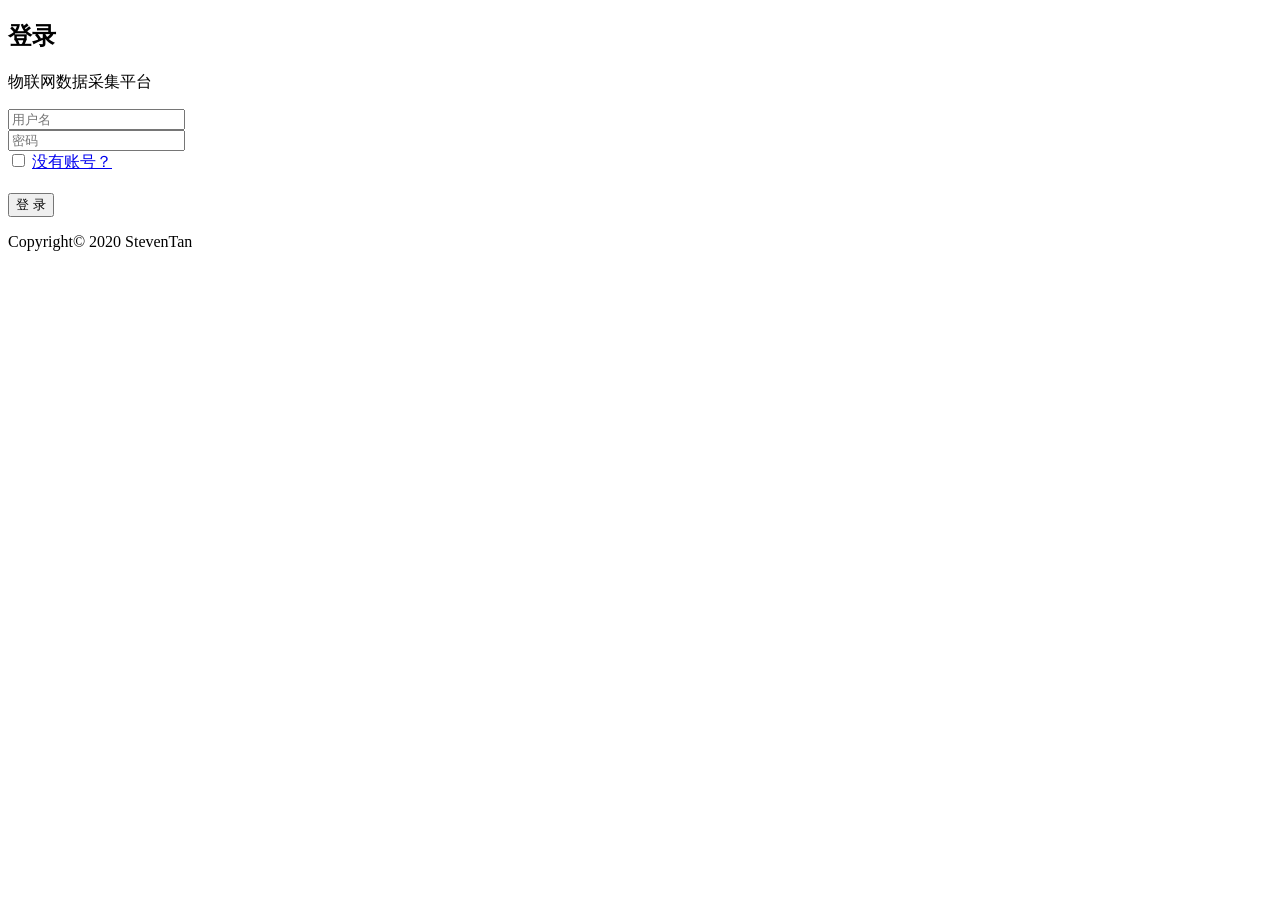
<file: Webble228/Web/src/main/resources/templates/login.html>
<!DOCTYPE html>
<html lang="en" xmlns:th="http://www.thymeleaf.org">
<head>
    <title>欢迎访问用户管理系统</title>
    <link rel="stylesheet" type="text/css" th:href="@{/layui/css/layui.css}"/>
    <link rel="stylesheet" th:href="@{/layui/style/admin.css}">
    <link rel="stylesheet" th:href="@{/layui/style/login.css}">
</head>
<body>

<div class="layadmin-user-login layadmin-user-display-show" id="LAY-user-login">
    <div class="layadmin-user-login-main">
        <div class="layadmin-user-login-box layadmin-user-login-header">
            <h2>登录</h2>
            <p>物联网数据采集平台</p>
        </div>
        <div class="layadmin-user-login-box layadmin-user-login-body layui-form">
            <div class="layui-form-item">
                <label class="layadmin-user-login-icon layui-icon layui-icon-username" for="username"></label>
                <input type="text" name="loginName" id="username" placeholder="用户名" class="layui-input"
                       autocomplete="off">
            </div>
            <div class="layui-form-item">
                <label class="layadmin-user-login-icon layui-icon layui-icon-password" for="password"></label>
                <input type="password" name="password" id="password" placeholder="密码" class="layui-input">
            </div>
            <!-- 验证码 -->
            <!--            <div class="layui-form-item">-->
            <!--                <div class="layui-row">-->
            <!--                    <div class="layui-col-xs7">-->
            <!--                        <label class="layadmin-user-login-icon layui-icon layui-icon-vercode"-->
            <!--                               id="LAY-user-login-vercode"-->
            <!--                               for="LAY-user-login-vercode"></label>-->
            <!--                        <input type="text" name="verifyCode" id="verifyCode" placeholder="验证码"-->
            <!--                               class="layui-input">-->
            <!--                    </div>-->
            <!--                    <div class="layui-col-xs5">-->
            <!--                        <div style="margin-left: 10px;">-->
            <!--                            <img src="/verifyCode" class="layadmin-user-login-codeimg" id="get-vercode" alt="">-->
            <!--                        </div>-->
            <!--                    </div>-->
            <!--                </div>-->
            <!--            </div>-->
            <div class="layui-form-item" style="margin-bottom: 20px;">
                <input type="checkbox" name="remember" lay-skin="primary" title="记住密码">
                <a href="/register" class="layadmin-user-jump-change layadmin-link" style="margin-top: 7px;">没有账号？</a>
            </div>
            <div class="layui-form-item">
                <button id="login" class="layui-btn layui-btn-fluid" lay-submit lay-filter="login">登 录
                </button>
            </div>
        </div>
    </div>
    <div class="layadmin-user-login-footer">
        <p>Copyright© 2020 StevenTan</p>
    </div>
</div>

</body>
<script rel="script" th:src="@{/js/jquery.min.js}"></script>
<script rel="script" th:src="@{/layui/layui.js}"></script>
<script th:src="@{/js/login.js}"></script>
</html>
</file>
